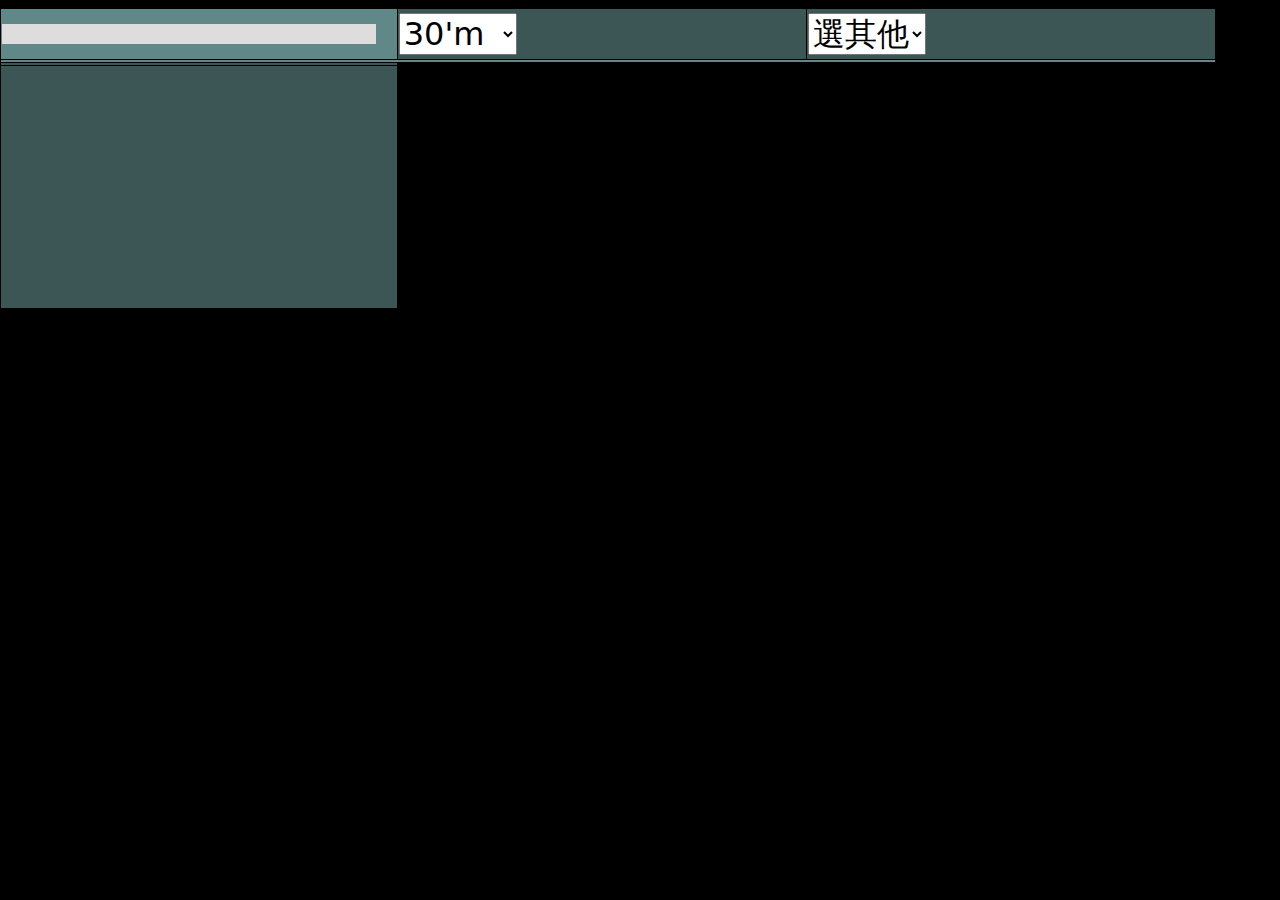
<file: index.htm>
<!DOCTYPE html>
<html lang="zh-Hant-TW">
    <head>
        <meta name="viewport" content="width=device-width, initial-scale=1, shrink-to-fit=no" />
        <title></title>
        <meta http-equiv="content-type" content="text/html;charset=utf-8" />	
        <script type="text/javascript" src="js/jquery-3.2.1.min.js"></script>
        <!-- Favicon-->
        <link rel="icon" type="image/x-icon" href="assets/favicon.ico" />
        <!-- Core theme CSS (includes Bootstrap)-->
        <link href="css/styles.css" rel="stylesheet" />
        <script type="text/javascript">
           let firstVisit = true ;     // original value:  true 
           let refSec = 3000 ; // original value:  0
        </script>
    </head>
    <body class="d-flex flex-column h-100">
    <main class="flex-shrink-0">
    <div class="my-5 text-center text-xl-start">
    <table style="width:95%">
      <thead>
        <tr>
        <th style="width:32%">
		  <div style="line-height:1.2;font-size:12px;">
		  <div id="wi-d" style="line-height:1.2;font-size:16px;"></div>
		  <div id="wi-c" class="wi-box" style="line-height:1.2;font-size:12px;"></div>
		  <div id="wi-h" class="wi-box" style="line-height:1.2;font-size:12px;"></div>
		  <div id="wi-l" class="wi-box"style="line-height:1.2;font-size:12px;"></div>
		  <div id="myProgress1"><div id="myBar1"></div></div>
		  <div>
		  </th>
          <th style="width:33%">
          <span>
        <select id="s01">
        <option value="-1">請選擇</option>
				<option value="0">STOP</option>
				<option value="A">當沖股</option>
				<option value="B">製造業</option>
                <option value="C">電子１</option>
				<option value="D">電子２</option>
				<option value="E">金融股</option>
				<option value="F">航運股</option>
				<option value="X">績優股</option>
				<option value="Z">美股</option>
                <option value="1">3's</option>
                <option value="2">5's</option>
                <option value="3">10's</option>
                <option value="5">30's</option>
                <option value="6">1'm</option>
                <option value="7">10'm</option>
                <option value="10" selected>30'm</option>
            </select></span>
          </th>
          <th style="width:33%">
          <select id="s02">
                <option value="1101" selected>選其他</option>
				<option value="2371">大同</option>
                <option value="1504">東元</option>
                <option value="2324">仁寶</option>				
                <option value="2303">聯電</option>									   
                <option value="2347">聯強</option>
                <option value="1301">台塑</option>
                <option value="1101">台泥</option>
                <option value="2002">中鋼</option>                
                <option value="8150">南茂</option>
                <option value="2603">長榮</option>
                <option value="2609">陽明</option>
                <option value="2454">聯發科</option>
                <option value="3008">大立光</option>
                <option value="2884">玉山金</option>
                <option value="2886">兆豐金</option>
                <option value="2891">中信金</option>
            </select>
          </th>                         		
        </tr>
      </thead>
      <tr>
      <td colspan="3" style="width:100%">
	  <div id="hiddenMsg2" style="display:none;">
		  <canvas id="myChart" width="750" height="400"></canvas>
		  <div id="collapseBtn2" style="display:none;justify-content:center;"></div>
	  </div>
	  <div id="hiddenMsg1">
			  <div style="display:flex">	  
				  <div id="hiddenElement1">
				  </div>
				  <div id="hiddenElement2">
				  </div>
				  <div id="collapseBtn"><img src="collapse.png" style="cursor:pointer;" onclick="collapseElement()" />
				  </div>
			  </div>
	  </div>
      </td>  
      </tr>
  <tr>
    <td>
      <div id="span11"></div>
      <div id="span12"></div>
      <div id="span13"></div>
      <div id="span14"></div>
      <div id="span15"></div>
    </td>
    <td>
      <div id="span21"></div>
      <div id="span22"></div>
      <div id="span23"></div>
      <div id="span24"></div>
      <div id="span25"></div>
    </td>   
    <td>
      <div id="span31"></div>
      <div id="span32"></div>
      <div id="span33"></div>
      <div id="span34"></div>
      <div id="span35"></div>
    </td> 
  </tr>
  <tr>
    <td>
      <div id="span41"></div>
      <div id="span42"></div>
      <div id="span43"></div>
      <div id="span44"></div>
      <div id="span45"></div>
    </td>
    <td>
      <div id="span51"></div>
      <div id="span52"></div>
      <div id="span53"></div>
      <div id="span54"></div>
      <div id="span55"></div>
    </td>   
    <td>
      <div id="op11">&nbsp;</div>
      <div id="op12">&nbsp;</div>
      <div id="op13">&nbsp;</div>
      <div id="op14">&nbsp;</div>
      <div id="op15">&nbsp;</div>	
    </td>
  </tr>
  </tbody>
</table>
</div>
 </main>
  <script src="js/scripts.js"></script>
  <script src="js/chart.js"></script>	
 </body>
</html>
</file>
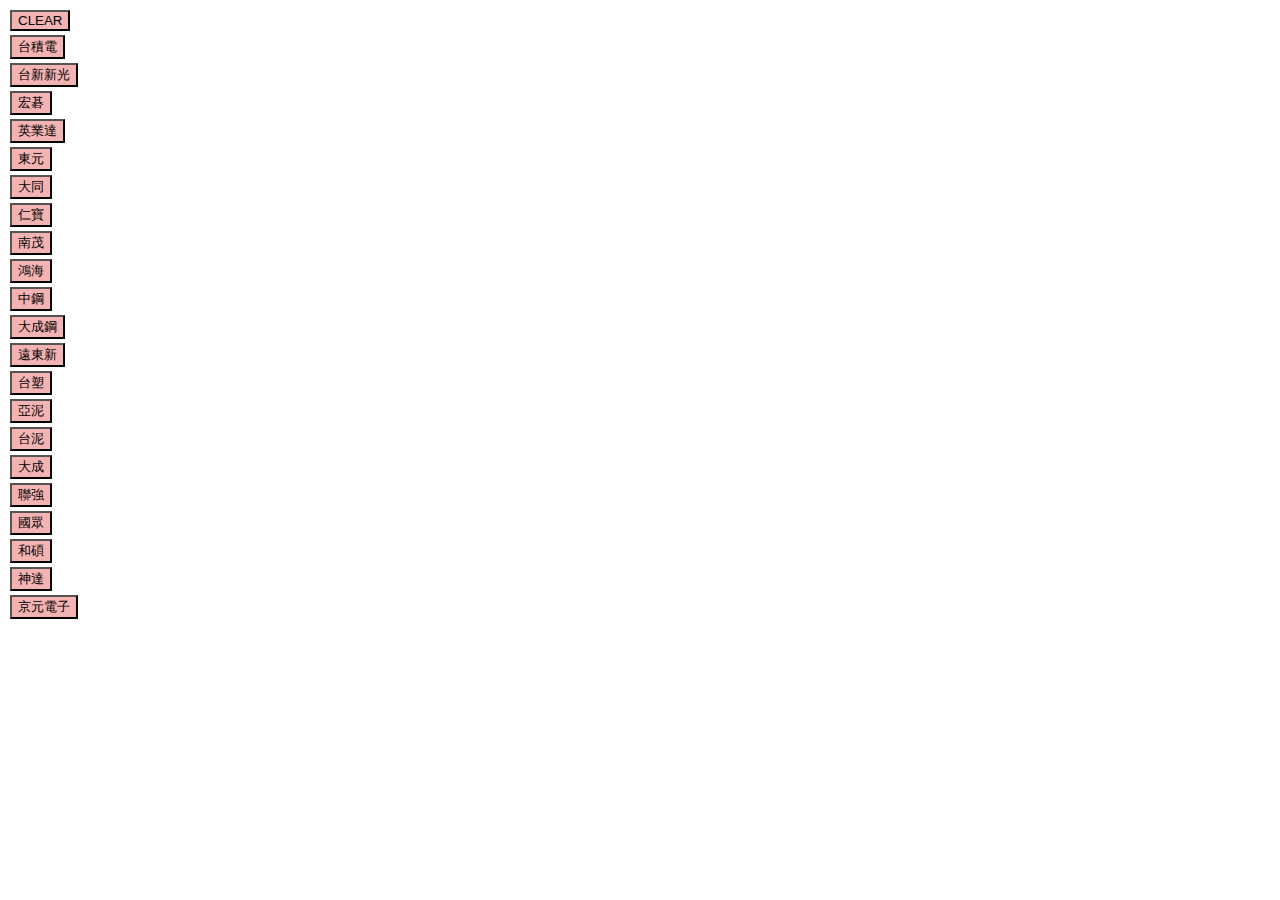
<file: graph.htm>
<!DOCTYPE html>
<html>
<head>
  <meta charset="utf-8">
  <!-- script type="text/javascript" src="js/jquery-3.2.1.min.js"></script -->
  <style>
  .btn2 {
  margin:2px;  
  padding:10px,30px;
  background-color:#f3b3b3;
  }
  </style>
  <script src="js/chart.js"></script>
  <script>
 async function getPost(stockId) {
  try {
   let itemPrice_matrix="" ;
   let oldCanvas = document.getElementById("hiddenMsg2");
   if (oldCanvas && stockId == 0) {
	  oldCanvas.outerHTML = "<div id='hiddenMsg2' style='display:none;'><canvas id='myChart' width='750' height='400'  display='none'></canvas></div>" ;
	  return 0;
	}
   else {
 	  oldCanvas.outerHTML = "<div id='hiddenMsg2'><canvas id='myChart' width='750' height='400'  display='none'></canvas></div>" ;  
   }
    let fetchUrl_str1="https://ws.api.cnyes.com/ws/api/v1/charting/history?resolution=1&symbol=TWS:" , fetchUrl_str2=":STOCK&quote=1"   ;
    let fetchUrl_str=fetchUrl_str1 + stockId + fetchUrl_str2 ;
    const response = await fetch(fetchUrl_str);
    if (!response.ok) {
      throw new Error(`HTTP error! status: ${response.status}`);
    }

    const post = await response.json(); // Convert response to JS object
    return post;
  } catch (error) {
    console.error('Fetch error:', error);
    return null;
  }
}

async function displayPost(stockId) {
  const post = await getPost(stockId);
  if ( post !=0 ) {
	  let itemPrice_name = "" , itemPrice_weight= 0 , itemPrice_height = 0 ;
	  let xValues_str="0";
	  if (post) {
		const itemPrice_arry = post.data.c;
		const quote_obj = post.data.quote ;
		for ( var n in quote_obj) {
		   if ( n == "200009" ) itemPrice_name= quote_obj[n] ;
		   if ( n == "6" ) itemPrice_weight= quote_obj[n] ;
		   if ( n == "11" ) itemPrice_height= quote_obj[n] ;
		}
		itemPrice_matrix =[...itemPrice_arry].reverse() ;	
		const xValues_matrix= Array.from({ length: itemPrice_matrix.length }, (_, index) => index + 1);
		const xValues = xValues_matrix;
		let original = itemPrice_matrix ;
		let yValues = original.map(n => n );
		let points = yValues.map((y, i) => ({ x: xValues[i], y }));
		let itemPrice_title = itemPrice_name + "(" + itemPrice_weight + ")" + "[" + itemPrice_height + "]" ; 
		var graph=new Chart(document.getElementById('myChart'), {
		  type: 'line',
		  data: {
			datasets: [{
			  label: itemPrice_title ,
			  data: points,
			  borderColor: '#1171FF',
			  cubicInterpolationMode: 'monotone',
			  tension: 0.4,
			  backgroundColor: 'rgba(17,113,255,0.6)',
			}]
		  },
		  options: { 
			scales: {
			  x: {
				type: 'linear', // 指定為數值型 x 軸
				title: { display: true, text: '時間' },
			  },
			  y: {
				beginAtZero: false,
				title: { display: true, text: '股價' },
			  }
			}
		  }
		});
	   }  
    }
  }   
  </script>

</head>
<body>
<div style="display:flex;">
<div id="hiddenMsg2" style="display:none;"><canvas id="myChart" width="750" height="400"  display="none"></canvas></div>
<div>
<div><button onclick="displayPost(0);" class="btn2">CLEAR</button></div>
<div><button onclick="displayPost(2330);" class="btn2">台積電</button></div>
<div><button onclick="displayPost(2887);" class="btn2">台新新光</button></div>
<div><button onclick="displayPost(2353);" class="btn2">宏碁</button></div>
<div><button onclick="displayPost(2356);" class="btn2">英業達</button></div>
<div><button onclick="displayPost(1504);" class="btn2">東元</button></div>
<div><button onclick="displayPost(2371);" class="btn2">大同</button></div>
<div><button onclick="displayPost(2324);" class="btn2">仁寶</button></div>
<div><button onclick="displayPost(8150);" class="btn2">南茂</button></div>
<div><button onclick="displayPost(2317);" class="btn2">鴻海</button></div>
<div><button onclick="displayPost(2002);" class="btn2">中鋼</button></div>
<div><button onclick="displayPost(2027);" class="btn2">大成鋼</button></div>
<div><button onclick="displayPost(1402);" class="btn2">遠東新</button></div>
<div><button onclick="displayPost(1301);" class="btn2">台塑</button></div>
<div><button onclick="displayPost(1102);" class="btn2">亞泥</button></div>
<div><button onclick="displayPost(1101);" class="btn2">台泥</button></div>
<div><button onclick="displayPost(1210);" class="btn2">大成</button></div>
<div><button onclick="displayPost(2347);" class="btn2">聯強</button></div>
<div><button onclick="displayPost(5410);" class="btn2">國眾</button></div>
<div><button onclick="displayPost(4938);" class="btn2">和碩</button></div>
<div><button onclick="displayPost(3706);" class="btn2">神達</button></div>
<div><button onclick="displayPost(2449);" class="btn2">京元電子</button></div>
</div>
</div>
</body>
</html>
</file>
<file: css/styles.css>
@charset "UTF-8";
:root {
  --bs-blue: #0d6efd;
  --bs-indigo: #6610f2;
  --bs-purple: #6f42c1;
  --bs-pink: #d63384;
  --bs-red: #dc3545;
  --bs-orange: #fd7e14;
  --bs-yellow: #ffc107;
  --bs-green: #198754;
  --bs-teal: #20c997;
  --bs-cyan: #0dcaf0;
  --bs-white: #fff;
  --bs-gray: #6c757d;
  --bs-gray-dark: #343a40;
  --bs-gray-100: #f8f9fa;
  --bs-gray-200: #e9ecef;
  --bs-gray-300: #dee2e6;
  --bs-gray-400: #ced4da;
  --bs-gray-500: #adb5bd;
  --bs-gray-600: #6c757d;
  --bs-gray-700: #495057;
  --bs-gray-800: #343a40;
  --bs-gray-900: #212529;
  --bs-primary: #0d6efd;
  --bs-secondary: #6c757d;
  --bs-success: #198754;
  --bs-info: #0dcaf0;
  --bs-warning: #ffc107;
  --bs-danger: #dc3545;
  --bs-light: #f8f9fa;
  --bs-dark: #212529;
  --bs-primary-rgb: 13, 110, 253;
  --bs-secondary-rgb: 108, 117, 125;
  --bs-success-rgb: 25, 135, 84;
  --bs-info-rgb: 13, 202, 240;
  --bs-warning-rgb: 255, 193, 7;
  --bs-danger-rgb: 220, 53, 69;
  --bs-light-rgb: 248, 249, 250;
  --bs-dark-rgb: 33, 37, 41;
  --bs-white-rgb: 255, 255, 255;
  --bs-black-rgb: 0, 0, 0;
  --bs-body-color-rgb: 33, 37, 41;
  --bs-body-bg-rgb: 0, 0, 0;
  --bs-font-sans-serif: system-ui, -apple-system, "Segoe UI", Roboto, "Helvetica Neue", Arial, "Noto Sans", "Liberation Sans", sans-serif, "Apple Color Emoji", "Segoe UI Emoji", "Segoe UI Symbol", "Noto Color Emoji";
  --bs-font-monospace: SFMono-Regular, Menlo, Monaco, Consolas, "Liberation Mono", "Courier New", monospace;
  --bs-gradient: linear-gradient(180deg, rgba(255, 255, 255, 0.15), rgba(255, 255, 255, 0));
  --bs-body-font-family: var(--bs-font-sans-serif);
  --bs-body-font-size: 2rem;
  --bs-body-font-weight: 400;
  --bs-body-line-height: 1.5;
  --bs-body-color: #212529;
  --bs-body-bg: #000;
}

*,
*::before,
*::after {
  box-sizing: border-box;
}

@media (prefers-reduced-motion: no-preference) {
  :root {
    scroll-behavior: smooth;
  }
}

body {
  margin: 0;
  font-family: var(--bs-body-font-family);
  font-size: var(--bs-body-font-size);
  font-weight: var(--bs-body-font-weight);
  line-height: var(--bs-body-line-height);
  color: var(--bs-body-color);
  text-align: var(--bs-body-text-align);
  background-color: var(--bs-body-bg);
  -webkit-text-size-adjust: 100%;
  -webkit-tap-highlight-color: rgba(0, 0, 0, 0);
}

hr {
  margin: 1rem 0;
  color: inherit;
  background-color: currentColor;
  border: 0;
  opacity: 0.25;
}

hr:not([size]) {
  height: 1px;
}

h6, .h6, h5, .h5, h4, .h4, h3, .h3, h2, .h2, h1, .h1 {
  margin-top: 0;
  margin-bottom: 0.5rem;
  font-weight: 500;
  line-height: 1.2;
}

h1, .h1 {
  font-size: calc(1.375rem + 1.5vw);
}
@media (min-width: 1200px) {
  h1, .h1 {
    font-size: 2.5rem;
  }
}

h2, .h2 {
  font-size: calc(1.325rem + 0.9vw);
}
@media (min-width: 1200px) {
  h2, .h2 {
    font-size: 2rem;
  }
}

h3, .h3 {
  font-size: calc(1.3rem + 0.6vw);
}
@media (min-width: 1200px) {
  h3, .h3 {
    font-size: 1.75rem;
  }
}

h4, .h4 {
  font-size: calc(1.275rem + 0.3vw);
}
@media (min-width: 1200px) {
  h4, .h4 {
    font-size: 1.5rem;
  }
}

h5, .h5 {
  font-size: 1.25rem;
}

h6, .h6 {
  font-size: 1rem;
}

p {
  margin-top: 0;
  margin-bottom: 1rem;
}

abbr[title],
abbr[data-bs-original-title] {
  -webkit-text-decoration: underline dotted;
          text-decoration: underline dotted;
  cursor: help;
  -webkit-text-decoration-skip-ink: none;
          text-decoration-skip-ink: none;
}

address {
  margin-bottom: 1rem;
  font-style: normal;
  line-height: inherit;
}

ol,
ul {
  padding-left: 2rem;
}

ol,
ul,
dl {
  margin-top: 0;
  margin-bottom: 1rem;
}

ol ol,
ul ul,
ol ul,
ul ol {
  margin-bottom: 0;
}

dt {
  font-weight: 700;
}

dd {
  margin-bottom: 0.5rem;
  margin-left: 0;
}

blockquote {
  margin: 0 0 1rem;
}

b,
strong {
  font-weight: bolder;
}

small, .small {
  font-size: 0.875em;
}

mark, .mark {
  padding: 0.2em;
  background-color: #fcf8e3;
}

sub,
sup {
  position: relative;
  font-size: 0.75em;
  line-height: 0;
  vertical-align: baseline;
}

sub {
  bottom: -0.25em;
}

sup {
  top: -0.5em;
}

a {
  color: #0d6efd;
  text-decoration: underline;
}
a:hover {
  color: #0a58ca;
}

a:not([href]):not([class]), a:not([href]):not([class]):hover {
  color: inherit;
  text-decoration: none;
}

pre,
code,
kbd,
samp {
  font-family: var(--bs-font-monospace);
  font-size: 1em;
  direction: ltr /* rtl:ignore */;
  unicode-bidi: bidi-override;
}

pre {
  display: block;
  margin-top: 0;
  margin-bottom: 1rem;
  overflow: auto;
  font-size: 0.875em;
}
pre code {
  font-size: inherit;
  color: inherit;
  word-break: normal;
}

code {
  font-size: 0.875em;
  color: #d63384;
  word-wrap: break-word;
}
a > code {
  color: inherit;
}

kbd {
  padding: 0.2rem 0.4rem;
  font-size: 0.875em;
  color: #fff;
  background-color: #212529;
  border-radius: 0.2rem;
}
kbd kbd {
  padding: 0;
  font-size: 1em;
  font-weight: 700;
}

figure {
  margin: 0 0 1rem;
}

img,
svg {
  vertical-align: middle;
}

table {
  caption-side: bottom;
  border-collapse: collapse;
}

caption {
  padding-top: 0.5rem;
  padding-bottom: 0.5rem;
  color: #6c757d;
  text-align: left;
}

th {
  text-align: inherit;
  text-align: -webkit-match-parent;
}

thead,
tbody,
tfoot,
tr,
td,
th {
  border-color: inherit;
  border-style: solid;
  border-width: 0;
}

label {
  display: inline-block;
}

button {
  border-radius: 0;
}

button:focus:not(:focus-visible) {
  outline: 0;
}

input,
button,
select,
optgroup,
textarea {
  margin: 0;
  font-family: inherit;
  font-size: inherit;
  line-height: inherit;
}

button,
select {
  text-transform: none;
}

[role=button] {
  cursor: pointer;
}

select {
  word-wrap: normal;
}
select:disabled {
  opacity: 1;
}

[list]::-webkit-calendar-picker-indicator {
  display: none;
}

button,
[type=button],
[type=reset],
[type=submit] {
  -webkit-appearance: button;
}
button:not(:disabled),
[type=button]:not(:disabled),
[type=reset]:not(:disabled),
[type=submit]:not(:disabled) {
  cursor: pointer;
}

::-moz-focus-inner {
  padding: 0;
  border-style: none;
}

textarea {
  resize: vertical;
}

fieldset {
  min-width: 0;
  padding: 0;
  margin: 0;
  border: 0;
}

legend {
  float: left;
  width: 100%;
  padding: 0;
  margin-bottom: 0.5rem;
  font-size: calc(1.275rem + 0.3vw);
  line-height: inherit;
}
@media (min-width: 1200px) {
  legend {
    font-size: 1.5rem;
  }
}
legend + * {
  clear: left;
}

::-webkit-datetime-edit-fields-wrapper,
::-webkit-datetime-edit-text,
::-webkit-datetime-edit-minute,
::-webkit-datetime-edit-hour-field,
::-webkit-datetime-edit-day-field,
::-webkit-datetime-edit-month-field,
::-webkit-datetime-edit-year-field {
  padding: 0;
}

::-webkit-inner-spin-button {
  height: auto;
}

[type=search] {
  outline-offset: -2px;
  -webkit-appearance: textfield;
}

/* rtl:raw:
[type="tel"],
[type="url"],
[type="email"],
[type="number"] {
  direction: ltr;
}
*/
::-webkit-search-decoration {
  -webkit-appearance: none;
}

::-webkit-color-swatch-wrapper {
  padding: 0;
}

::-webkit-file-upload-button {
  font: inherit;
}

::file-selector-button {
  font: inherit;
}

::-webkit-file-upload-button {
  font: inherit;
  -webkit-appearance: button;
}

output {
  display: inline-block;
}

iframe {
  border: 0;
}

summary {
  display: list-item;
  cursor: pointer;
}

progress {
  vertical-align: baseline;
}

[hidden] {
  display: none !important;
}

.lead {
  font-size: 1.25rem;
  font-weight: 300;
}

.display-1 {
  font-size: calc(1.625rem + 4.5vw);
  font-weight: 300;
  line-height: 1.2;
}
@media (min-width: 1200px) {
  .display-1 {
    font-size: 5rem;
  }
}

.display-2 {
  font-size: calc(1.575rem + 3.9vw);
  font-weight: 300;
  line-height: 1.2;
}
@media (min-width: 1200px) {
  .display-2 {
    font-size: 4.5rem;
  }
}

.display-3 {
  font-size: calc(1.525rem + 3.3vw);
  font-weight: 300;
  line-height: 1.2;
}
@media (min-width: 1200px) {
  .display-3 {
    font-size: 4rem;
  }
}

.display-4 {
  font-size: calc(1.475rem + 2.7vw);
  font-weight: 300;
  line-height: 1.2;
}
@media (min-width: 1200px) {
  .display-4 {
    font-size: 3.5rem;
  }
}

.display-5 {
  font-size: calc(1.425rem + 2.1vw);
  font-weight: 300;
  line-height: 1.2;
}
@media (min-width: 1200px) {
  .display-5 {
    font-size: 3rem;
  }
}

.display-6 {
  font-size: calc(1.375rem + 1.5vw);
  font-weight: 300;
  line-height: 1.2;
}
@media (min-width: 1200px) {
  .display-6 {
    font-size: 2.5rem;
  }
}

.list-unstyled {
  padding-left: 0;
  list-style: none;
}

.list-inline {
  padding-left: 0;
  list-style: none;
}

.list-inline-item {
  display: inline-block;
}
.list-inline-item:not(:last-child) {
  margin-right: 0.5rem;
}

.initialism {
  font-size: 0.875em;
  text-transform: uppercase;
}

.blockquote {
  margin-bottom: 1rem;
  font-size: 1.25rem;
}
.blockquote > :last-child {
  margin-bottom: 0;
}

.blockquote-footer {
  margin-top: -1rem;
  margin-bottom: 1rem;
  font-size: 0.875em;
  color: #6c757d;
}
.blockquote-footer::before {
  content: "— ";
}

.img-fluid {
  max-width: 100%;
  height: auto;
}

.img-thumbnail {
  padding: 0.25rem;
  background-color: #fff;
  border: 1px solid #dee2e6;
  border-radius: 0.25rem;
  max-width: 100%;
  height: auto;
}

.figure {
  display: inline-block;
}

.figure-img {
  margin-bottom: 0.5rem;
  line-height: 1;
}

.figure-caption {
  font-size: 0.875em;
  color: #6c757d;
}

.container,
.container-fluid,
.container-xxl,
.container-xl,
.container-lg,
.container-md,
.container-sm {
  width: 100%;
  padding-right: var(--bs-gutter-x, 0.75rem);
  padding-left: var(--bs-gutter-x, 0.75rem);
  margin-right: auto;
  margin-left: auto;
}

@media (min-width: 576px) {
  .container-sm, .container {
    max-width: 540px;
  }
}
@media (min-width: 768px) {
  .container-md, .container-sm, .container {
    max-width: 720px;
  }
}
@media (min-width: 992px) {
  .container-lg, .container-md, .container-sm, .container {
    max-width: 960px;
  }
}
@media (min-width: 1200px) {
  .container-xl, .container-lg, .container-md, .container-sm, .container {
    max-width: 1140px;
  }
}
@media (min-width: 1400px) {
  .container-xxl, .container-xl, .container-lg, .container-md, .container-sm, .container {
    max-width: 1320px;
  }
}
.row {
  --bs-gutter-x: 1.5rem;
  --bs-gutter-y: 0;
  display: flex;
  flex-wrap: wrap;
  margin-top: calc(-1 * var(--bs-gutter-y));
  margin-right: calc(-0.5 * var(--bs-gutter-x));
  margin-left: calc(-0.5 * var(--bs-gutter-x));
}
.row > * {
  flex-shrink: 0;
  width: 100%;
  max-width: 100%;
  padding-right: calc(var(--bs-gutter-x) * 0.5);
  padding-left: calc(var(--bs-gutter-x) * 0.5);
  margin-top: var(--bs-gutter-y);
}

.col {
  flex: 1 0 0%;
}

.row-cols-auto > * {
  flex: 0 0 auto;
  width: auto;
}

.row-cols-1 > * {
  flex: 0 0 auto;
  width: 100%;
}

.row-cols-2 > * {
  flex: 0 0 auto;
  width: 50%;
}

.row-cols-3 > * {
  flex: 0 0 auto;
  width: 33.3333333333%;
}

.row-cols-4 > * {
  flex: 0 0 auto;
  width: 25%;
}

.row-cols-5 > * {
  flex: 0 0 auto;
  width: 20%;
}

.row-cols-6 > * {
  flex: 0 0 auto;
  width: 16.6666666667%;
}

.col-auto {
  flex: 0 0 auto;
  width: auto;
}

.col-1 {
  flex: 0 0 auto;
  width: 8.33333333%;
}

.col-2 {
  flex: 0 0 auto;
  width: 16.66666667%;
}

.col-3 {
  flex: 0 0 auto;
  width: 25%;
}

.col-4 {
  flex: 0 0 auto;
  width: 33.33333333%;
}

.col-5 {
  flex: 0 0 auto;
  width: 41.66666667%;
}

.col-6 {
  flex: 0 0 auto;
  width: 50%;
}

.col-7 {
  flex: 0 0 auto;
  width: 58.33333333%;
}

.col-8 {
  flex: 0 0 auto;
  width: 66.66666667%;
}

.col-9 {
  flex: 0 0 auto;
  width: 75%;
}

.col-10 {
  flex: 0 0 auto;
  width: 83.33333333%;
}

.col-11 {
  flex: 0 0 auto;
  width: 91.66666667%;
}

.col-12 {
  flex: 0 0 auto;
  width: 100%;
}

.offset-1 {
  margin-left: 8.33333333%;
}

.offset-2 {
  margin-left: 16.66666667%;
}

.offset-3 {
  margin-left: 25%;
}

.offset-4 {
  margin-left: 33.33333333%;
}

.offset-5 {
  margin-left: 41.66666667%;
}

.offset-6 {
  margin-left: 50%;
}

.offset-7 {
  margin-left: 58.33333333%;
}

.offset-8 {
  margin-left: 66.66666667%;
}

.offset-9 {
  margin-left: 75%;
}

.offset-10 {
  margin-left: 83.33333333%;
}

.offset-11 {
  margin-left: 91.66666667%;
}

.g-0,
.gx-0 {
  --bs-gutter-x: 0;
}

.g-0,
.gy-0 {
  --bs-gutter-y: 0;
}

.g-1,
.gx-1 {
  --bs-gutter-x: 0.25rem;
}

.g-1,
.gy-1 {
  --bs-gutter-y: 0.25rem;
}

.g-2,
.gx-2 {
  --bs-gutter-x: 0.5rem;
}

.g-2,
.gy-2 {
  --bs-gutter-y: 0.5rem;
}

.g-3,
.gx-3 {
  --bs-gutter-x: 1rem;
}

.g-3,
.gy-3 {
  --bs-gutter-y: 1rem;
}

.g-4,
.gx-4 {
  --bs-gutter-x: 1.5rem;
}

.g-4,
.gy-4 {
  --bs-gutter-y: 1.5rem;
}

.g-5,
.gx-5 {
  --bs-gutter-x: 3rem;
}

.g-5,
.gy-5 {
  --bs-gutter-y: 3rem;
}

@media (min-width: 576px) {
  .col-sm {
    flex: 1 0 0%;
  }

  .row-cols-sm-auto > * {
    flex: 0 0 auto;
    width: auto;
  }

  .row-cols-sm-1 > * {
    flex: 0 0 auto;
    width: 100%;
  }

  .row-cols-sm-2 > * {
    flex: 0 0 auto;
    width: 50%;
  }

  .row-cols-sm-3 > * {
    flex: 0 0 auto;
    width: 33.3333333333%;
  }

  .row-cols-sm-4 > * {
    flex: 0 0 auto;
    width: 25%;
  }

  .row-cols-sm-5 > * {
    flex: 0 0 auto;
    width: 20%;
  }

  .row-cols-sm-6 > * {
    flex: 0 0 auto;
    width: 16.6666666667%;
  }

  .col-sm-auto {
    flex: 0 0 auto;
    width: auto;
  }

  .col-sm-1 {
    flex: 0 0 auto;
    width: 8.33333333%;
  }

  .col-sm-2 {
    flex: 0 0 auto;
    width: 16.66666667%;
  }

  .col-sm-3 {
    flex: 0 0 auto;
    width: 25%;
  }

  .col-sm-4 {
    flex: 0 0 auto;
    width: 33.33333333%;
  }

  .col-sm-5 {
    flex: 0 0 auto;
    width: 41.66666667%;
  }

  .col-sm-6 {
    flex: 0 0 auto;
    width: 50%;
  }

  .col-sm-7 {
    flex: 0 0 auto;
    width: 58.33333333%;
  }

  .col-sm-8 {
    flex: 0 0 auto;
    width: 66.66666667%;
  }

  .col-sm-9 {
    flex: 0 0 auto;
    width: 75%;
  }

  .col-sm-10 {
    flex: 0 0 auto;
    width: 83.33333333%;
  }

  .col-sm-11 {
    flex: 0 0 auto;
    width: 91.66666667%;
  }

  .col-sm-12 {
    flex: 0 0 auto;
    width: 100%;
  }

  .offset-sm-0 {
    margin-left: 0;
  }

  .offset-sm-1 {
    margin-left: 8.33333333%;
  }

  .offset-sm-2 {
    margin-left: 16.66666667%;
  }

  .offset-sm-3 {
    margin-left: 25%;
  }

  .offset-sm-4 {
    margin-left: 33.33333333%;
  }

  .offset-sm-5 {
    margin-left: 41.66666667%;
  }

  .offset-sm-6 {
    margin-left: 50%;
  }

  .offset-sm-7 {
    margin-left: 58.33333333%;
  }

  .offset-sm-8 {
    margin-left: 66.66666667%;
  }

  .offset-sm-9 {
    margin-left: 75%;
  }

  .offset-sm-10 {
    margin-left: 83.33333333%;
  }

  .offset-sm-11 {
    margin-left: 91.66666667%;
  }

  .g-sm-0,
.gx-sm-0 {
    --bs-gutter-x: 0;
  }

  .g-sm-0,
.gy-sm-0 {
    --bs-gutter-y: 0;
  }

  .g-sm-1,
.gx-sm-1 {
    --bs-gutter-x: 0.25rem;
  }

  .g-sm-1,
.gy-sm-1 {
    --bs-gutter-y: 0.25rem;
  }

  .g-sm-2,
.gx-sm-2 {
    --bs-gutter-x: 0.5rem;
  }

  .g-sm-2,
.gy-sm-2 {
    --bs-gutter-y: 0.5rem;
  }

  .g-sm-3,
.gx-sm-3 {
    --bs-gutter-x: 1rem;
  }

  .g-sm-3,
.gy-sm-3 {
    --bs-gutter-y: 1rem;
  }

  .g-sm-4,
.gx-sm-4 {
    --bs-gutter-x: 1.5rem;
  }

  .g-sm-4,
.gy-sm-4 {
    --bs-gutter-y: 1.5rem;
  }

  .g-sm-5,
.gx-sm-5 {
    --bs-gutter-x: 3rem;
  }

  .g-sm-5,
.gy-sm-5 {
    --bs-gutter-y: 3rem;
  }
}
@media (min-width: 768px) {
  .col-md {
    flex: 1 0 0%;
  }

  .row-cols-md-auto > * {
    flex: 0 0 auto;
    width: auto;
  }

  .row-cols-md-1 > * {
    flex: 0 0 auto;
    width: 100%;
  }

  .row-cols-md-2 > * {
    flex: 0 0 auto;
    width: 50%;
  }

  .row-cols-md-3 > * {
    flex: 0 0 auto;
    width: 33.3333333333%;
  }

  .row-cols-md-4 > * {
    flex: 0 0 auto;
    width: 25%;
  }

  .row-cols-md-5 > * {
    flex: 0 0 auto;
    width: 20%;
  }

  .row-cols-md-6 > * {
    flex: 0 0 auto;
    width: 16.6666666667%;
  }

  .col-md-auto {
    flex: 0 0 auto;
    width: auto;
  }

  .col-md-1 {
    flex: 0 0 auto;
    width: 8.33333333%;
  }

  .col-md-2 {
    flex: 0 0 auto;
    width: 16.66666667%;
  }

  .col-md-3 {
    flex: 0 0 auto;
    width: 25%;
  }

  .col-md-4 {
    flex: 0 0 auto;
    width: 33.33333333%;
  }

  .col-md-5 {
    flex: 0 0 auto;
    width: 41.66666667%;
  }

  .col-md-6 {
    flex: 0 0 auto;
    width: 50%;
  }

  .col-md-7 {
    flex: 0 0 auto;
    width: 58.33333333%;
  }

  .col-md-8 {
    flex: 0 0 auto;
    width: 66.66666667%;
  }

  .col-md-9 {
    flex: 0 0 auto;
    width: 75%;
  }

  .col-md-10 {
    flex: 0 0 auto;
    width: 83.33333333%;
  }

  .col-md-11 {
    flex: 0 0 auto;
    width: 91.66666667%;
  }

  .col-md-12 {
    flex: 0 0 auto;
    width: 100%;
  }

  .offset-md-0 {
    margin-left: 0;
  }

  .offset-md-1 {
    margin-left: 8.33333333%;
  }

  .offset-md-2 {
    margin-left: 16.66666667%;
  }

  .offset-md-3 {
    margin-left: 25%;
  }

  .offset-md-4 {
    margin-left: 33.33333333%;
  }

  .offset-md-5 {
    margin-left: 41.66666667%;
  }

  .offset-md-6 {
    margin-left: 50%;
  }

  .offset-md-7 {
    margin-left: 58.33333333%;
  }

  .offset-md-8 {
    margin-left: 66.66666667%;
  }

  .offset-md-9 {
    margin-left: 75%;
  }

  .offset-md-10 {
    margin-left: 83.33333333%;
  }

  .offset-md-11 {
    margin-left: 91.66666667%;
  }

  .g-md-0,
.gx-md-0 {
    --bs-gutter-x: 0;
  }

  .g-md-0,
.gy-md-0 {
    --bs-gutter-y: 0;
  }

  .g-md-1,
.gx-md-1 {
    --bs-gutter-x: 0.25rem;
  }

  .g-md-1,
.gy-md-1 {
    --bs-gutter-y: 0.25rem;
  }

  .g-md-2,
.gx-md-2 {
    --bs-gutter-x: 0.5rem;
  }

  .g-md-2,
.gy-md-2 {
    --bs-gutter-y: 0.5rem;
  }

  .g-md-3,
.gx-md-3 {
    --bs-gutter-x: 1rem;
  }

  .g-md-3,
.gy-md-3 {
    --bs-gutter-y: 1rem;
  }

  .g-md-4,
.gx-md-4 {
    --bs-gutter-x: 1.5rem;
  }

  .g-md-4,
.gy-md-4 {
    --bs-gutter-y: 1.5rem;
  }

  .g-md-5,
.gx-md-5 {
    --bs-gutter-x: 3rem;
  }

  .g-md-5,
.gy-md-5 {
    --bs-gutter-y: 3rem;
  }
}
@media (min-width: 992px) {
  .col-lg {
    flex: 1 0 0%;
  }

  .row-cols-lg-auto > * {
    flex: 0 0 auto;
    width: auto;
  }

  .row-cols-lg-1 > * {
    flex: 0 0 auto;
    width: 100%;
  }

  .row-cols-lg-2 > * {
    flex: 0 0 auto;
    width: 50%;
  }

  .row-cols-lg-3 > * {
    flex: 0 0 auto;
    width: 33.3333333333%;
  }

  .row-cols-lg-4 > * {
    flex: 0 0 auto;
    width: 25%;
  }

  .row-cols-lg-5 > * {
    flex: 0 0 auto;
    width: 20%;
  }

  .row-cols-lg-6 > * {
    flex: 0 0 auto;
    width: 16.6666666667%;
  }

  .col-lg-auto {
    flex: 0 0 auto;
    width: auto;
  }

  .col-lg-1 {
    flex: 0 0 auto;
    width: 8.33333333%;
  }

  .col-lg-2 {
    flex: 0 0 auto;
    width: 16.66666667%;
  }

  .col-lg-3 {
    flex: 0 0 auto;
    width: 25%;
  }

  .col-lg-4 {
    flex: 0 0 auto;
    width: 33.33333333%;
  }

  .col-lg-5 {
    flex: 0 0 auto;
    width: 41.66666667%;
  }

  .col-lg-6 {
    flex: 0 0 auto;
    width: 50%;
  }

  .col-lg-7 {
    flex: 0 0 auto;
    width: 58.33333333%;
  }

  .col-lg-8 {
    flex: 0 0 auto;
    width: 66.66666667%;
  }

  .col-lg-9 {
    flex: 0 0 auto;
    width: 75%;
  }

  .col-lg-10 {
    flex: 0 0 auto;
    width: 83.33333333%;
  }

  .col-lg-11 {
    flex: 0 0 auto;
    width: 91.66666667%;
  }

  .col-lg-12 {
    flex: 0 0 auto;
    width: 100%;
  }

  .offset-lg-0 {
    margin-left: 0;
  }

  .offset-lg-1 {
    margin-left: 8.33333333%;
  }

  .offset-lg-2 {
    margin-left: 16.66666667%;
  }

  .offset-lg-3 {
    margin-left: 25%;
  }

  .offset-lg-4 {
    margin-left: 33.33333333%;
  }

  .offset-lg-5 {
    margin-left: 41.66666667%;
  }

  .offset-lg-6 {
    margin-left: 50%;
  }

  .offset-lg-7 {
    margin-left: 58.33333333%;
  }

  .offset-lg-8 {
    margin-left: 66.66666667%;
  }

  .offset-lg-9 {
    margin-left: 75%;
  }

  .offset-lg-10 {
    margin-left: 83.33333333%;
  }

  .offset-lg-11 {
    margin-left: 91.66666667%;
  }

  .g-lg-0,
.gx-lg-0 {
    --bs-gutter-x: 0;
  }

  .g-lg-0,
.gy-lg-0 {
    --bs-gutter-y: 0;
  }

  .g-lg-1,
.gx-lg-1 {
    --bs-gutter-x: 0.25rem;
  }

  .g-lg-1,
.gy-lg-1 {
    --bs-gutter-y: 0.25rem;
  }

  .g-lg-2,
.gx-lg-2 {
    --bs-gutter-x: 0.5rem;
  }

  .g-lg-2,
.gy-lg-2 {
    --bs-gutter-y: 0.5rem;
  }

  .g-lg-3,
.gx-lg-3 {
    --bs-gutter-x: 1rem;
  }

  .g-lg-3,
.gy-lg-3 {
    --bs-gutter-y: 1rem;
  }

  .g-lg-4,
.gx-lg-4 {
    --bs-gutter-x: 1.5rem;
  }

  .g-lg-4,
.gy-lg-4 {
    --bs-gutter-y: 1.5rem;
  }

  .g-lg-5,
.gx-lg-5 {
    --bs-gutter-x: 3rem;
  }

  .g-lg-5,
.gy-lg-5 {
    --bs-gutter-y: 3rem;
  }
}
@media (min-width: 1200px) {
  .col-xl {
    flex: 1 0 0%;
  }

  .row-cols-xl-auto > * {
    flex: 0 0 auto;
    width: auto;
  }

  .row-cols-xl-1 > * {
    flex: 0 0 auto;
    width: 100%;
  }

  .row-cols-xl-2 > * {
    flex: 0 0 auto;
    width: 50%;
  }

  .row-cols-xl-3 > * {
    flex: 0 0 auto;
    width: 33.3333333333%;
  }

  .row-cols-xl-4 > * {
    flex: 0 0 auto;
    width: 25%;
  }

  .row-cols-xl-5 > * {
    flex: 0 0 auto;
    width: 20%;
  }

  .row-cols-xl-6 > * {
    flex: 0 0 auto;
    width: 16.6666666667%;
  }

  .col-xl-auto {
    flex: 0 0 auto;
    width: auto;
  }

  .col-xl-1 {
    flex: 0 0 auto;
    width: 8.33333333%;
  }

  .col-xl-2 {
    flex: 0 0 auto;
    width: 16.66666667%;
  }

  .col-xl-3 {
    flex: 0 0 auto;
    width: 25%;
  }

  .col-xl-4 {
    flex: 0 0 auto;
    width: 33.33333333%;
  }

  .col-xl-5 {
    flex: 0 0 auto;
    width: 41.66666667%;
  }

  .col-xl-6 {
    flex: 0 0 auto;
    width: 50%;
  }

  .col-xl-7 {
    flex: 0 0 auto;
    width: 58.33333333%;
  }

  .col-xl-8 {
    flex: 0 0 auto;
    width: 66.66666667%;
  }

  .col-xl-9 {
    flex: 0 0 auto;
    width: 75%;
  }

  .col-xl-10 {
    flex: 0 0 auto;
    width: 83.33333333%;
  }

  .col-xl-11 {
    flex: 0 0 auto;
    width: 91.66666667%;
  }

  .col-xl-12 {
    flex: 0 0 auto;
    width: 100%;
  }

  .offset-xl-0 {
    margin-left: 0;
  }

  .offset-xl-1 {
    margin-left: 8.33333333%;
  }

  .offset-xl-2 {
    margin-left: 16.66666667%;
  }

  .offset-xl-3 {
    margin-left: 25%;
  }

  .offset-xl-4 {
    margin-left: 33.33333333%;
  }

  .offset-xl-5 {
    margin-left: 41.66666667%;
  }

  .offset-xl-6 {
    margin-left: 50%;
  }

  .offset-xl-7 {
    margin-left: 58.33333333%;
  }

  .offset-xl-8 {
    margin-left: 66.66666667%;
  }

  .offset-xl-9 {
    margin-left: 75%;
  }

  .offset-xl-10 {
    margin-left: 83.33333333%;
  }

  .offset-xl-11 {
    margin-left: 91.66666667%;
  }

  .g-xl-0,
.gx-xl-0 {
    --bs-gutter-x: 0;
  }

  .g-xl-0,
.gy-xl-0 {
    --bs-gutter-y: 0;
  }

  .g-xl-1,
.gx-xl-1 {
    --bs-gutter-x: 0.25rem;
  }

  .g-xl-1,
.gy-xl-1 {
    --bs-gutter-y: 0.25rem;
  }

  .g-xl-2,
.gx-xl-2 {
    --bs-gutter-x: 0.5rem;
  }

  .g-xl-2,
.gy-xl-2 {
    --bs-gutter-y: 0.5rem;
  }

  .g-xl-3,
.gx-xl-3 {
    --bs-gutter-x: 1rem;
  }

  .g-xl-3,
.gy-xl-3 {
    --bs-gutter-y: 1rem;
  }

  .g-xl-4,
.gx-xl-4 {
    --bs-gutter-x: 1.5rem;
  }

  .g-xl-4,
.gy-xl-4 {
    --bs-gutter-y: 1.5rem;
  }

  .g-xl-5,
.gx-xl-5 {
    --bs-gutter-x: 3rem;
  }

  .g-xl-5,
.gy-xl-5 {
    --bs-gutter-y: 3rem;
  }
}
@media (min-width: 1400px) {
  .col-xxl {
    flex: 1 0 0%;
  }

  .row-cols-xxl-auto > * {
    flex: 0 0 auto;
    width: auto;
  }

  .row-cols-xxl-1 > * {
    flex: 0 0 auto;
    width: 100%;
  }

  .row-cols-xxl-2 > * {
    flex: 0 0 auto;
    width: 50%;
  }

  .row-cols-xxl-3 > * {
    flex: 0 0 auto;
    width: 33.3333333333%;
  }

  .row-cols-xxl-4 > * {
    flex: 0 0 auto;
    width: 25%;
  }

  .row-cols-xxl-5 > * {
    flex: 0 0 auto;
    width: 20%;
  }

  .row-cols-xxl-6 > * {
    flex: 0 0 auto;
    width: 16.6666666667%;
  }

  .col-xxl-auto {
    flex: 0 0 auto;
    width: auto;
  }

  .col-xxl-1 {
    flex: 0 0 auto;
    width: 8.33333333%;
  }

  .col-xxl-2 {
    flex: 0 0 auto;
    width: 16.66666667%;
  }

  .col-xxl-3 {
    flex: 0 0 auto;
    width: 25%;
  }

  .col-xxl-4 {
    flex: 0 0 auto;
    width: 33.33333333%;
  }

  .col-xxl-5 {
    flex: 0 0 auto;
    width: 41.66666667%;
  }

  .col-xxl-6 {
    flex: 0 0 auto;
    width: 50%;
  }

  .col-xxl-7 {
    flex: 0 0 auto;
    width: 58.33333333%;
  }

  .col-xxl-8 {
    flex: 0 0 auto;
    width: 66.66666667%;
  }

  .col-xxl-9 {
    flex: 0 0 auto;
    width: 75%;
  }

  .col-xxl-10 {
    flex: 0 0 auto;
    width: 83.33333333%;
  }

  .col-xxl-11 {
    flex: 0 0 auto;
    width: 91.66666667%;
  }

  .col-xxl-12 {
    flex: 0 0 auto;
    width: 100%;
  }

  .offset-xxl-0 {
    margin-left: 0;
  }

  .offset-xxl-1 {
    margin-left: 8.33333333%;
  }

  .offset-xxl-2 {
    margin-left: 16.66666667%;
  }

  .offset-xxl-3 {
    margin-left: 25%;
  }

  .offset-xxl-4 {
    margin-left: 33.33333333%;
  }

  .offset-xxl-5 {
    margin-left: 41.66666667%;
  }

  .offset-xxl-6 {
    margin-left: 50%;
  }

  .offset-xxl-7 {
    margin-left: 58.33333333%;
  }

  .offset-xxl-8 {
    margin-left: 66.66666667%;
  }

  .offset-xxl-9 {
    margin-left: 75%;
  }

  .offset-xxl-10 {
    margin-left: 83.33333333%;
  }

  .offset-xxl-11 {
    margin-left: 91.66666667%;
  }

  .g-xxl-0,
.gx-xxl-0 {
    --bs-gutter-x: 0;
  }

  .g-xxl-0,
.gy-xxl-0 {
    --bs-gutter-y: 0;
  }

  .g-xxl-1,
.gx-xxl-1 {
    --bs-gutter-x: 0.25rem;
  }

  .g-xxl-1,
.gy-xxl-1 {
    --bs-gutter-y: 0.25rem;
  }

  .g-xxl-2,
.gx-xxl-2 {
    --bs-gutter-x: 0.5rem;
  }

  .g-xxl-2,
.gy-xxl-2 {
    --bs-gutter-y: 0.5rem;
  }

  .g-xxl-3,
.gx-xxl-3 {
    --bs-gutter-x: 1rem;
  }

  .g-xxl-3,
.gy-xxl-3 {
    --bs-gutter-y: 1rem;
  }

  .g-xxl-4,
.gx-xxl-4 {
    --bs-gutter-x: 1.5rem;
  }

  .g-xxl-4,
.gy-xxl-4 {
    --bs-gutter-y: 1.5rem;
  }

  .g-xxl-5,
.gx-xxl-5 {
    --bs-gutter-x: 3rem;
  }

  .g-xxl-5,
.gy-xxl-5 {
    --bs-gutter-y: 3rem;
  }
}
.table {
  --bs-table-bg: transparent;
  --bs-table-accent-bg: transparent;
  --bs-table-striped-color: #212529;
  --bs-table-striped-bg: rgba(0, 0, 0, 0.05);
  --bs-table-active-color: #212529;
  --bs-table-active-bg: rgba(0, 0, 0, 0.1);
  --bs-table-hover-color: #212529;
  --bs-table-hover-bg: rgba(0, 0, 0, 0.075);
  width: 100%;
  margin-bottom: 1rem;
  color: #212529;
  vertical-align: top;
  border-color: #dee2e6;
}
.table > :not(caption) > * > * {
  padding: 0.5rem 0.5rem;
  background-color: var(--bs-table-bg);
  border-bottom-width: 1px;
  box-shadow: inset 0 0 0 9999px var(--bs-table-accent-bg);
}
.table > tbody {
  vertical-align: inherit;
}
.table > thead {
  vertical-align: bottom;
}
.table > :not(:first-child) {
  border-top: 2px solid currentColor;
}

.caption-top {
  caption-side: top;
}

.table-sm > :not(caption) > * > * {
  padding: 0.25rem 0.25rem;
}

.table-bordered > :not(caption) > * {
  border-width: 1px 0;
}
.table-bordered > :not(caption) > * > * {
  border-width: 0 1px;
}

.table-borderless > :not(caption) > * > * {
  border-bottom-width: 0;
}
.table-borderless > :not(:first-child) {
  border-top-width: 0;
}

.table-striped > tbody > tr:nth-of-type(odd) > * {
  --bs-table-accent-bg: var(--bs-table-striped-bg);
  color: var(--bs-table-striped-color);
}

.table-active {
  --bs-table-accent-bg: var(--bs-table-active-bg);
  color: var(--bs-table-active-color);
}

.table-hover > tbody > tr:hover > * {
  --bs-table-accent-bg: var(--bs-table-hover-bg);
  color: var(--bs-table-hover-color);
}

.table-primary {
  --bs-table-bg: #cfe2ff;
  --bs-table-striped-bg: #c5d7f2;
  --bs-table-striped-color: #000;
  --bs-table-active-bg: #bacbe6;
  --bs-table-active-color: #000;
  --bs-table-hover-bg: #bfd1ec;
  --bs-table-hover-color: #000;
  color: #000;
  border-color: #bacbe6;
}

.table-secondary {
  --bs-table-bg: #e2e3e5;
  --bs-table-striped-bg: #d7d8da;
  --bs-table-striped-color: #000;
  --bs-table-active-bg: #cbccce;
  --bs-table-active-color: #000;
  --bs-table-hover-bg: #d1d2d4;
  --bs-table-hover-color: #000;
  color: #000;
  border-color: #cbccce;
}

.table-success {
  --bs-table-bg: #d1e7dd;
  --bs-table-striped-bg: #c7dbd2;
  --bs-table-striped-color: #000;
  --bs-table-active-bg: #bcd0c7;
  --bs-table-active-color: #000;
  --bs-table-hover-bg: #c1d6cc;
  --bs-table-hover-color: #000;
  color: #000;
  border-color: #bcd0c7;
}

.table-info {
  --bs-table-bg: #cff4fc;
  --bs-table-striped-bg: #c5e8ef;
  --bs-table-striped-color: #000;
  --bs-table-active-bg: #badce3;
  --bs-table-active-color: #000;
  --bs-table-hover-bg: #bfe2e9;
  --bs-table-hover-color: #000;
  color: #000;
  border-color: #badce3;
}

.table-warning {
  --bs-table-bg: #fff3cd;
  --bs-table-striped-bg: #f2e7c3;
  --bs-table-striped-color: #000;
  --bs-table-active-bg: #e6dbb9;
  --bs-table-active-color: #000;
  --bs-table-hover-bg: #ece1be;
  --bs-table-hover-color: #000;
  color: #000;
  border-color: #e6dbb9;
}

.table-danger {
  --bs-table-bg: #f8d7da;
  --bs-table-striped-bg: #eccccf;
  --bs-table-striped-color: #000;
  --bs-table-active-bg: #dfc2c4;
  --bs-table-active-color: #000;
  --bs-table-hover-bg: #e5c7ca;
  --bs-table-hover-color: #000;
  color: #000;
  border-color: #dfc2c4;
}

.table-light {
  --bs-table-bg: #f8f9fa;
  --bs-table-striped-bg: #ecedee;
  --bs-table-striped-color: #000;
  --bs-table-active-bg: #dfe0e1;
  --bs-table-active-color: #000;
  --bs-table-hover-bg: #e5e6e7;
  --bs-table-hover-color: #000;
  color: #000;
  border-color: #dfe0e1;
}

.table-dark {
  --bs-table-bg: #212529;
  --bs-table-striped-bg: #2c3034;
  --bs-table-striped-color: #fff;
  --bs-table-active-bg: #373b3e;
  --bs-table-active-color: #fff;
  --bs-table-hover-bg: #323539;
  --bs-table-hover-color: #fff;
  color: #fff;
  border-color: #373b3e;
}

.table-responsive {
  overflow-x: auto;
  -webkit-overflow-scrolling: touch;
}

@media (max-width: 575.98px) {
  .table-responsive-sm {
    overflow-x: auto;
    -webkit-overflow-scrolling: touch;
  }
}
@media (max-width: 767.98px) {
  .table-responsive-md {
    overflow-x: auto;
    -webkit-overflow-scrolling: touch;
  }
}
@media (max-width: 991.98px) {
  .table-responsive-lg {
    overflow-x: auto;
    -webkit-overflow-scrolling: touch;
  }
}
@media (max-width: 1199.98px) {
  .table-responsive-xl {
    overflow-x: auto;
    -webkit-overflow-scrolling: touch;
  }
}
@media (max-width: 1399.98px) {
  .table-responsive-xxl {
    overflow-x: auto;
    -webkit-overflow-scrolling: touch;
  }
}
.form-label {
  margin-bottom: 0.5rem;
}

.col-form-label {
  padding-top: calc(0.375rem + 1px);
  padding-bottom: calc(0.375rem + 1px);
  margin-bottom: 0;
  font-size: inherit;
  line-height: 1.5;
}

.col-form-label-lg {
  padding-top: calc(0.5rem + 1px);
  padding-bottom: calc(0.5rem + 1px);
  font-size: 1.25rem;
}

.col-form-label-sm {
  padding-top: calc(0.25rem + 1px);
  padding-bottom: calc(0.25rem + 1px);
  font-size: 0.875rem;
}

.form-text {
  margin-top: 0.25rem;
  font-size: 0.875em;
  color: #6c757d;
}

.form-control {
  display: block;
  width: 100%;
  padding: 0.375rem 0.75rem;
  font-size: 1rem;
  font-weight: 400;
  line-height: 1.5;
  color: #212529;
  background-color: #fff;
  background-clip: padding-box;
  border: 1px solid #ced4da;
  -webkit-appearance: none;
     -moz-appearance: none;
          appearance: none;
  border-radius: 0.25rem;
  transition: border-color 0.15s ease-in-out, box-shadow 0.15s ease-in-out;
}
@media (prefers-reduced-motion: reduce) {
  .form-control {
    transition: none;
  }
}
.form-control[type=file] {
  overflow: hidden;
}
.form-control[type=file]:not(:disabled):not([readonly]) {
  cursor: pointer;
}
.form-control:focus {
  color: #212529;
  background-color: #fff;
  border-color: #86b7fe;
  outline: 0;
  box-shadow: 0 0 0 0.25rem rgba(13, 110, 253, 0.25);
}
.form-control::-webkit-date-and-time-value {
  height: 1.5em;
}
.form-control::-moz-placeholder {
  color: #6c757d;
  opacity: 1;
}
.form-control:-ms-input-placeholder {
  color: #6c757d;
  opacity: 1;
}
.form-control::placeholder {
  color: #6c757d;
  opacity: 1;
}
.form-control:disabled, .form-control[readonly] {
  background-color: #e9ecef;
  opacity: 1;
}
.form-control::-webkit-file-upload-button {
  padding: 0.375rem 0.75rem;
  margin: -0.375rem -0.75rem;
  -webkit-margin-end: 0.75rem;
          margin-inline-end: 0.75rem;
  color: #212529;
  background-color: #e9ecef;
  pointer-events: none;
  border-color: inherit;
  border-style: solid;
  border-width: 0;
  border-inline-end-width: 1px;
  border-radius: 0;
  -webkit-transition: color 0.15s ease-in-out, background-color 0.15s ease-in-out, border-color 0.15s ease-in-out, box-shadow 0.15s ease-in-out;
  transition: color 0.15s ease-in-out, background-color 0.15s ease-in-out, border-color 0.15s ease-in-out, box-shadow 0.15s ease-in-out;
}
.form-control::file-selector-button {
  padding: 0.375rem 0.75rem;
  margin: -0.375rem -0.75rem;
  -webkit-margin-end: 0.75rem;
          margin-inline-end: 0.75rem;
  color: #212529;
  background-color: #e9ecef;
  pointer-events: none;
  border-color: inherit;
  border-style: solid;
  border-width: 0;
  border-inline-end-width: 1px;
  border-radius: 0;
  transition: color 0.15s ease-in-out, background-color 0.15s ease-in-out, border-color 0.15s ease-in-out, box-shadow 0.15s ease-in-out;
}
@media (prefers-reduced-motion: reduce) {
  .form-control::-webkit-file-upload-button {
    -webkit-transition: none;
    transition: none;
  }
  .form-control::file-selector-button {
    transition: none;
  }
}
.form-control:hover:not(:disabled):not([readonly])::-webkit-file-upload-button {
  background-color: #dde0e3;
}
.form-control:hover:not(:disabled):not([readonly])::file-selector-button {
  background-color: #dde0e3;
}
.form-control::-webkit-file-upload-button {
  padding: 0.375rem 0.75rem;
  margin: -0.375rem -0.75rem;
  -webkit-margin-end: 0.75rem;
          margin-inline-end: 0.75rem;
  color: #212529;
  background-color: #e9ecef;
  pointer-events: none;
  border-color: inherit;
  border-style: solid;
  border-width: 0;
  border-inline-end-width: 1px;
  border-radius: 0;
  -webkit-transition: color 0.15s ease-in-out, background-color 0.15s ease-in-out, border-color 0.15s ease-in-out, box-shadow 0.15s ease-in-out;
  transition: color 0.15s ease-in-out, background-color 0.15s ease-in-out, border-color 0.15s ease-in-out, box-shadow 0.15s ease-in-out;
}
@media (prefers-reduced-motion: reduce) {
  .form-control::-webkit-file-upload-button {
    -webkit-transition: none;
    transition: none;
  }
}
.form-control:hover:not(:disabled):not([readonly])::-webkit-file-upload-button {
  background-color: #dde0e3;
}

.form-control-plaintext {
  display: block;
  width: 100%;
  padding: 0.375rem 0;
  margin-bottom: 0;
  line-height: 1.5;
  color: #212529;
  background-color: transparent;
  border: solid transparent;
  border-width: 1px 0;
}
.form-control-plaintext.form-control-sm, .form-control-plaintext.form-control-lg {
  padding-right: 0;
  padding-left: 0;
}

.form-control-sm {
  min-height: calc(1.5em + 0.5rem + 2px);
  padding: 0.25rem 0.5rem;
  font-size: 0.875rem;
  border-radius: 0.2rem;
}
.form-control-sm::-webkit-file-upload-button {
  padding: 0.25rem 0.5rem;
  margin: -0.25rem -0.5rem;
  -webkit-margin-end: 0.5rem;
          margin-inline-end: 0.5rem;
}
.form-control-sm::file-selector-button {
  padding: 0.25rem 0.5rem;
  margin: -0.25rem -0.5rem;
  -webkit-margin-end: 0.5rem;
          margin-inline-end: 0.5rem;
}
.form-control-sm::-webkit-file-upload-button {
  padding: 0.25rem 0.5rem;
  margin: -0.25rem -0.5rem;
  -webkit-margin-end: 0.5rem;
          margin-inline-end: 0.5rem;
}

.form-control-lg {
  min-height: calc(1.5em + 1rem + 2px);
  padding: 0.5rem 1rem;
  font-size: 1.25rem;
  border-radius: 0.3rem;
}
.form-control-lg::-webkit-file-upload-button {
  padding: 0.5rem 1rem;
  margin: -0.5rem -1rem;
  -webkit-margin-end: 1rem;
          margin-inline-end: 1rem;
}
.form-control-lg::file-selector-button {
  padding: 0.5rem 1rem;
  margin: -0.5rem -1rem;
  -webkit-margin-end: 1rem;
          margin-inline-end: 1rem;
}
.form-control-lg::-webkit-file-upload-button {
  padding: 0.5rem 1rem;
  margin: -0.5rem -1rem;
  -webkit-margin-end: 1rem;
          margin-inline-end: 1rem;
}

textarea.form-control {
  min-height: calc(1.5em + 0.75rem + 2px);
}
textarea.form-control-sm {
  min-height: calc(1.5em + 0.5rem + 2px);
}
textarea.form-control-lg {
  min-height: calc(1.5em + 1rem + 2px);
}

.form-control-color {
  width: 3rem;
  height: auto;
  padding: 0.375rem;
}
.form-control-color:not(:disabled):not([readonly]) {
  cursor: pointer;
}
.form-control-color::-moz-color-swatch {
  height: 1.5em;
  border-radius: 0.25rem;
}
.form-control-color::-webkit-color-swatch {
  height: 1.5em;
  border-radius: 0.25rem;
}

.form-select {
  display: block;
  width: 100%;
  padding: 0.375rem 2.25rem 0.375rem 0.75rem;
  -moz-padding-start: calc(0.75rem - 3px);
  font-size: 1rem;
  font-weight: 400;
  line-height: 1.5;
  color: #212529;
  background-color: #fff;
  background-image: url("data:image/svg+xml,%3csvg xmlns='http://www.w3.org/2000/svg' viewBox='0 0 16 16'%3e%3cpath fill='none' stroke='%23343a40' stroke-linecap='round' stroke-linejoin='round' stroke-width='2' d='M2 5l6 6 6-6'/%3e%3c/svg%3e");
  background-repeat: no-repeat;
  background-position: right 0.75rem center;
  background-size: 16px 12px;
  border: 1px solid #ced4da;
  border-radius: 0.25rem;
  transition: border-color 0.15s ease-in-out, box-shadow 0.15s ease-in-out;
  -webkit-appearance: none;
     -moz-appearance: none;
          appearance: none;
}
@media (prefers-reduced-motion: reduce) {
  .form-select {
    transition: none;
  }
}
.form-select:focus {
  border-color: #86b7fe;
  outline: 0;
  box-shadow: 0 0 0 0.25rem rgba(13, 110, 253, 0.25);
}
.form-select[multiple], .form-select[size]:not([size="1"]) {
  padding-right: 0.75rem;
  background-image: none;
}
.form-select:disabled {
  background-color: #e9ecef;
}
.form-select:-moz-focusring {
  color: transparent;
  text-shadow: 0 0 0 #212529;
}

.form-select-sm {
  padding-top: 0.25rem;
  padding-bottom: 0.25rem;
  padding-left: 0.5rem;
  font-size: 0.875rem;
  border-radius: 0.2rem;
}

.form-select-lg {
  padding-top: 0.5rem;
  padding-bottom: 0.5rem;
  padding-left: 1rem;
  font-size: 1.25rem;
  border-radius: 0.3rem;
}

.form-check {
  display: block;
  min-height: 1.5rem;
  padding-left: 1.5em;
  margin-bottom: 0.125rem;
}
.form-check .form-check-input {
  float: left;
  margin-left: -1.5em;
}

.form-check-input {
  width: 1em;
  height: 1em;
  margin-top: 0.25em;
  vertical-align: top;
  background-color: #fff;
  background-repeat: no-repeat;
  background-position: center;
  background-size: contain;
  border: 1px solid rgba(0, 0, 0, 0.25);
  -webkit-appearance: none;
     -moz-appearance: none;
          appearance: none;
  -webkit-print-color-adjust: exact;
          color-adjust: exact;
}
.form-check-input[type=checkbox] {
  border-radius: 0.25em;
}
.form-check-input[type=radio] {
  border-radius: 50%;
}
.form-check-input:active {
  filter: brightness(90%);
}
.form-check-input:focus {
  border-color: #86b7fe;
  outline: 0;
  box-shadow: 0 0 0 0.25rem rgba(13, 110, 253, 0.25);
}
.form-check-input:checked {
  background-color: #0d6efd;
  border-color: #0d6efd;
}
.form-check-input:checked[type=checkbox] {
  background-image: url("data:image/svg+xml,%3csvg xmlns='http://www.w3.org/2000/svg' viewBox='0 0 20 20'%3e%3cpath fill='none' stroke='%23fff' stroke-linecap='round' stroke-linejoin='round' stroke-width='3' d='M6 10l3 3l6-6'/%3e%3c/svg%3e");
}
.form-check-input:checked[type=radio] {
  background-image: url("data:image/svg+xml,%3csvg xmlns='http://www.w3.org/2000/svg' viewBox='-4 -4 8 8'%3e%3ccircle r='2' fill='%23fff'/%3e%3c/svg%3e");
}
.form-check-input[type=checkbox]:indeterminate {
  background-color: #0d6efd;
  border-color: #0d6efd;
  background-image: url("data:image/svg+xml,%3csvg xmlns='http://www.w3.org/2000/svg' viewBox='0 0 20 20'%3e%3cpath fill='none' stroke='%23fff' stroke-linecap='round' stroke-linejoin='round' stroke-width='3' d='M6 10h8'/%3e%3c/svg%3e");
}
.form-check-input:disabled {
  pointer-events: none;
  filter: none;
  opacity: 0.5;
}
.form-check-input[disabled] ~ .form-check-label, .form-check-input:disabled ~ .form-check-label {
  opacity: 0.5;
}

.form-switch {
  padding-left: 2.5em;
}
.form-switch .form-check-input {
  width: 2em;
  margin-left: -2.5em;
  background-image: url("data:image/svg+xml,%3csvg xmlns='http://www.w3.org/2000/svg' viewBox='-4 -4 8 8'%3e%3ccircle r='3' fill='rgba%280, 0, 0, 0.25%29'/%3e%3c/svg%3e");
  background-position: left center;
  border-radius: 2em;
  transition: background-position 0.15s ease-in-out;
}
@media (prefers-reduced-motion: reduce) {
  .form-switch .form-check-input {
    transition: none;
  }
}
.form-switch .form-check-input:focus {
  background-image: url("data:image/svg+xml,%3csvg xmlns='http://www.w3.org/2000/svg' viewBox='-4 -4 8 8'%3e%3ccircle r='3' fill='%2386b7fe'/%3e%3c/svg%3e");
}
.form-switch .form-check-input:checked {
  background-position: right center;
  background-image: url("data:image/svg+xml,%3csvg xmlns='http://www.w3.org/2000/svg' viewBox='-4 -4 8 8'%3e%3ccircle r='3' fill='%23fff'/%3e%3c/svg%3e");
}

.form-check-inline {
  display: inline-block;
  margin-right: 1rem;
}

.btn-expand {
  background-color:#b0b0b0; 
  color: #000;
  border: none;
}	

.btn2-expand {
  background-color:#f3b3b3; 
  color: #000;
  border: none;
}	

.btn-check {
  position: absolute;
  clip: rect(0, 0, 0, 0);
  pointer-events: none;
}
.btn-check[disabled] + .btn, .btn-check:disabled + .btn {
  pointer-events: none;
  filter: none;
  opacity: 0.65;
}

.form-range {
  width: 100%;
  height: 1.5rem;
  padding: 0;
  background-color: transparent;
  -webkit-appearance: none;
     -moz-appearance: none;
          appearance: none;
}
.form-range:focus {
  outline: 0;
}
.form-range:focus::-webkit-slider-thumb {
  box-shadow: 0 0 0 1px #fff, 0 0 0 0.25rem rgba(13, 110, 253, 0.25);
}
.form-range:focus::-moz-range-thumb {
  box-shadow: 0 0 0 1px #fff, 0 0 0 0.25rem rgba(13, 110, 253, 0.25);
}
.form-range::-moz-focus-outer {
  border: 0;
}
.form-range::-webkit-slider-thumb {
  width: 1rem;
  height: 1rem;
  margin-top: -0.25rem;
  background-color: #0d6efd;
  border: 0;
  border-radius: 1rem;
  -webkit-transition: background-color 0.15s ease-in-out, border-color 0.15s ease-in-out, box-shadow 0.15s ease-in-out;
  transition: background-color 0.15s ease-in-out, border-color 0.15s ease-in-out, box-shadow 0.15s ease-in-out;
  -webkit-appearance: none;
          appearance: none;
}
@media (prefers-reduced-motion: reduce) {
  .form-range::-webkit-slider-thumb {
    -webkit-transition: none;
    transition: none;
  }
}
.form-range::-webkit-slider-thumb:active {
  background-color: #b6d4fe;
}
.form-range::-webkit-slider-runnable-track {
  width: 100%;
  height: 0.5rem;
  color: transparent;
  cursor: pointer;
  background-color: #dee2e6;
  border-color: transparent;
  border-radius: 1rem;
}
.form-range::-moz-range-thumb {
  width: 1rem;
  height: 1rem;
  background-color: #0d6efd;
  border: 0;
  border-radius: 1rem;
  -moz-transition: background-color 0.15s ease-in-out, border-color 0.15s ease-in-out, box-shadow 0.15s ease-in-out;
  transition: background-color 0.15s ease-in-out, border-color 0.15s ease-in-out, box-shadow 0.15s ease-in-out;
  -moz-appearance: none;
       appearance: none;
}
@media (prefers-reduced-motion: reduce) {
  .form-range::-moz-range-thumb {
    -moz-transition: none;
    transition: none;
  }
}
.form-range::-moz-range-thumb:active {
  background-color: #b6d4fe;
}
.form-range::-moz-range-track {
  width: 100%;
  height: 0.5rem;
  color: transparent;
  cursor: pointer;
  background-color: #dee2e6;
  border-color: transparent;
  border-radius: 1rem;
}
.form-range:disabled {
  pointer-events: none;
}
.form-range:disabled::-webkit-slider-thumb {
  background-color: #adb5bd;
}
.form-range:disabled::-moz-range-thumb {
  background-color: #adb5bd;
}

.form-floating {
  position: relative;
}
.form-floating > .form-control,
.form-floating > .form-select {
  height: calc(3.5rem + 2px);
  line-height: 1.25;
}
.form-floating > label {
  position: absolute;
  top: 0;
  left: 0;
  height: 100%;
  padding: 1rem 0.75rem;
  pointer-events: none;
  border: 1px solid transparent;
  transform-origin: 0 0;
  transition: opacity 0.1s ease-in-out, transform 0.1s ease-in-out;
}
@media (prefers-reduced-motion: reduce) {
  .form-floating > label {
    transition: none;
  }
}
.form-floating > .form-control {
  padding: 1rem 0.75rem;
}
.form-floating > .form-control::-moz-placeholder {
  color: transparent;
}
.form-floating > .form-control:-ms-input-placeholder {
  color: transparent;
}
.form-floating > .form-control::placeholder {
  color: transparent;
}
.form-floating > .form-control:not(:-moz-placeholder-shown) {
  padding-top: 1.625rem;
  padding-bottom: 0.625rem;
}
.form-floating > .form-control:not(:-ms-input-placeholder) {
  padding-top: 1.625rem;
  padding-bottom: 0.625rem;
}
.form-floating > .form-control:focus, .form-floating > .form-control:not(:placeholder-shown) {
  padding-top: 1.625rem;
  padding-bottom: 0.625rem;
}
.form-floating > .form-control:-webkit-autofill {
  padding-top: 1.625rem;
  padding-bottom: 0.625rem;
}
.form-floating > .form-select {
  padding-top: 1.625rem;
  padding-bottom: 0.625rem;
}
.form-floating > .form-control:not(:-moz-placeholder-shown) ~ label {
  opacity: 0.65;
  transform: scale(0.85) translateY(-0.5rem) translateX(0.15rem);
}
.form-floating > .form-control:not(:-ms-input-placeholder) ~ label {
  opacity: 0.65;
  transform: scale(0.85) translateY(-0.5rem) translateX(0.15rem);
}
.form-floating > .form-control:focus ~ label,
.form-floating > .form-control:not(:placeholder-shown) ~ label,
.form-floating > .form-select ~ label {
  opacity: 0.65;
  transform: scale(0.85) translateY(-0.5rem) translateX(0.15rem);
}
.form-floating > .form-control:-webkit-autofill ~ label {
  opacity: 0.65;
  transform: scale(0.85) translateY(-0.5rem) translateX(0.15rem);
}

.input-group {
  position: relative;
  display: flex;
  flex-wrap: wrap;
  align-items: stretch;
  width: 100%;
}
.input-group > .form-control,
.input-group > .form-select {
  position: relative;
  flex: 1 1 auto;
  width: 1%;
  min-width: 0;
}
.input-group > .form-control:focus,
.input-group > .form-select:focus {
  z-index: 3;
}
.input-group .btn {
  position: relative;
  z-index: 2;
}
.input-group .btn:focus {
  z-index: 3;
}

.input-group-text {
  display: flex;
  align-items: center;
  padding: 0.375rem 0.75rem;
  font-size: 1rem;
  font-weight: 400;
  line-height: 1.5;
  color: #212529;
  text-align: center;
  white-space: nowrap;
  background-color: #e9ecef;
  border: 1px solid #ced4da;
  border-radius: 0.25rem;
}

.input-group-lg > .form-control,
.input-group-lg > .form-select,
.input-group-lg > .input-group-text,
.input-group-lg > .btn {
  padding: 0.5rem 1rem;
  font-size: 1.25rem;
  border-radius: 0.3rem;
}

.input-group-sm > .form-control,
.input-group-sm > .form-select,
.input-group-sm > .input-group-text,
.input-group-sm > .btn {
  padding: 0.25rem 0.5rem;
  font-size: 0.875rem;
  border-radius: 0.2rem;
}

.input-group-lg > .form-select,
.input-group-sm > .form-select {
  padding-right: 3rem;
}

.input-group:not(.has-validation) > :not(:last-child):not(.dropdown-toggle):not(.dropdown-menu),
.input-group:not(.has-validation) > .dropdown-toggle:nth-last-child(n+3) {
  border-top-right-radius: 0;
  border-bottom-right-radius: 0;
}
.input-group.has-validation > :nth-last-child(n+3):not(.dropdown-toggle):not(.dropdown-menu),
.input-group.has-validation > .dropdown-toggle:nth-last-child(n+4) {
  border-top-right-radius: 0;
  border-bottom-right-radius: 0;
}
.input-group > :not(:first-child):not(.dropdown-menu):not(.valid-tooltip):not(.valid-feedback):not(.invalid-tooltip):not(.invalid-feedback) {
  margin-left: -1px;
  border-top-left-radius: 0;
  border-bottom-left-radius: 0;
}

.valid-feedback {
  display: none;
  width: 100%;
  margin-top: 0.25rem;
  font-size: 0.875em;
  color: #198754;
}

.valid-tooltip {
  position: absolute;
  top: 100%;
  z-index: 5;
  display: none;
  max-width: 100%;
  padding: 0.25rem 0.5rem;
  margin-top: 0.1rem;
  font-size: 0.875rem;
  color: #fff;
  background-color: rgba(25, 135, 84, 0.9);
  border-radius: 0.25rem;
}

.was-validated :valid ~ .valid-feedback,
.was-validated :valid ~ .valid-tooltip,
.is-valid ~ .valid-feedback,
.is-valid ~ .valid-tooltip {
  display: block;
}

.was-validated .form-control:valid, .form-control.is-valid {
  border-color: #198754;
  padding-right: calc(1.5em + 0.75rem);
  background-image: url("data:image/svg+xml,%3csvg xmlns='http://www.w3.org/2000/svg' viewBox='0 0 8 8'%3e%3cpath fill='%23198754' d='M2.3 6.73L.6 4.53c-.4-1.04.46-1.4 1.1-.8l1.1 1.4 3.4-3.8c.6-.63 1.6-.27 1.2.7l-4 4.6c-.43.5-.8.4-1.1.1z'/%3e%3c/svg%3e");
  background-repeat: no-repeat;
  background-position: right calc(0.375em + 0.1875rem) center;
  background-size: calc(0.75em + 0.375rem) calc(0.75em + 0.375rem);
}
.was-validated .form-control:valid:focus, .form-control.is-valid:focus {
  border-color: #198754;
  box-shadow: 0 0 0 0.25rem rgba(25, 135, 84, 0.25);
}

.was-validated textarea.form-control:valid, textarea.form-control.is-valid {
  padding-right: calc(1.5em + 0.75rem);
  background-position: top calc(0.375em + 0.1875rem) right calc(0.375em + 0.1875rem);
}

.was-validated .form-select:valid, .form-select.is-valid {
  border-color: #198754;
}
.was-validated .form-select:valid:not([multiple]):not([size]), .was-validated .form-select:valid:not([multiple])[size="1"], .form-select.is-valid:not([multiple]):not([size]), .form-select.is-valid:not([multiple])[size="1"] {
  padding-right: 4.125rem;
  background-image: url("data:image/svg+xml,%3csvg xmlns='http://www.w3.org/2000/svg' viewBox='0 0 16 16'%3e%3cpath fill='none' stroke='%23343a40' stroke-linecap='round' stroke-linejoin='round' stroke-width='2' d='M2 5l6 6 6-6'/%3e%3c/svg%3e"), url("data:image/svg+xml,%3csvg xmlns='http://www.w3.org/2000/svg' viewBox='0 0 8 8'%3e%3cpath fill='%23198754' d='M2.3 6.73L.6 4.53c-.4-1.04.46-1.4 1.1-.8l1.1 1.4 3.4-3.8c.6-.63 1.6-.27 1.2.7l-4 4.6c-.43.5-.8.4-1.1.1z'/%3e%3c/svg%3e");
  background-position: right 0.75rem center, center right 2.25rem;
  background-size: 16px 12px, calc(0.75em + 0.375rem) calc(0.75em + 0.375rem);
}
.was-validated .form-select:valid:focus, .form-select.is-valid:focus {
  border-color: #198754;
  box-shadow: 0 0 0 0.25rem rgba(25, 135, 84, 0.25);
}

.was-validated .form-check-input:valid, .form-check-input.is-valid {
  border-color: #198754;
}
.was-validated .form-check-input:valid:checked, .form-check-input.is-valid:checked {
  background-color: #198754;
}
.was-validated .form-check-input:valid:focus, .form-check-input.is-valid:focus {
  box-shadow: 0 0 0 0.25rem rgba(25, 135, 84, 0.25);
}
.was-validated .form-check-input:valid ~ .form-check-label, .form-check-input.is-valid ~ .form-check-label {
  color: #198754;
}

.form-check-inline .form-check-input ~ .valid-feedback {
  margin-left: 0.5em;
}

.was-validated .input-group .form-control:valid, .input-group .form-control.is-valid,
.was-validated .input-group .form-select:valid,
.input-group .form-select.is-valid {
  z-index: 1;
}
.was-validated .input-group .form-control:valid:focus, .input-group .form-control.is-valid:focus,
.was-validated .input-group .form-select:valid:focus,
.input-group .form-select.is-valid:focus {
  z-index: 3;
}

.invalid-feedback {
  display: none;
  width: 100%;
  margin-top: 0.25rem;
  font-size: 0.875em;
  color: #dc3545;
}

.invalid-tooltip {
  position: absolute;
  top: 100%;
  z-index: 5;
  display: none;
  max-width: 100%;
  padding: 0.25rem 0.5rem;
  margin-top: 0.1rem;
  font-size: 0.875rem;
  color: #fff;
  background-color: rgba(220, 53, 69, 0.9);
  border-radius: 0.25rem;
}

.was-validated :invalid ~ .invalid-feedback,
.was-validated :invalid ~ .invalid-tooltip,
.is-invalid ~ .invalid-feedback,
.is-invalid ~ .invalid-tooltip {
  display: block;
}

.was-validated .form-control:invalid, .form-control.is-invalid {
  border-color: #dc3545;
  padding-right: calc(1.5em + 0.75rem);
  background-image: url("data:image/svg+xml,%3csvg xmlns='http://www.w3.org/2000/svg' viewBox='0 0 12 12' width='12' height='12' fill='none' stroke='%23dc3545'%3e%3ccircle cx='6' cy='6' r='4.5'/%3e%3cpath stroke-linejoin='round' d='M5.8 3.6h.4L6 6.5z'/%3e%3ccircle cx='6' cy='8.2' r='.6' fill='%23dc3545' stroke='none'/%3e%3c/svg%3e");
  background-repeat: no-repeat;
  background-position: right calc(0.375em + 0.1875rem) center;
  background-size: calc(0.75em + 0.375rem) calc(0.75em + 0.375rem);
}
.was-validated .form-control:invalid:focus, .form-control.is-invalid:focus {
  border-color: #dc3545;
  box-shadow: 0 0 0 0.25rem rgba(220, 53, 69, 0.25);
}

.was-validated textarea.form-control:invalid, textarea.form-control.is-invalid {
  padding-right: calc(1.5em + 0.75rem);
  background-position: top calc(0.375em + 0.1875rem) right calc(0.375em + 0.1875rem);
}

.was-validated .form-select:invalid, .form-select.is-invalid {
  border-color: #dc3545;
}
.was-validated .form-select:invalid:not([multiple]):not([size]), .was-validated .form-select:invalid:not([multiple])[size="1"], .form-select.is-invalid:not([multiple]):not([size]), .form-select.is-invalid:not([multiple])[size="1"] {
  padding-right: 4.125rem;
  background-image: url("data:image/svg+xml,%3csvg xmlns='http://www.w3.org/2000/svg' viewBox='0 0 16 16'%3e%3cpath fill='none' stroke='%23343a40' stroke-linecap='round' stroke-linejoin='round' stroke-width='2' d='M2 5l6 6 6-6'/%3e%3c/svg%3e"), url("data:image/svg+xml,%3csvg xmlns='http://www.w3.org/2000/svg' viewBox='0 0 12 12' width='12' height='12' fill='none' stroke='%23dc3545'%3e%3ccircle cx='6' cy='6' r='4.5'/%3e%3cpath stroke-linejoin='round' d='M5.8 3.6h.4L6 6.5z'/%3e%3ccircle cx='6' cy='8.2' r='.6' fill='%23dc3545' stroke='none'/%3e%3c/svg%3e");
  background-position: right 0.75rem center, center right 2.25rem;
  background-size: 16px 12px, calc(0.75em + 0.375rem) calc(0.75em + 0.375rem);
}
.was-validated .form-select:invalid:focus, .form-select.is-invalid:focus {
  border-color: #dc3545;
  box-shadow: 0 0 0 0.25rem rgba(220, 53, 69, 0.25);
}

.was-validated .form-check-input:invalid, .form-check-input.is-invalid {
  border-color: #dc3545;
}
.was-validated .form-check-input:invalid:checked, .form-check-input.is-invalid:checked {
  background-color: #dc3545;
}
.was-validated .form-check-input:invalid:focus, .form-check-input.is-invalid:focus {
  box-shadow: 0 0 0 0.25rem rgba(220, 53, 69, 0.25);
}
.was-validated .form-check-input:invalid ~ .form-check-label, .form-check-input.is-invalid ~ .form-check-label {
  color: #dc3545;
}

.form-check-inline .form-check-input ~ .invalid-feedback {
  margin-left: 0.5em;
}

.was-validated .input-group .form-control:invalid, .input-group .form-control.is-invalid,
.was-validated .input-group .form-select:invalid,
.input-group .form-select.is-invalid {
  z-index: 2;
}
.was-validated .input-group .form-control:invalid:focus, .input-group .form-control.is-invalid:focus,
.was-validated .input-group .form-select:invalid:focus,
.input-group .form-select.is-invalid:focus {
  z-index: 3;
}

.btn {
  display: inline-block;
  font-weight: 400;
  line-height: 1.5;
  color: #212529;
  text-align: center;
  text-decoration: none;
  vertical-align: middle;
  cursor: pointer;
  -webkit-user-select: none;
     -moz-user-select: none;
      -ms-user-select: none;
          user-select: none;
  background-color: transparent;
  border: 1px solid transparent;
  padding: 0.375rem 0.75rem;
  font-size: 1rem;
  border-radius: 0.25rem;
  transition: color 0.15s ease-in-out, background-color 0.15s ease-in-out, border-color 0.15s ease-in-out, box-shadow 0.15s ease-in-out;
}
@media (prefers-reduced-motion: reduce) {
  .btn {
    transition: none;
  }
}
.btn:hover {
  color: #212529;
}
.btn-check:focus + .btn, .btn:focus {
  outline: 0;
  box-shadow: 0 0 0 0.25rem rgba(13, 110, 253, 0.25);
}
.btn:disabled, .btn.disabled, fieldset:disabled .btn {
  pointer-events: none;
  opacity: 0.65;
}

.btn-primary {
  color: #fff;
  background-color: #0d6efd;
  border-color: #0d6efd;
}
.btn-primary:hover {
  color: #fff;
  background-color: #0b5ed7;
  border-color: #0a58ca;
}
.btn-check:focus + .btn-primary, .btn-primary:focus {
  color: #fff;
  background-color: #0b5ed7;
  border-color: #0a58ca;
  box-shadow: 0 0 0 0.25rem rgba(49, 132, 253, 0.5);
}
.btn-check:checked + .btn-primary, .btn-check:active + .btn-primary, .btn-primary:active, .btn-primary.active, .show > .btn-primary.dropdown-toggle {
  color: #fff;
  background-color: #0a58ca;
  border-color: #0a53be;
}
.btn-check:checked + .btn-primary:focus, .btn-check:active + .btn-primary:focus, .btn-primary:active:focus, .btn-primary.active:focus, .show > .btn-primary.dropdown-toggle:focus {
  box-shadow: 0 0 0 0.25rem rgba(49, 132, 253, 0.5);
}
.btn-primary:disabled, .btn-primary.disabled {
  color: #fff;
  background-color: #0d6efd;
  border-color: #0d6efd;
}

.btn-secondary {
  color: #fff;
  background-color: #6c757d;
  border-color: #6c757d;
}
.btn-secondary:hover {
  color: #fff;
  background-color: #5c636a;
  border-color: #565e64;
}
.btn-check:focus + .btn-secondary, .btn-secondary:focus {
  color: #fff;
  background-color: #5c636a;
  border-color: #565e64;
  box-shadow: 0 0 0 0.25rem rgba(130, 138, 145, 0.5);
}
.btn-check:checked + .btn-secondary, .btn-check:active + .btn-secondary, .btn-secondary:active, .btn-secondary.active, .show > .btn-secondary.dropdown-toggle {
  color: #fff;
  background-color: #565e64;
  border-color: #51585e;
}
.btn-check:checked + .btn-secondary:focus, .btn-check:active + .btn-secondary:focus, .btn-secondary:active:focus, .btn-secondary.active:focus, .show > .btn-secondary.dropdown-toggle:focus {
  box-shadow: 0 0 0 0.25rem rgba(130, 138, 145, 0.5);
}
.btn-secondary:disabled, .btn-secondary.disabled {
  color: #fff;
  background-color: #6c757d;
  border-color: #6c757d;
}

.btn-success {
  color: #fff;
  background-color: #198754;
  border-color: #198754;
}
.btn-success:hover {
  color: #fff;
  background-color: #157347;
  border-color: #146c43;
}
.btn-check:focus + .btn-success, .btn-success:focus {
  color: #fff;
  background-color: #157347;
  border-color: #146c43;
  box-shadow: 0 0 0 0.25rem rgba(60, 153, 110, 0.5);
}
.btn-check:checked + .btn-success, .btn-check:active + .btn-success, .btn-success:active, .btn-success.active, .show > .btn-success.dropdown-toggle {
  color: #fff;
  background-color: #146c43;
  border-color: #13653f;
}
.btn-check:checked + .btn-success:focus, .btn-check:active + .btn-success:focus, .btn-success:active:focus, .btn-success.active:focus, .show > .btn-success.dropdown-toggle:focus {
  box-shadow: 0 0 0 0.25rem rgba(60, 153, 110, 0.5);
}
.btn-success:disabled, .btn-success.disabled {
  color: #fff;
  background-color: #198754;
  border-color: #198754;
}

.btn-info {
  color: #000;
  background-color: #0dcaf0;
  border-color: #0dcaf0;
}
.btn-info:hover {
  color: #000;
  background-color: #31d2f2;
  border-color: #25cff2;
}
.btn-check:focus + .btn-info, .btn-info:focus {
  color: #000;
  background-color: #31d2f2;
  border-color: #25cff2;
  box-shadow: 0 0 0 0.25rem rgba(11, 172, 204, 0.5);
}
.btn-check:checked + .btn-info, .btn-check:active + .btn-info, .btn-info:active, .btn-info.active, .show > .btn-info.dropdown-toggle {
  color: #000;
  background-color: #3dd5f3;
  border-color: #25cff2;
}
.btn-check:checked + .btn-info:focus, .btn-check:active + .btn-info:focus, .btn-info:active:focus, .btn-info.active:focus, .show > .btn-info.dropdown-toggle:focus {
  box-shadow: 0 0 0 0.25rem rgba(11, 172, 204, 0.5);
}
.btn-info:disabled, .btn-info.disabled {
  color: #000;
  background-color: #0dcaf0;
  border-color: #0dcaf0;
}

.btn-warning {
  color: #000;
  background-color: #ffc107;
  border-color: #ffc107;
}
.btn-warning:hover {
  color: #000;
  background-color: #ffca2c;
  border-color: #ffc720;
}
.btn-check:focus + .btn-warning, .btn-warning:focus {
  color: #000;
  background-color: #ffca2c;
  border-color: #ffc720;
  box-shadow: 0 0 0 0.25rem rgba(217, 164, 6, 0.5);
}
.btn-check:checked + .btn-warning, .btn-check:active + .btn-warning, .btn-warning:active, .btn-warning.active, .show > .btn-warning.dropdown-toggle {
  color: #000;
  background-color: #ffcd39;
  border-color: #ffc720;
}
.btn-check:checked + .btn-warning:focus, .btn-check:active + .btn-warning:focus, .btn-warning:active:focus, .btn-warning.active:focus, .show > .btn-warning.dropdown-toggle:focus {
  box-shadow: 0 0 0 0.25rem rgba(217, 164, 6, 0.5);
}
.btn-warning:disabled, .btn-warning.disabled {
  color: #000;
  background-color: #ffc107;
  border-color: #ffc107;
}

.btn-danger {
  color: #fff;
  background-color: #dc3545;
  border-color: #dc3545;
}
.btn-danger:hover {
  color: #fff;
  background-color: #bb2d3b;
  border-color: #b02a37;
}
.btn-check:focus + .btn-danger, .btn-danger:focus {
  color: #fff;
  background-color: #bb2d3b;
  border-color: #b02a37;
  box-shadow: 0 0 0 0.25rem rgba(225, 83, 97, 0.5);
}
.btn-check:checked + .btn-danger, .btn-check:active + .btn-danger, .btn-danger:active, .btn-danger.active, .show > .btn-danger.dropdown-toggle {
  color: #fff;
  background-color: #b02a37;
  border-color: #a52834;
}
.btn-check:checked + .btn-danger:focus, .btn-check:active + .btn-danger:focus, .btn-danger:active:focus, .btn-danger.active:focus, .show > .btn-danger.dropdown-toggle:focus {
  box-shadow: 0 0 0 0.25rem rgba(225, 83, 97, 0.5);
}
.btn-danger:disabled, .btn-danger.disabled {
  color: #fff;
  background-color: #dc3545;
  border-color: #dc3545;
}

.btn-light {
  color: #000;
  background-color: #f8f9fa;
  border-color: #f8f9fa;
}
.btn-light:hover {
  color: #000;
  background-color: #f9fafb;
  border-color: #f9fafb;
}
.btn-check:focus + .btn-light, .btn-light:focus {
  color: #000;
  background-color: #f9fafb;
  border-color: #f9fafb;
  box-shadow: 0 0 0 0.25rem rgba(211, 212, 213, 0.5);
}
.btn-check:checked + .btn-light, .btn-check:active + .btn-light, .btn-light:active, .btn-light.active, .show > .btn-light.dropdown-toggle {
  color: #000;
  background-color: #f9fafb;
  border-color: #f9fafb;
}
.btn-check:checked + .btn-light:focus, .btn-check:active + .btn-light:focus, .btn-light:active:focus, .btn-light.active:focus, .show > .btn-light.dropdown-toggle:focus {
  box-shadow: 0 0 0 0.25rem rgba(211, 212, 213, 0.5);
}
.btn-light:disabled, .btn-light.disabled {
  color: #000;
  background-color: #f8f9fa;
  border-color: #f8f9fa;
}

.btn-dark {
  color: #fff;
  background-color: #212529;
  border-color: #212529;
}
.btn-dark:hover {
  color: #fff;
  background-color: #1c1f23;
  border-color: #1a1e21;
}
.btn-check:focus + .btn-dark, .btn-dark:focus {
  color: #fff;
  background-color: #1c1f23;
  border-color: #1a1e21;
  box-shadow: 0 0 0 0.25rem rgba(66, 70, 73, 0.5);
}
.btn-check:checked + .btn-dark, .btn-check:active + .btn-dark, .btn-dark:active, .btn-dark.active, .show > .btn-dark.dropdown-toggle {
  color: #fff;
  background-color: #1a1e21;
  border-color: #191c1f;
}
.btn-check:checked + .btn-dark:focus, .btn-check:active + .btn-dark:focus, .btn-dark:active:focus, .btn-dark.active:focus, .show > .btn-dark.dropdown-toggle:focus {
  box-shadow: 0 0 0 0.25rem rgba(66, 70, 73, 0.5);
}
.btn-dark:disabled, .btn-dark.disabled {
  color: #fff;
  background-color: #212529;
  border-color: #212529;
}

.btn-outline-primary {
  color: #0d6efd;
  border-color: #0d6efd;
}
.btn-outline-primary:hover {
  color: #fff;
  background-color: #0d6efd;
  border-color: #0d6efd;
}
.btn-check:focus + .btn-outline-primary, .btn-outline-primary:focus {
  box-shadow: 0 0 0 0.25rem rgba(13, 110, 253, 0.5);
}
.btn-check:checked + .btn-outline-primary, .btn-check:active + .btn-outline-primary, .btn-outline-primary:active, .btn-outline-primary.active, .btn-outline-primary.dropdown-toggle.show {
  color: #fff;
  background-color: #0d6efd;
  border-color: #0d6efd;
}
.btn-check:checked + .btn-outline-primary:focus, .btn-check:active + .btn-outline-primary:focus, .btn-outline-primary:active:focus, .btn-outline-primary.active:focus, .btn-outline-primary.dropdown-toggle.show:focus {
  box-shadow: 0 0 0 0.25rem rgba(13, 110, 253, 0.5);
}
.btn-outline-primary:disabled, .btn-outline-primary.disabled {
  color: #0d6efd;
  background-color: transparent;
}

.btn-outline-secondary {
  color: #6c757d;
  border-color: #6c757d;
}
.btn-outline-secondary:hover {
  color: #fff;
  background-color: #6c757d;
  border-color: #6c757d;
}
.btn-check:focus + .btn-outline-secondary, .btn-outline-secondary:focus {
  box-shadow: 0 0 0 0.25rem rgba(108, 117, 125, 0.5);
}
.btn-check:checked + .btn-outline-secondary, .btn-check:active + .btn-outline-secondary, .btn-outline-secondary:active, .btn-outline-secondary.active, .btn-outline-secondary.dropdown-toggle.show {
  color: #fff;
  background-color: #6c757d;
  border-color: #6c757d;
}
.btn-check:checked + .btn-outline-secondary:focus, .btn-check:active + .btn-outline-secondary:focus, .btn-outline-secondary:active:focus, .btn-outline-secondary.active:focus, .btn-outline-secondary.dropdown-toggle.show:focus {
  box-shadow: 0 0 0 0.25rem rgba(108, 117, 125, 0.5);
}
.btn-outline-secondary:disabled, .btn-outline-secondary.disabled {
  color: #6c757d;
  background-color: transparent;
}

.btn-outline-success {
  color: #198754;
  border-color: #198754;
}
.btn-outline-success:hover {
  color: #fff;
  background-color: #198754;
  border-color: #198754;
}
.btn-check:focus + .btn-outline-success, .btn-outline-success:focus {
  box-shadow: 0 0 0 0.25rem rgba(25, 135, 84, 0.5);
}
.btn-check:checked + .btn-outline-success, .btn-check:active + .btn-outline-success, .btn-outline-success:active, .btn-outline-success.active, .btn-outline-success.dropdown-toggle.show {
  color: #fff;
  background-color: #198754;
  border-color: #198754;
}
.btn-check:checked + .btn-outline-success:focus, .btn-check:active + .btn-outline-success:focus, .btn-outline-success:active:focus, .btn-outline-success.active:focus, .btn-outline-success.dropdown-toggle.show:focus {
  box-shadow: 0 0 0 0.25rem rgba(25, 135, 84, 0.5);
}
.btn-outline-success:disabled, .btn-outline-success.disabled {
  color: #198754;
  background-color: transparent;
}

.btn-outline-info {
  color: #0dcaf0;
  border-color: #0dcaf0;
}
.btn-outline-info:hover {
  color: #000;
  background-color: #0dcaf0;
  border-color: #0dcaf0;
}
.btn-check:focus + .btn-outline-info, .btn-outline-info:focus {
  box-shadow: 0 0 0 0.25rem rgba(13, 202, 240, 0.5);
}
.btn-check:checked + .btn-outline-info, .btn-check:active + .btn-outline-info, .btn-outline-info:active, .btn-outline-info.active, .btn-outline-info.dropdown-toggle.show {
  color: #000;
  background-color: #0dcaf0;
  border-color: #0dcaf0;
}
.btn-check:checked + .btn-outline-info:focus, .btn-check:active + .btn-outline-info:focus, .btn-outline-info:active:focus, .btn-outline-info.active:focus, .btn-outline-info.dropdown-toggle.show:focus {
  box-shadow: 0 0 0 0.25rem rgba(13, 202, 240, 0.5);
}
.btn-outline-info:disabled, .btn-outline-info.disabled {
  color: #0dcaf0;
  background-color: transparent;
}

.btn-outline-warning {
  color: #ffc107;
  border-color: #ffc107;
}
.btn-outline-warning:hover {
  color: #000;
  background-color: #ffc107;
  border-color: #ffc107;
}
.btn-check:focus + .btn-outline-warning, .btn-outline-warning:focus {
  box-shadow: 0 0 0 0.25rem rgba(255, 193, 7, 0.5);
}
.btn-check:checked + .btn-outline-warning, .btn-check:active + .btn-outline-warning, .btn-outline-warning:active, .btn-outline-warning.active, .btn-outline-warning.dropdown-toggle.show {
  color: #000;
  background-color: #ffc107;
  border-color: #ffc107;
}
.btn-check:checked + .btn-outline-warning:focus, .btn-check:active + .btn-outline-warning:focus, .btn-outline-warning:active:focus, .btn-outline-warning.active:focus, .btn-outline-warning.dropdown-toggle.show:focus {
  box-shadow: 0 0 0 0.25rem rgba(255, 193, 7, 0.5);
}
.btn-outline-warning:disabled, .btn-outline-warning.disabled {
  color: #ffc107;
  background-color: transparent;
}

.btn-outline-danger {
  color: #dc3545;
  border-color: #dc3545;
}
.btn-outline-danger:hover {
  color: #fff;
  background-color: #dc3545;
  border-color: #dc3545;
}
.btn-check:focus + .btn-outline-danger, .btn-outline-danger:focus {
  box-shadow: 0 0 0 0.25rem rgba(220, 53, 69, 0.5);
}
.btn-check:checked + .btn-outline-danger, .btn-check:active + .btn-outline-danger, .btn-outline-danger:active, .btn-outline-danger.active, .btn-outline-danger.dropdown-toggle.show {
  color: #fff;
  background-color: #dc3545;
  border-color: #dc3545;
}
.btn-check:checked + .btn-outline-danger:focus, .btn-check:active + .btn-outline-danger:focus, .btn-outline-danger:active:focus, .btn-outline-danger.active:focus, .btn-outline-danger.dropdown-toggle.show:focus {
  box-shadow: 0 0 0 0.25rem rgba(220, 53, 69, 0.5);
}
.btn-outline-danger:disabled, .btn-outline-danger.disabled {
  color: #dc3545;
  background-color: transparent;
}

.btn-outline-light {
  color: #f8f9fa;
  border-color: #f8f9fa;
}
.btn-outline-light:hover {
  color: #000;
  background-color: #f8f9fa;
  border-color: #f8f9fa;
}
.btn-check:focus + .btn-outline-light, .btn-outline-light:focus {
  box-shadow: 0 0 0 0.25rem rgba(248, 249, 250, 0.5);
}
.btn-check:checked + .btn-outline-light, .btn-check:active + .btn-outline-light, .btn-outline-light:active, .btn-outline-light.active, .btn-outline-light.dropdown-toggle.show {
  color: #000;
  background-color: #f8f9fa;
  border-color: #f8f9fa;
}
.btn-check:checked + .btn-outline-light:focus, .btn-check:active + .btn-outline-light:focus, .btn-outline-light:active:focus, .btn-outline-light.active:focus, .btn-outline-light.dropdown-toggle.show:focus {
  box-shadow: 0 0 0 0.25rem rgba(248, 249, 250, 0.5);
}
.btn-outline-light:disabled, .btn-outline-light.disabled {
  color: #f8f9fa;
  background-color: transparent;
}

.btn-outline-dark {
  color: #212529;
  border-color: #212529;
}
.btn-outline-dark:hover {
  color: #fff;
  background-color: #212529;
  border-color: #212529;
}
.btn-check:focus + .btn-outline-dark, .btn-outline-dark:focus {
  box-shadow: 0 0 0 0.25rem rgba(33, 37, 41, 0.5);
}
.btn-check:checked + .btn-outline-dark, .btn-check:active + .btn-outline-dark, .btn-outline-dark:active, .btn-outline-dark.active, .btn-outline-dark.dropdown-toggle.show {
  color: #fff;
  background-color: #212529;
  border-color: #212529;
}
.btn-check:checked + .btn-outline-dark:focus, .btn-check:active + .btn-outline-dark:focus, .btn-outline-dark:active:focus, .btn-outline-dark.active:focus, .btn-outline-dark.dropdown-toggle.show:focus {
  box-shadow: 0 0 0 0.25rem rgba(33, 37, 41, 0.5);
}
.btn-outline-dark:disabled, .btn-outline-dark.disabled {
  color: #212529;
  background-color: transparent;
}

.btn-link {
  font-weight: 400;
  color: #0d6efd;
  text-decoration: underline;
}
.btn-link:hover {
  color: #0a58ca;
}
.btn-link:disabled, .btn-link.disabled {
  color: #6c757d;
}

.btn-lg, .btn-group-lg > .btn {
  padding: 0.5rem 1rem;
  font-size: 1.25rem;
  border-radius: 0.3rem;
}

.btn-sm, .btn-group-sm > .btn {
  padding: 0.25rem 0.5rem;
  font-size: 0.875rem;
  border-radius: 0.2rem;
}

.fade {
  transition: opacity 0.15s linear;
}
@media (prefers-reduced-motion: reduce) {
  .fade {
    transition: none;
  }
}
.fade:not(.show) {
  opacity: 0;
}

.collapse:not(.show) {
  display: none;
}

.collapsing {
  height: 0;
  overflow: hidden;
  transition: height 0.35s ease;
}
@media (prefers-reduced-motion: reduce) {
  .collapsing {
    transition: none;
  }
}
.collapsing.collapse-horizontal {
  width: 0;
  height: auto;
  transition: width 0.35s ease;
}
@media (prefers-reduced-motion: reduce) {
  .collapsing.collapse-horizontal {
    transition: none;
  }
}

.dropup,
.dropend,
.dropdown,
.dropstart {
  position: relative;
}

.dropdown-toggle {
  white-space: nowrap;
}
.dropdown-toggle::after {
  display: inline-block;
  margin-left: 0.255em;
  vertical-align: 0.255em;
  content: "";
  border-top: 0.3em solid;
  border-right: 0.3em solid transparent;
  border-bottom: 0;
  border-left: 0.3em solid transparent;
}
.dropdown-toggle:empty::after {
  margin-left: 0;
}

.dropdown-menu {
  position: absolute;
  z-index: 1000;
  display: none;
  min-width: 10rem;
  padding: 0.5rem 0;
  margin: 0;
  font-size: 1rem;
  color: #212529;
  text-align: left;
  list-style: none;
  background-color: #fff;
  background-clip: padding-box;
  border: 1px solid rgba(0, 0, 0, 0.15);
  border-radius: 0.25rem;
}
.dropdown-menu[data-bs-popper] {
  top: 100%;
  left: 0;
  margin-top: 0.125rem;
}

.dropdown-menu-start {
  --bs-position: start;
}
.dropdown-menu-start[data-bs-popper] {
  right: auto;
  left: 0;
}

.dropdown-menu-end {
  --bs-position: end;
}
.dropdown-menu-end[data-bs-popper] {
  right: 0;
  left: auto;
}

@media (min-width: 576px) {
  .dropdown-menu-sm-start {
    --bs-position: start;
  }
  .dropdown-menu-sm-start[data-bs-popper] {
    right: auto;
    left: 0;
  }

  .dropdown-menu-sm-end {
    --bs-position: end;
  }
  .dropdown-menu-sm-end[data-bs-popper] {
    right: 0;
    left: auto;
  }
}
@media (min-width: 768px) {
  .dropdown-menu-md-start {
    --bs-position: start;
  }
  .dropdown-menu-md-start[data-bs-popper] {
    right: auto;
    left: 0;
  }

  .dropdown-menu-md-end {
    --bs-position: end;
  }
  .dropdown-menu-md-end[data-bs-popper] {
    right: 0;
    left: auto;
  }
}
@media (min-width: 992px) {
  .dropdown-menu-lg-start {
    --bs-position: start;
  }
  .dropdown-menu-lg-start[data-bs-popper] {
    right: auto;
    left: 0;
  }

  .dropdown-menu-lg-end {
    --bs-position: end;
  }
  .dropdown-menu-lg-end[data-bs-popper] {
    right: 0;
    left: auto;
  }
}
@media (min-width: 1200px) {
  .dropdown-menu-xl-start {
    --bs-position: start;
  }
  .dropdown-menu-xl-start[data-bs-popper] {
    right: auto;
    left: 0;
  }

  .dropdown-menu-xl-end {
    --bs-position: end;
  }
  .dropdown-menu-xl-end[data-bs-popper] {
    right: 0;
    left: auto;
  }
}
@media (min-width: 1400px) {
  .dropdown-menu-xxl-start {
    --bs-position: start;
  }
  .dropdown-menu-xxl-start[data-bs-popper] {
    right: auto;
    left: 0;
  }

  .dropdown-menu-xxl-end {
    --bs-position: end;
  }
  .dropdown-menu-xxl-end[data-bs-popper] {
    right: 0;
    left: auto;
  }
}
.dropup .dropdown-menu[data-bs-popper] {
  top: auto;
  bottom: 100%;
  margin-top: 0;
  margin-bottom: 0.125rem;
}
.dropup .dropdown-toggle::after {
  display: inline-block;
  margin-left: 0.255em;
  vertical-align: 0.255em;
  content: "";
  border-top: 0;
  border-right: 0.3em solid transparent;
  border-bottom: 0.3em solid;
  border-left: 0.3em solid transparent;
}
.dropup .dropdown-toggle:empty::after {
  margin-left: 0;
}

.dropend .dropdown-menu[data-bs-popper] {
  top: 0;
  right: auto;
  left: 100%;
  margin-top: 0;
  margin-left: 0.125rem;
}
.dropend .dropdown-toggle::after {
  display: inline-block;
  margin-left: 0.255em;
  vertical-align: 0.255em;
  content: "";
  border-top: 0.3em solid transparent;
  border-right: 0;
  border-bottom: 0.3em solid transparent;
  border-left: 0.3em solid;
}
.dropend .dropdown-toggle:empty::after {
  margin-left: 0;
}
.dropend .dropdown-toggle::after {
  vertical-align: 0;
}

.dropstart .dropdown-menu[data-bs-popper] {
  top: 0;
  right: 100%;
  left: auto;
  margin-top: 0;
  margin-right: 0.125rem;
}
.dropstart .dropdown-toggle::after {
  display: inline-block;
  margin-left: 0.255em;
  vertical-align: 0.255em;
  content: "";
}
.dropstart .dropdown-toggle::after {
  display: none;
}
.dropstart .dropdown-toggle::before {
  display: inline-block;
  margin-right: 0.255em;
  vertical-align: 0.255em;
  content: "";
  border-top: 0.3em solid transparent;
  border-right: 0.3em solid;
  border-bottom: 0.3em solid transparent;
}
.dropstart .dropdown-toggle:empty::after {
  margin-left: 0;
}
.dropstart .dropdown-toggle::before {
  vertical-align: 0;
}

.dropdown-divider {
  height: 0;
  margin: 0.5rem 0;
  overflow: hidden;
  border-top: 1px solid rgba(0, 0, 0, 0.15);
}

.dropdown-item {
  display: block;
  width: 100%;
  padding: 0.25rem 1rem;
  clear: both;
  font-weight: 400;
  color: #212529;
  text-align: inherit;
  text-decoration: none;
  white-space: nowrap;
  background-color: transparent;
  border: 0;
}
.dropdown-item:hover, .dropdown-item:focus {
  color: #1e2125;
  background-color: #e9ecef;
}
.dropdown-item.active, .dropdown-item:active {
  color: #fff;
  text-decoration: none;
  background-color: #0d6efd;
}
.dropdown-item.disabled, .dropdown-item:disabled {
  color: #adb5bd;
  pointer-events: none;
  background-color: transparent;
}

.dropdown-menu.show {
  display: block;
}

.dropdown-header {
  display: block;
  padding: 0.5rem 1rem;
  margin-bottom: 0;
  font-size: 0.875rem;
  color: #6c757d;
  white-space: nowrap;
}

.dropdown-item-text {
  display: block;
  padding: 0.25rem 1rem;
  color: #212529;
}

.dropdown-menu-dark {
  color: #dee2e6;
  background-color: #343a40;
  border-color: rgba(0, 0, 0, 0.15);
}
.dropdown-menu-dark .dropdown-item {
  color: #dee2e6;
}
.dropdown-menu-dark .dropdown-item:hover, .dropdown-menu-dark .dropdown-item:focus {
  color: #fff;
  background-color: rgba(255, 255, 255, 0.15);
}
.dropdown-menu-dark .dropdown-item.active, .dropdown-menu-dark .dropdown-item:active {
  color: #fff;
  background-color: #0d6efd;
}
.dropdown-menu-dark .dropdown-item.disabled, .dropdown-menu-dark .dropdown-item:disabled {
  color: #adb5bd;
}
.dropdown-menu-dark .dropdown-divider {
  border-color: rgba(0, 0, 0, 0.15);
}
.dropdown-menu-dark .dropdown-item-text {
  color: #dee2e6;
}
.dropdown-menu-dark .dropdown-header {
  color: #adb5bd;
}

.btn-group,
.btn-group-vertical {
  position: relative;
  display: inline-flex;
  vertical-align: middle;
}
.btn-group > .btn,
.btn-group-vertical > .btn {
  position: relative;
  flex: 1 1 auto;
}
.btn-group > .btn-check:checked + .btn,
.btn-group > .btn-check:focus + .btn,
.btn-group > .btn:hover,
.btn-group > .btn:focus,
.btn-group > .btn:active,
.btn-group > .btn.active,
.btn-group-vertical > .btn-check:checked + .btn,
.btn-group-vertical > .btn-check:focus + .btn,
.btn-group-vertical > .btn:hover,
.btn-group-vertical > .btn:focus,
.btn-group-vertical > .btn:active,
.btn-group-vertical > .btn.active {
  z-index: 1;
}

.btn-toolbar {
  display: flex;
  flex-wrap: wrap;
  justify-content: flex-start;
}
.btn-toolbar .input-group {
  width: auto;
}

.btn-group > .btn:not(:first-child),
.btn-group > .btn-group:not(:first-child) {
  margin-left: -1px;
}
.btn-group > .btn:not(:last-child):not(.dropdown-toggle),
.btn-group > .btn-group:not(:last-child) > .btn {
  border-top-right-radius: 0;
  border-bottom-right-radius: 0;
}
.btn-group > .btn:nth-child(n+3),
.btn-group > :not(.btn-check) + .btn,
.btn-group > .btn-group:not(:first-child) > .btn {
  border-top-left-radius: 0;
  border-bottom-left-radius: 0;
}

.dropdown-toggle-split {
  padding-right: 0.5625rem;
  padding-left: 0.5625rem;
}
.dropdown-toggle-split::after, .dropup .dropdown-toggle-split::after, .dropend .dropdown-toggle-split::after {
  margin-left: 0;
}
.dropstart .dropdown-toggle-split::before {
  margin-right: 0;
}

.btn-sm + .dropdown-toggle-split, .btn-group-sm > .btn + .dropdown-toggle-split {
  padding-right: 0.375rem;
  padding-left: 0.375rem;
}

.btn-lg + .dropdown-toggle-split, .btn-group-lg > .btn + .dropdown-toggle-split {
  padding-right: 0.75rem;
  padding-left: 0.75rem;
}

.btn-group-vertical {
  flex-direction: column;
  align-items: flex-start;
  justify-content: center;
}
.btn-group-vertical > .btn,
.btn-group-vertical > .btn-group {
  width: 100%;
}
.btn-group-vertical > .btn:not(:first-child),
.btn-group-vertical > .btn-group:not(:first-child) {
  margin-top: -1px;
}
.btn-group-vertical > .btn:not(:last-child):not(.dropdown-toggle),
.btn-group-vertical > .btn-group:not(:last-child) > .btn {
  border-bottom-right-radius: 0;
  border-bottom-left-radius: 0;
}
.btn-group-vertical > .btn ~ .btn,
.btn-group-vertical > .btn-group:not(:first-child) > .btn {
  border-top-left-radius: 0;
  border-top-right-radius: 0;
}

.nav {
  display: flex;
  flex-wrap: wrap;
  padding-left: 0;
  margin-bottom: 0;
  list-style: none;
}

.nav-link {
  display: block;
  padding: 0.5rem 1rem;
  color: #0d6efd;
  text-decoration: none;
  transition: color 0.15s ease-in-out, background-color 0.15s ease-in-out, border-color 0.15s ease-in-out;
}
@media (prefers-reduced-motion: reduce) {
  .nav-link {
    transition: none;
  }
}
.nav-link:hover, .nav-link:focus {
  color: #0a58ca;
}
.nav-link.disabled {
  color: #6c757d;
  pointer-events: none;
  cursor: default;
}

.nav-tabs {
  border-bottom: 1px solid #dee2e6;
}
.nav-tabs .nav-link {
  margin-bottom: -1px;
  background: none;
  border: 1px solid transparent;
  border-top-left-radius: 0.25rem;
  border-top-right-radius: 0.25rem;
}
.nav-tabs .nav-link:hover, .nav-tabs .nav-link:focus {
  border-color: #e9ecef #e9ecef #dee2e6;
  isolation: isolate;
}
.nav-tabs .nav-link.disabled {
  color: #6c757d;
  background-color: transparent;
  border-color: transparent;
}
.nav-tabs .nav-link.active,
.nav-tabs .nav-item.show .nav-link {
  color: #495057;
  background-color: #fff;
  border-color: #dee2e6 #dee2e6 #fff;
}
.nav-tabs .dropdown-menu {
  margin-top: -1px;
  border-top-left-radius: 0;
  border-top-right-radius: 0;
}

.nav-pills .nav-link {
  background: none;
  border: 0;
  border-radius: 0.25rem;
}
.nav-pills .nav-link.active,
.nav-pills .show > .nav-link {
  color: #fff;
  background-color: #0d6efd;
}

.nav-fill > .nav-link,
.nav-fill .nav-item {
  flex: 1 1 auto;
  text-align: center;
}

.nav-justified > .nav-link,
.nav-justified .nav-item {
  flex-basis: 0;
  flex-grow: 1;
  text-align: center;
}

.nav-fill .nav-item .nav-link,
.nav-justified .nav-item .nav-link {
  width: 100%;
}

.tab-content > .tab-pane {
  display: none;
}
.tab-content > .active {
  display: block;
}

.navbar {
  position: relative;
  display: flex;
  flex-wrap: wrap;
  align-items: center;
  justify-content: space-between;
  padding-top: 0.5rem;
  padding-bottom: 0.5rem;
}
.navbar > .container,
.navbar > .container-fluid,
.navbar > .container-sm,
.navbar > .container-md,
.navbar > .container-lg,
.navbar > .container-xl,
.navbar > .container-xxl {
  display: flex;
  flex-wrap: inherit;
  align-items: center;
  justify-content: space-between;
}
.navbar-brand {
  padding-top: 0.3125rem;
  padding-bottom: 0.3125rem;
  margin-right: 1rem;
  font-size: 1.25rem;
  text-decoration: none;
  white-space: nowrap;
}
.navbar-nav {
  display: flex;
  flex-direction: column;
  padding-left: 0;
  margin-bottom: 0;
  list-style: none;
}
.navbar-nav .nav-link {
  padding-right: 0;
  padding-left: 0;
}
.navbar-nav .dropdown-menu {
  position: static;
}

.navbar-text {
  padding-top: 0.5rem;
  padding-bottom: 0.5rem;
}

.navbar-collapse {
  flex-basis: 100%;
  flex-grow: 1;
  align-items: center;
}

.navbar-toggler {
  padding: 0.25rem 0.75rem;
  font-size: 1.25rem;
  line-height: 1;
  background-color: transparent;
  border: 1px solid transparent;
  border-radius: 0.25rem;
  transition: box-shadow 0.15s ease-in-out;
}
@media (prefers-reduced-motion: reduce) {
  .navbar-toggler {
    transition: none;
  }
}
.navbar-toggler:hover {
  text-decoration: none;
}
.navbar-toggler:focus {
  text-decoration: none;
  outline: 0;
  box-shadow: 0 0 0 0.25rem;
}

.navbar-toggler-icon {
  display: inline-block;
  width: 1.5em;
  height: 1.5em;
  vertical-align: middle;
  background-repeat: no-repeat;
  background-position: center;
  background-size: 100%;
}

.navbar-nav-scroll {
  max-height: var(--bs-scroll-height, 75vh);
  overflow-y: auto;
}

@media (min-width: 576px) {
  .navbar-expand-sm {
    flex-wrap: nowrap;
    justify-content: flex-start;
  }
  .navbar-expand-sm .navbar-nav {
    flex-direction: row;
  }
  .navbar-expand-sm .navbar-nav .dropdown-menu {
    position: absolute;
  }
  .navbar-expand-sm .navbar-nav .nav-link {
    padding-right: 0.5rem;
    padding-left: 0.5rem;
  }
  .navbar-expand-sm .navbar-nav-scroll {
    overflow: visible;
  }
  .navbar-expand-sm .navbar-collapse {
    display: flex !important;
    flex-basis: auto;
  }
  .navbar-expand-sm .navbar-toggler {
    display: none;
  }
  .navbar-expand-sm .offcanvas-header {
    display: none;
  }
  .navbar-expand-sm .offcanvas {
    position: inherit;
    bottom: 0;
    z-index: 1000;
    flex-grow: 1;
    visibility: visible !important;
    background-color: transparent;
    border-right: 0;
    border-left: 0;
    transition: none;
    transform: none;
  }
  .navbar-expand-sm .offcanvas-top,
.navbar-expand-sm .offcanvas-bottom {
    height: auto;
    border-top: 0;
    border-bottom: 0;
  }
  .navbar-expand-sm .offcanvas-body {
    display: flex;
    flex-grow: 0;
    padding: 0;
    overflow-y: visible;
  }
}
@media (min-width: 768px) {
  .navbar-expand-md {
    flex-wrap: nowrap;
    justify-content: flex-start;
  }
  .navbar-expand-md .navbar-nav {
    flex-direction: row;
  }
  .navbar-expand-md .navbar-nav .dropdown-menu {
    position: absolute;
  }
  .navbar-expand-md .navbar-nav .nav-link {
    padding-right: 0.5rem;
    padding-left: 0.5rem;
  }
  .navbar-expand-md .navbar-nav-scroll {
    overflow: visible;
  }
  .navbar-expand-md .navbar-collapse {
    display: flex !important;
    flex-basis: auto;
  }
  .navbar-expand-md .navbar-toggler {
    display: none;
  }
  .navbar-expand-md .offcanvas-header {
    display: none;
  }
  .navbar-expand-md .offcanvas {
    position: inherit;
    bottom: 0;
    z-index: 1000;
    flex-grow: 1;
    visibility: visible !important;
    background-color: transparent;
    border-right: 0;
    border-left: 0;
    transition: none;
    transform: none;
  }
  .navbar-expand-md .offcanvas-top,
.navbar-expand-md .offcanvas-bottom {
    height: auto;
    border-top: 0;
    border-bottom: 0;
  }
  .navbar-expand-md .offcanvas-body {
    display: flex;
    flex-grow: 0;
    padding: 0;
    overflow-y: visible;
  }
}
@media (min-width: 992px) {
  .navbar-expand-lg {
    flex-wrap: nowrap;
    justify-content: flex-start;
  }
  .navbar-expand-lg .navbar-nav {
    flex-direction: row;
  }
  .navbar-expand-lg .navbar-nav .dropdown-menu {
    position: absolute;
  }
  .navbar-expand-lg .navbar-nav .nav-link {
    padding-right: 0.5rem;
    padding-left: 0.5rem;
  }
  .navbar-expand-lg .navbar-nav-scroll {
    overflow: visible;
  }
  .navbar-expand-lg .navbar-collapse {
    display: flex !important;
    flex-basis: auto;
  }
  .navbar-expand-lg .navbar-toggler {
    display: none;
  }
  .navbar-expand-lg .offcanvas-header {
    display: none;
  }
  .navbar-expand-lg .offcanvas {
    position: inherit;
    bottom: 0;
    z-index: 1000;
    flex-grow: 1;
    visibility: visible !important;
    background-color: transparent;
    border-right: 0;
    border-left: 0;
    transition: none;
    transform: none;
  }
  .navbar-expand-lg .offcanvas-top,
.navbar-expand-lg .offcanvas-bottom {
    height: auto;
    border-top: 0;
    border-bottom: 0;
  }
  .navbar-expand-lg .offcanvas-body {
    display: flex;
    flex-grow: 0;
    padding: 0;
    overflow-y: visible;
  }
}
@media (min-width: 1200px) {
  .navbar-expand-xl {
    flex-wrap: nowrap;
    justify-content: flex-start;
  }
  .navbar-expand-xl .navbar-nav {
    flex-direction: row;
  }
  .navbar-expand-xl .navbar-nav .dropdown-menu {
    position: absolute;
  }
  .navbar-expand-xl .navbar-nav .nav-link {
    padding-right: 0.5rem;
    padding-left: 0.5rem;
  }
  .navbar-expand-xl .navbar-nav-scroll {
    overflow: visible;
  }
  .navbar-expand-xl .navbar-collapse {
    display: flex !important;
    flex-basis: auto;
  }
  .navbar-expand-xl .navbar-toggler {
    display: none;
  }
  .navbar-expand-xl .offcanvas-header {
    display: none;
  }
  .navbar-expand-xl .offcanvas {
    position: inherit;
    bottom: 0;
    z-index: 1000;
    flex-grow: 1;
    visibility: visible !important;
    background-color: transparent;
    border-right: 0;
    border-left: 0;
    transition: none;
    transform: none;
  }
  .navbar-expand-xl .offcanvas-top,
.navbar-expand-xl .offcanvas-bottom {
    height: auto;
    border-top: 0;
    border-bottom: 0;
  }
  .navbar-expand-xl .offcanvas-body {
    display: flex;
    flex-grow: 0;
    padding: 0;
    overflow-y: visible;
  }
}
@media (min-width: 1400px) {
  .navbar-expand-xxl {
    flex-wrap: nowrap;
    justify-content: flex-start;
  }
  .navbar-expand-xxl .navbar-nav {
    flex-direction: row;
  }
  .navbar-expand-xxl .navbar-nav .dropdown-menu {
    position: absolute;
  }
  .navbar-expand-xxl .navbar-nav .nav-link {
    padding-right: 0.5rem;
    padding-left: 0.5rem;
  }
  .navbar-expand-xxl .navbar-nav-scroll {
    overflow: visible;
  }
  .navbar-expand-xxl .navbar-collapse {
    display: flex !important;
    flex-basis: auto;
  }
  .navbar-expand-xxl .navbar-toggler {
    display: none;
  }
  .navbar-expand-xxl .offcanvas-header {
    display: none;
  }
  .navbar-expand-xxl .offcanvas {
    position: inherit;
    bottom: 0;
    z-index: 1000;
    flex-grow: 1;
    visibility: visible !important;
    background-color: transparent;
    border-right: 0;
    border-left: 0;
    transition: none;
    transform: none;
  }
  .navbar-expand-xxl .offcanvas-top,
.navbar-expand-xxl .offcanvas-bottom {
    height: auto;
    border-top: 0;
    border-bottom: 0;
  }
  .navbar-expand-xxl .offcanvas-body {
    display: flex;
    flex-grow: 0;
    padding: 0;
    overflow-y: visible;
  }
}
.navbar-expand {
  flex-wrap: nowrap;
  justify-content: flex-start;
}
.navbar-expand .navbar-nav {
  flex-direction: row;
}
.navbar-expand .navbar-nav .dropdown-menu {
  position: absolute;
}
.navbar-expand .navbar-nav .nav-link {
  padding-right: 0.5rem;
  padding-left: 0.5rem;
}
.navbar-expand .navbar-nav-scroll {
  overflow: visible;
}
.navbar-expand .navbar-collapse {
  display: flex !important;
  flex-basis: auto;
}
.navbar-expand .navbar-toggler {
  display: none;
}
.navbar-expand .offcanvas-header {
  display: none;
}
.navbar-expand .offcanvas {
  position: inherit;
  bottom: 0;
  z-index: 1000;
  flex-grow: 1;
  visibility: visible !important;
  background-color: transparent;
  border-right: 0;
  border-left: 0;
  transition: none;
  transform: none;
}
.navbar-expand .offcanvas-top,
.navbar-expand .offcanvas-bottom {
  height: auto;
  border-top: 0;
  border-bottom: 0;
}
.navbar-expand .offcanvas-body {
  display: flex;
  flex-grow: 0;
  padding: 0;
  overflow-y: visible;
}

.navbar-light .navbar-brand {
  color: rgba(0, 0, 0, 0.9);
}
.navbar-light .navbar-brand:hover, .navbar-light .navbar-brand:focus {
  color: rgba(0, 0, 0, 0.9);
}
.navbar-light .navbar-nav .nav-link {
  color: rgba(0, 0, 0, 0.55);
}
.navbar-light .navbar-nav .nav-link:hover, .navbar-light .navbar-nav .nav-link:focus {
  color: rgba(0, 0, 0, 0.7);
}
.navbar-light .navbar-nav .nav-link.disabled {
  color: rgba(0, 0, 0, 0.3);
}
.navbar-light .navbar-nav .show > .nav-link,
.navbar-light .navbar-nav .nav-link.active {
  color: rgba(0, 0, 0, 0.9);
}
.navbar-light .navbar-toggler {
  color: rgba(0, 0, 0, 0.55);
  border-color: rgba(0, 0, 0, 0.1);
}
.navbar-light .navbar-toggler-icon {
  background-image: url("data:image/svg+xml,%3csvg xmlns='http://www.w3.org/2000/svg' viewBox='0 0 30 30'%3e%3cpath stroke='rgba%280, 0, 0, 0.55%29' stroke-linecap='round' stroke-miterlimit='10' stroke-width='2' d='M4 7h22M4 15h22M4 23h22'/%3e%3c/svg%3e");
}
.navbar-light .navbar-text {
  color: rgba(0, 0, 0, 0.55);
}
.navbar-light .navbar-text a,
.navbar-light .navbar-text a:hover,
.navbar-light .navbar-text a:focus {
  color: rgba(0, 0, 0, 0.9);
}

.navbar-dark .navbar-brand {
  color: #fff;
}
.navbar-dark .navbar-brand:hover, .navbar-dark .navbar-brand:focus {
  color: #fff;
}
.navbar-dark .navbar-nav .nav-link {
  color: rgba(255, 255, 255, 0.55);
}
.navbar-dark .navbar-nav .nav-link:hover, .navbar-dark .navbar-nav .nav-link:focus {
  color: rgba(255, 255, 255, 0.75);
}
.navbar-dark .navbar-nav .nav-link.disabled {
  color: rgba(255, 255, 255, 0.25);
}
.navbar-dark .navbar-nav .show > .nav-link,
.navbar-dark .navbar-nav .nav-link.active {
  color: #fff;
}
.navbar-dark .navbar-toggler {
  color: rgba(255, 255, 255, 0.55);
  border-color: rgba(255, 255, 255, 0.1);
}
.navbar-dark .navbar-toggler-icon {
  background-image: url("data:image/svg+xml,%3csvg xmlns='http://www.w3.org/2000/svg' viewBox='0 0 30 30'%3e%3cpath stroke='rgba%28255, 255, 255, 0.55%29' stroke-linecap='round' stroke-miterlimit='10' stroke-width='2' d='M4 7h22M4 15h22M4 23h22'/%3e%3c/svg%3e");
}
.navbar-dark .navbar-text {
  color: rgba(255, 255, 255, 0.55);
}
.navbar-dark .navbar-text a,
.navbar-dark .navbar-text a:hover,
.navbar-dark .navbar-text a:focus {
  color: #fff;
}

.card {
  position: relative;
  display: flex;
  flex-direction: column;
  min-width: 0;
  word-wrap: break-word;
  background-color: #fff;
  background-clip: border-box;
  border: 1px solid rgba(0, 0, 0, 0.125);
  border-radius: 0.25rem;
}
.card > hr {
  margin-right: 0;
  margin-left: 0;
}
.card > .list-group {
  border-top: inherit;
  border-bottom: inherit;
}
.card > .list-group:first-child {
  border-top-width: 0;
  border-top-left-radius: calc(0.25rem - 1px);
  border-top-right-radius: calc(0.25rem - 1px);
}
.card > .list-group:last-child {
  border-bottom-width: 0;
  border-bottom-right-radius: calc(0.25rem - 1px);
  border-bottom-left-radius: calc(0.25rem - 1px);
}
.card > .card-header + .list-group,
.card > .list-group + .card-footer {
  border-top: 0;
}

.card-body {
  flex: 1 1 auto;
  padding: 1rem 1rem;
}

.card-title {
  margin-bottom: 0.5rem;
}

.card-subtitle {
  margin-top: -0.25rem;
  margin-bottom: 0;
}

.card-text:last-child {
  margin-bottom: 0;
}

.card-link + .card-link {
  margin-left: 1rem;
}

.card-header {
  padding: 0.5rem 1rem;
  margin-bottom: 0;
  background-color: rgba(0, 0, 0, 0.03);
  border-bottom: 1px solid rgba(0, 0, 0, 0.125);
}
.card-header:first-child {
  border-radius: calc(0.25rem - 1px) calc(0.25rem - 1px) 0 0;
}

.card-footer {
  padding: 0.5rem 1rem;
  background-color: rgba(0, 0, 0, 0.03);
  border-top: 1px solid rgba(0, 0, 0, 0.125);
}
.card-footer:last-child {
  border-radius: 0 0 calc(0.25rem - 1px) calc(0.25rem - 1px);
}

.card-header-tabs {
  margin-right: -0.5rem;
  margin-bottom: -0.5rem;
  margin-left: -0.5rem;
  border-bottom: 0;
}

.card-header-pills {
  margin-right: -0.5rem;
  margin-left: -0.5rem;
}

.card-img-overlay {
  position: absolute;
  top: 0;
  right: 0;
  bottom: 0;
  left: 0;
  padding: 1rem;
  border-radius: calc(0.25rem - 1px);
}

.card-img,
.card-img-top,
.card-img-bottom {
  width: 100%;
}

.card-img,
.card-img-top {
  border-top-left-radius: calc(0.25rem - 1px);
  border-top-right-radius: calc(0.25rem - 1px);
}

.card-img,
.card-img-bottom {
  border-bottom-right-radius: calc(0.25rem - 1px);
  border-bottom-left-radius: calc(0.25rem - 1px);
}

.card-group > .card {
  margin-bottom: 0.75rem;
}
@media (min-width: 576px) {
  .card-group {
    display: flex;
    flex-flow: row wrap;
  }
  .card-group > .card {
    flex: 1 0 0%;
    margin-bottom: 0;
  }
  .card-group > .card + .card {
    margin-left: 0;
    border-left: 0;
  }
  .card-group > .card:not(:last-child) {
    border-top-right-radius: 0;
    border-bottom-right-radius: 0;
  }
  .card-group > .card:not(:last-child) .card-img-top,
.card-group > .card:not(:last-child) .card-header {
    border-top-right-radius: 0;
  }
  .card-group > .card:not(:last-child) .card-img-bottom,
.card-group > .card:not(:last-child) .card-footer {
    border-bottom-right-radius: 0;
  }
  .card-group > .card:not(:first-child) {
    border-top-left-radius: 0;
    border-bottom-left-radius: 0;
  }
  .card-group > .card:not(:first-child) .card-img-top,
.card-group > .card:not(:first-child) .card-header {
    border-top-left-radius: 0;
  }
  .card-group > .card:not(:first-child) .card-img-bottom,
.card-group > .card:not(:first-child) .card-footer {
    border-bottom-left-radius: 0;
  }
}

.accordion-button {
  position: relative;
  display: flex;
  align-items: center;
  width: 100%;
  padding: 1rem 1.25rem;
  font-size: 1rem;
  color: #212529;
  text-align: left;
  background-color: #fff;
  border: 0;
  border-radius: 0;
  overflow-anchor: none;
  transition: color 0.15s ease-in-out, background-color 0.15s ease-in-out, border-color 0.15s ease-in-out, box-shadow 0.15s ease-in-out, border-radius 0.15s ease;
}
@media (prefers-reduced-motion: reduce) {
  .accordion-button {
    transition: none;
  }
}
.accordion-button:not(.collapsed) {
  color: #0c63e4;
  background-color: #e7f1ff;
  box-shadow: inset 0 -1px 0 rgba(0, 0, 0, 0.125);
}
.accordion-button:not(.collapsed)::after {
  background-image: url("data:image/svg+xml,%3csvg xmlns='http://www.w3.org/2000/svg' viewBox='0 0 16 16' fill='%230c63e4'%3e%3cpath fill-rule='evenodd' d='M1.646 4.646a.5.5 0 0 1 .708 0L8 10.293l5.646-5.647a.5.5 0 0 1 .708.708l-6 6a.5.5 0 0 1-.708 0l-6-6a.5.5 0 0 1 0-.708z'/%3e%3c/svg%3e");
  transform: rotate(-180deg);
}
.accordion-button::after {
  flex-shrink: 0;
  width: 1.25rem;
  height: 1.25rem;
  margin-left: auto;
  content: "";
  background-image: url("data:image/svg+xml,%3csvg xmlns='http://www.w3.org/2000/svg' viewBox='0 0 16 16' fill='%23212529'%3e%3cpath fill-rule='evenodd' d='M1.646 4.646a.5.5 0 0 1 .708 0L8 10.293l5.646-5.647a.5.5 0 0 1 .708.708l-6 6a.5.5 0 0 1-.708 0l-6-6a.5.5 0 0 1 0-.708z'/%3e%3c/svg%3e");
  background-repeat: no-repeat;
  background-size: 1.25rem;
  transition: transform 0.2s ease-in-out;
}
@media (prefers-reduced-motion: reduce) {
  .accordion-button::after {
    transition: none;
  }
}
.accordion-button:hover {
  z-index: 2;
}
.accordion-button:focus {
  z-index: 3;
  border-color: #86b7fe;
  outline: 0;
  box-shadow: 0 0 0 0.25rem rgba(13, 110, 253, 0.25);
}

.accordion-header {
  margin-bottom: 0;
}

.accordion-item {
  background-color: #fff;
  border: 1px solid rgba(0, 0, 0, 0.125);
}
.accordion-item:first-of-type {
  border-top-left-radius: 0.25rem;
  border-top-right-radius: 0.25rem;
}
.accordion-item:first-of-type .accordion-button {
  border-top-left-radius: calc(0.25rem - 1px);
  border-top-right-radius: calc(0.25rem - 1px);
}
.accordion-item:not(:first-of-type) {
  border-top: 0;
}
.accordion-item:last-of-type {
  border-bottom-right-radius: 0.25rem;
  border-bottom-left-radius: 0.25rem;
}
.accordion-item:last-of-type .accordion-button.collapsed {
  border-bottom-right-radius: calc(0.25rem - 1px);
  border-bottom-left-radius: calc(0.25rem - 1px);
}
.accordion-item:last-of-type .accordion-collapse {
  border-bottom-right-radius: 0.25rem;
  border-bottom-left-radius: 0.25rem;
}

.accordion-body {
  padding: 1rem 1.25rem;
}

.accordion-flush .accordion-collapse {
  border-width: 0;
}
.accordion-flush .accordion-item {
  border-right: 0;
  border-left: 0;
  border-radius: 0;
}
.accordion-flush .accordion-item:first-child {
  border-top: 0;
}
.accordion-flush .accordion-item:last-child {
  border-bottom: 0;
}
.accordion-flush .accordion-item .accordion-button {
  border-radius: 0;
}

.breadcrumb {
  display: flex;
  flex-wrap: wrap;
  padding: 0 0;
  margin-bottom: 1rem;
  list-style: none;
}

.breadcrumb-item + .breadcrumb-item {
  padding-left: 0.5rem;
}
.breadcrumb-item + .breadcrumb-item::before {
  float: left;
  padding-right: 0.5rem;
  color: #6c757d;
  content: var(--bs-breadcrumb-divider, "/") /* rtl: var(--bs-breadcrumb-divider, "/") */;
}
.breadcrumb-item.active {
  color: #6c757d;
}

.pagination {
  display: flex;
  padding-left: 0;
  list-style: none;
}

.page-link {
  position: relative;
  display: block;
  color: #0d6efd;
  text-decoration: none;
  background-color: #fff;
  border: 1px solid #dee2e6;
  transition: color 0.15s ease-in-out, background-color 0.15s ease-in-out, border-color 0.15s ease-in-out, box-shadow 0.15s ease-in-out;
}
@media (prefers-reduced-motion: reduce) {
  .page-link {
    transition: none;
  }
}
.page-link:hover {
  z-index: 2;
  color: #0a58ca;
  background-color: #e9ecef;
  border-color: #dee2e6;
}
.page-link:focus {
  z-index: 3;
  color: #0a58ca;
  background-color: #e9ecef;
  outline: 0;
  box-shadow: 0 0 0 0.25rem rgba(13, 110, 253, 0.25);
}

.page-item:not(:first-child) .page-link {
  margin-left: -1px;
}
.page-item.active .page-link {
  z-index: 3;
  color: #fff;
  background-color: #0d6efd;
  border-color: #0d6efd;
}
.page-item.disabled .page-link {
  color: #6c757d;
  pointer-events: none;
  background-color: #fff;
  border-color: #dee2e6;
}

.page-link {
  padding: 0.375rem 0.75rem;
}

.page-item:first-child .page-link {
  border-top-left-radius: 0.25rem;
  border-bottom-left-radius: 0.25rem;
}
.page-item:last-child .page-link {
  border-top-right-radius: 0.25rem;
  border-bottom-right-radius: 0.25rem;
}

.pagination-lg .page-link {
  padding: 0.75rem 1.5rem;
  font-size: 1.25rem;
}
.pagination-lg .page-item:first-child .page-link {
  border-top-left-radius: 0.3rem;
  border-bottom-left-radius: 0.3rem;
}
.pagination-lg .page-item:last-child .page-link {
  border-top-right-radius: 0.3rem;
  border-bottom-right-radius: 0.3rem;
}

.pagination-sm .page-link {
  padding: 0.25rem 0.5rem;
  font-size: 0.875rem;
}
.pagination-sm .page-item:first-child .page-link {
  border-top-left-radius: 0.2rem;
  border-bottom-left-radius: 0.2rem;
}
.pagination-sm .page-item:last-child .page-link {
  border-top-right-radius: 0.2rem;
  border-bottom-right-radius: 0.2rem;
}

.badge {
  display: inline-block;
  padding: 0.35em 0.65em;
  font-size: 0.75em;
  font-weight: 700;
  line-height: 1;
  color: #fff;
  text-align: center;
  white-space: nowrap;
  vertical-align: baseline;
  border-radius: 0.25rem;
}
.badge:empty {
  display: none;
}

.btn .badge {
  position: relative;
  top: -1px;
}

.alert {
  position: relative;
  padding: 1rem 1rem;
  margin-bottom: 1rem;
  border: 1px solid transparent;
  border-radius: 0.25rem;
}

.alert-heading {
  color: inherit;
}

.alert-link {
  font-weight: 700;
}

.alert-dismissible {
  padding-right: 3rem;
}
.alert-dismissible .btn-close {
  position: absolute;
  top: 0;
  right: 0;
  z-index: 2;
  padding: 1.25rem 1rem;
}

.alert-primary {
  color: #084298;
  background-color: #cfe2ff;
  border-color: #b6d4fe;
}
.alert-primary .alert-link {
  color: #06357a;
}

.alert-secondary {
  color: #41464b;
  background-color: #e2e3e5;
  border-color: #d3d6d8;
}
.alert-secondary .alert-link {
  color: #34383c;
}

.alert-success {
  color: #0f5132;
  background-color: #d1e7dd;
  border-color: #badbcc;
}
.alert-success .alert-link {
  color: #0c4128;
}

.alert-info {
  color: #055160;
  background-color: #cff4fc;
  border-color: #b6effb;
}
.alert-info .alert-link {
  color: #04414d;
}

.alert-warning {
  color: #664d03;
  background-color: #fff3cd;
  border-color: #ffecb5;
}
.alert-warning .alert-link {
  color: #523e02;
}

.alert-danger {
  color: #842029;
  background-color: #f8d7da;
  border-color: #f5c2c7;
}
.alert-danger .alert-link {
  color: #6a1a21;
}

.alert-light {
  color: #636464;
  background-color: #fefefe;
  border-color: #fdfdfe;
}
.alert-light .alert-link {
  color: #4f5050;
}

.alert-dark {
  color: #141619;
  background-color: #d3d3d4;
  border-color: #bcbebf;
}
.alert-dark .alert-link {
  color: #101214;
}

@-webkit-keyframes progress-bar-stripes {
  0% {
    background-position-x: 1rem;
  }
}

@keyframes progress-bar-stripes {
  0% {
    background-position-x: 1rem;
  }
}
.progress {
  display: flex;
  height: 1rem;
  overflow: hidden;
  font-size: 0.75rem;
  background-color: #e9ecef;
  border-radius: 0.25rem;
}

.progress-bar {
  display: flex;
  flex-direction: column;
  justify-content: center;
  overflow: hidden;
  color: #fff;
  text-align: center;
  white-space: nowrap;
  background-color: #0d6efd;
  transition: width 0.6s ease;
}
@media (prefers-reduced-motion: reduce) {
  .progress-bar {
    transition: none;
  }
}

.progress-bar-striped {
  background-image: linear-gradient(45deg, rgba(255, 255, 255, 0.15) 25%, transparent 25%, transparent 50%, rgba(255, 255, 255, 0.15) 50%, rgba(255, 255, 255, 0.15) 75%, transparent 75%, transparent);
  background-size: 1rem 1rem;
}

.progress-bar-animated {
  -webkit-animation: 1s linear infinite progress-bar-stripes;
          animation: 1s linear infinite progress-bar-stripes;
}
@media (prefers-reduced-motion: reduce) {
  .progress-bar-animated {
    -webkit-animation: none;
            animation: none;
  }
}

.list-group {
  display: flex;
  flex-direction: column;
  padding-left: 0;
  margin-bottom: 0;
  border-radius: 0.25rem;
}

.list-group-numbered {
  list-style-type: none;
  counter-reset: section;
}
.list-group-numbered > li::before {
  content: counters(section, ".") ". ";
  counter-increment: section;
}

.list-group-item-action {
  width: 100%;
  color: #495057;
  text-align: inherit;
}
.list-group-item-action:hover, .list-group-item-action:focus {
  z-index: 1;
  color: #495057;
  text-decoration: none;
  background-color: #f8f9fa;
}
.list-group-item-action:active {
  color: #212529;
  background-color: #e9ecef;
}

.list-group-item {
  position: relative;
  display: block;
  padding: 0.5rem 1rem;
  color: #212529;
  text-decoration: none;
  background-color: #fff;
  border: 1px solid rgba(0, 0, 0, 0.125);
}
.list-group-item:first-child {
  border-top-left-radius: inherit;
  border-top-right-radius: inherit;
}
.list-group-item:last-child {
  border-bottom-right-radius: inherit;
  border-bottom-left-radius: inherit;
}
.list-group-item.disabled, .list-group-item:disabled {
  color: #6c757d;
  pointer-events: none;
  background-color: #fff;
}
.list-group-item.active {
  z-index: 2;
  color: #fff;
  background-color: #0d6efd;
  border-color: #0d6efd;
}
.list-group-item + .list-group-item {
  border-top-width: 0;
}
.list-group-item + .list-group-item.active {
  margin-top: -1px;
  border-top-width: 1px;
}

.list-group-horizontal {
  flex-direction: row;
}
.list-group-horizontal > .list-group-item:first-child {
  border-bottom-left-radius: 0.25rem;
  border-top-right-radius: 0;
}
.list-group-horizontal > .list-group-item:last-child {
  border-top-right-radius: 0.25rem;
  border-bottom-left-radius: 0;
}
.list-group-horizontal > .list-group-item.active {
  margin-top: 0;
}
.list-group-horizontal > .list-group-item + .list-group-item {
  border-top-width: 1px;
  border-left-width: 0;
}
.list-group-horizontal > .list-group-item + .list-group-item.active {
  margin-left: -1px;
  border-left-width: 1px;
}

@media (min-width: 576px) {
  .list-group-horizontal-sm {
    flex-direction: row;
  }
  .list-group-horizontal-sm > .list-group-item:first-child {
    border-bottom-left-radius: 0.25rem;
    border-top-right-radius: 0;
  }
  .list-group-horizontal-sm > .list-group-item:last-child {
    border-top-right-radius: 0.25rem;
    border-bottom-left-radius: 0;
  }
  .list-group-horizontal-sm > .list-group-item.active {
    margin-top: 0;
  }
  .list-group-horizontal-sm > .list-group-item + .list-group-item {
    border-top-width: 1px;
    border-left-width: 0;
  }
  .list-group-horizontal-sm > .list-group-item + .list-group-item.active {
    margin-left: -1px;
    border-left-width: 1px;
  }
}
@media (min-width: 768px) {
  .list-group-horizontal-md {
    flex-direction: row;
  }
  .list-group-horizontal-md > .list-group-item:first-child {
    border-bottom-left-radius: 0.25rem;
    border-top-right-radius: 0;
  }
  .list-group-horizontal-md > .list-group-item:last-child {
    border-top-right-radius: 0.25rem;
    border-bottom-left-radius: 0;
  }
  .list-group-horizontal-md > .list-group-item.active {
    margin-top: 0;
  }
  .list-group-horizontal-md > .list-group-item + .list-group-item {
    border-top-width: 1px;
    border-left-width: 0;
  }
  .list-group-horizontal-md > .list-group-item + .list-group-item.active {
    margin-left: -1px;
    border-left-width: 1px;
  }
}
@media (min-width: 992px) {
  .list-group-horizontal-lg {
    flex-direction: row;
  }
  .list-group-horizontal-lg > .list-group-item:first-child {
    border-bottom-left-radius: 0.25rem;
    border-top-right-radius: 0;
  }
  .list-group-horizontal-lg > .list-group-item:last-child {
    border-top-right-radius: 0.25rem;
    border-bottom-left-radius: 0;
  }
  .list-group-horizontal-lg > .list-group-item.active {
    margin-top: 0;
  }
  .list-group-horizontal-lg > .list-group-item + .list-group-item {
    border-top-width: 1px;
    border-left-width: 0;
  }
  .list-group-horizontal-lg > .list-group-item + .list-group-item.active {
    margin-left: -1px;
    border-left-width: 1px;
  }
}
@media (min-width: 1200px) {
  .list-group-horizontal-xl {
    flex-direction: row;
  }
  .list-group-horizontal-xl > .list-group-item:first-child {
    border-bottom-left-radius: 0.25rem;
    border-top-right-radius: 0;
  }
  .list-group-horizontal-xl > .list-group-item:last-child {
    border-top-right-radius: 0.25rem;
    border-bottom-left-radius: 0;
  }
  .list-group-horizontal-xl > .list-group-item.active {
    margin-top: 0;
  }
  .list-group-horizontal-xl > .list-group-item + .list-group-item {
    border-top-width: 1px;
    border-left-width: 0;
  }
  .list-group-horizontal-xl > .list-group-item + .list-group-item.active {
    margin-left: -1px;
    border-left-width: 1px;
  }
}
@media (min-width: 1400px) {
  .list-group-horizontal-xxl {
    flex-direction: row;
  }
  .list-group-horizontal-xxl > .list-group-item:first-child {
    border-bottom-left-radius: 0.25rem;
    border-top-right-radius: 0;
  }
  .list-group-horizontal-xxl > .list-group-item:last-child {
    border-top-right-radius: 0.25rem;
    border-bottom-left-radius: 0;
  }
  .list-group-horizontal-xxl > .list-group-item.active {
    margin-top: 0;
  }
  .list-group-horizontal-xxl > .list-group-item + .list-group-item {
    border-top-width: 1px;
    border-left-width: 0;
  }
  .list-group-horizontal-xxl > .list-group-item + .list-group-item.active {
    margin-left: -1px;
    border-left-width: 1px;
  }
}
.list-group-flush {
  border-radius: 0;
}
.list-group-flush > .list-group-item {
  border-width: 0 0 1px;
}
.list-group-flush > .list-group-item:last-child {
  border-bottom-width: 0;
}

.list-group-item-primary {
  color: #084298;
  background-color: #cfe2ff;
}
.list-group-item-primary.list-group-item-action:hover, .list-group-item-primary.list-group-item-action:focus {
  color: #084298;
  background-color: #bacbe6;
}
.list-group-item-primary.list-group-item-action.active {
  color: #fff;
  background-color: #084298;
  border-color: #084298;
}

.list-group-item-secondary {
  color: #41464b;
  background-color: #e2e3e5;
}
.list-group-item-secondary.list-group-item-action:hover, .list-group-item-secondary.list-group-item-action:focus {
  color: #41464b;
  background-color: #cbccce;
}
.list-group-item-secondary.list-group-item-action.active {
  color: #fff;
  background-color: #41464b;
  border-color: #41464b;
}

.list-group-item-success {
  color: #0f5132;
  background-color: #d1e7dd;
}
.list-group-item-success.list-group-item-action:hover, .list-group-item-success.list-group-item-action:focus {
  color: #0f5132;
  background-color: #bcd0c7;
}
.list-group-item-success.list-group-item-action.active {
  color: #fff;
  background-color: #0f5132;
  border-color: #0f5132;
}

.list-group-item-info {
  color: #055160;
  background-color: #cff4fc;
}
.list-group-item-info.list-group-item-action:hover, .list-group-item-info.list-group-item-action:focus {
  color: #055160;
  background-color: #badce3;
}
.list-group-item-info.list-group-item-action.active {
  color: #fff;
  background-color: #055160;
  border-color: #055160;
}

.list-group-item-warning {
  color: #664d03;
  background-color: #fff3cd;
}
.list-group-item-warning.list-group-item-action:hover, .list-group-item-warning.list-group-item-action:focus {
  color: #664d03;
  background-color: #e6dbb9;
}
.list-group-item-warning.list-group-item-action.active {
  color: #fff;
  background-color: #664d03;
  border-color: #664d03;
}

.list-group-item-danger {
  color: #842029;
  background-color: #f8d7da;
}
.list-group-item-danger.list-group-item-action:hover, .list-group-item-danger.list-group-item-action:focus {
  color: #842029;
  background-color: #dfc2c4;
}
.list-group-item-danger.list-group-item-action.active {
  color: #fff;
  background-color: #842029;
  border-color: #842029;
}

.list-group-item-light {
  color: #636464;
  background-color: #fefefe;
}
.list-group-item-light.list-group-item-action:hover, .list-group-item-light.list-group-item-action:focus {
  color: #636464;
  background-color: #e5e5e5;
}
.list-group-item-light.list-group-item-action.active {
  color: #fff;
  background-color: #636464;
  border-color: #636464;
}

.list-group-item-dark {
  color: #141619;
  background-color: #d3d3d4;
}
.list-group-item-dark.list-group-item-action:hover, .list-group-item-dark.list-group-item-action:focus {
  color: #141619;
  background-color: #bebebf;
}
.list-group-item-dark.list-group-item-action.active {
  color: #fff;
  background-color: #141619;
  border-color: #141619;
}

.btn-close {
  box-sizing: content-box;
  width: 1em;
  height: 1em;
  padding: 0.25em 0.25em;
  color: #000;
  background: transparent url("data:image/svg+xml,%3csvg xmlns='http://www.w3.org/2000/svg' viewBox='0 0 16 16' fill='%23000'%3e%3cpath d='M.293.293a1 1 0 011.414 0L8 6.586 14.293.293a1 1 0 111.414 1.414L9.414 8l6.293 6.293a1 1 0 01-1.414 1.414L8 9.414l-6.293 6.293a1 1 0 01-1.414-1.414L6.586 8 .293 1.707a1 1 0 010-1.414z'/%3e%3c/svg%3e") center/1em auto no-repeat;
  border: 0;
  border-radius: 0.25rem;
  opacity: 0.5;
}
.btn-close:hover {
  color: #000;
  text-decoration: none;
  opacity: 0.75;
}
.btn-close:focus {
  outline: 0;
  box-shadow: 0 0 0 0.25rem rgba(13, 110, 253, 0.25);
  opacity: 1;
}
.btn-close:disabled, .btn-close.disabled {
  pointer-events: none;
  -webkit-user-select: none;
     -moz-user-select: none;
      -ms-user-select: none;
          user-select: none;
  opacity: 0.25;
}

.btn-close-white {
  filter: invert(1) grayscale(100%) brightness(200%);
}

.toast {
  width: 350px;
  max-width: 100%;
  font-size: 0.875rem;
  pointer-events: auto;
  background-color: rgba(255, 255, 255, 0.85);
  background-clip: padding-box;
  border: 1px solid rgba(0, 0, 0, 0.1);
  box-shadow: 0 0.5rem 1rem rgba(0, 0, 0, 0.15);
  border-radius: 0.25rem;
}
.toast.showing {
  opacity: 0;
}
.toast:not(.show) {
  display: none;
}

.toast-container {
  width: -webkit-max-content;
  width: -moz-max-content;
  width: max-content;
  max-width: 100%;
  pointer-events: none;
}
.toast-container > :not(:last-child) {
  margin-bottom: 0.75rem;
}

.toast-header {
  display: flex;
  align-items: center;
  padding: 0.5rem 0.75rem;
  color: #6c757d;
  background-color: rgba(255, 255, 255, 0.85);
  background-clip: padding-box;
  border-bottom: 1px solid rgba(0, 0, 0, 0.05);
  border-top-left-radius: calc(0.25rem - 1px);
  border-top-right-radius: calc(0.25rem - 1px);
}
.toast-header .btn-close {
  margin-right: -0.375rem;
  margin-left: 0.75rem;
}

.toast-body {
  padding: 0.75rem;
  word-wrap: break-word;
}

.modal {
  position: fixed;
  top: 0;
  left: 0;
  z-index: 1055;
  display: none;
  width: 100%;
  height: 100%;
  overflow-x: hidden;
  overflow-y: auto;
  outline: 0;
}

.modal-dialog {
  position: relative;
  width: auto;
  margin: 0.5rem;
  pointer-events: none;
}
.modal.fade .modal-dialog {
  transition: transform 0.3s ease-out;
  transform: translate(0, -50px);
}
@media (prefers-reduced-motion: reduce) {
  .modal.fade .modal-dialog {
    transition: none;
  }
}
.modal.show .modal-dialog {
  transform: none;
}
.modal.modal-static .modal-dialog {
  transform: scale(1.02);
}

.modal-dialog-scrollable {
  height: calc(100% - 1rem);
}
.modal-dialog-scrollable .modal-content {
  max-height: 100%;
  overflow: hidden;
}
.modal-dialog-scrollable .modal-body {
  overflow-y: auto;
}

.modal-dialog-centered {
  display: flex;
  align-items: center;
  min-height: calc(100% - 1rem);
}

.modal-content {
  position: relative;
  display: flex;
  flex-direction: column;
  width: 100%;
  pointer-events: auto;
  background-color: #fff;
  background-clip: padding-box;
  border: 1px solid rgba(0, 0, 0, 0.2);
  border-radius: 0.3rem;
  outline: 0;
}

.modal-backdrop {
  position: fixed;
  top: 0;
  left: 0;
  z-index: 1050;
  width: 100vw;
  height: 100vh;
  background-color: #000;
}
.modal-backdrop.fade {
  opacity: 0;
}
.modal-backdrop.show {
  opacity: 0.5;
}

.modal-header {
  display: flex;
  flex-shrink: 0;
  align-items: center;
  justify-content: space-between;
  padding: 1rem 1rem;
  border-bottom: 1px solid #dee2e6;
  border-top-left-radius: calc(0.3rem - 1px);
  border-top-right-radius: calc(0.3rem - 1px);
}
.modal-header .btn-close {
  padding: 0.5rem 0.5rem;
  margin: -0.5rem -0.5rem -0.5rem auto;
}

.modal-title {
  margin-bottom: 0;
  line-height: 1.5;
}

.modal-body {
  position: relative;
  flex: 1 1 auto;
  padding: 1rem;
}

.modal-footer {
  display: flex;
  flex-wrap: wrap;
  flex-shrink: 0;
  align-items: center;
  justify-content: flex-end;
  padding: 0.75rem;
  border-top: 1px solid #dee2e6;
  border-bottom-right-radius: calc(0.3rem - 1px);
  border-bottom-left-radius: calc(0.3rem - 1px);
}
.modal-footer > * {
  margin: 0.25rem;
}

@media (min-width: 576px) {
  .modal-dialog {
    max-width: 500px;
    margin: 1.75rem auto;
  }

  .modal-dialog-scrollable {
    height: calc(100% - 3.5rem);
  }

  .modal-dialog-centered {
    min-height: calc(100% - 3.5rem);
  }

  .modal-sm {
    max-width: 300px;
  }
}
@media (min-width: 992px) {
  .modal-lg,
.modal-xl {
    max-width: 800px;
  }
}
@media (min-width: 1200px) {
  .modal-xl {
    max-width: 1140px;
  }
}
.modal-fullscreen {
  width: 100vw;
  max-width: none;
  height: 100%;
  margin: 0;
}
.modal-fullscreen .modal-content {
  height: 100%;
  border: 0;
  border-radius: 0;
}
.modal-fullscreen .modal-header {
  border-radius: 0;
}
.modal-fullscreen .modal-body {
  overflow-y: auto;
}
.modal-fullscreen .modal-footer {
  border-radius: 0;
}

@media (max-width: 575.98px) {
  .modal-fullscreen-sm-down {
    width: 100vw;
    max-width: none;
    height: 100%;
    margin: 0;
  }
  .modal-fullscreen-sm-down .modal-content {
    height: 100%;
    border: 0;
    border-radius: 0;
  }
  .modal-fullscreen-sm-down .modal-header {
    border-radius: 0;
  }
  .modal-fullscreen-sm-down .modal-body {
    overflow-y: auto;
  }
  .modal-fullscreen-sm-down .modal-footer {
    border-radius: 0;
  }
}
@media (max-width: 767.98px) {
  .modal-fullscreen-md-down {
    width: 100vw;
    max-width: none;
    height: 100%;
    margin: 0;
  }
  .modal-fullscreen-md-down .modal-content {
    height: 100%;
    border: 0;
    border-radius: 0;
  }
  .modal-fullscreen-md-down .modal-header {
    border-radius: 0;
  }
  .modal-fullscreen-md-down .modal-body {
    overflow-y: auto;
  }
  .modal-fullscreen-md-down .modal-footer {
    border-radius: 0;
  }
}
@media (max-width: 991.98px) {
  .modal-fullscreen-lg-down {
    width: 100vw;
    max-width: none;
    height: 100%;
    margin: 0;
  }
  .modal-fullscreen-lg-down .modal-content {
    height: 100%;
    border: 0;
    border-radius: 0;
  }
  .modal-fullscreen-lg-down .modal-header {
    border-radius: 0;
  }
  .modal-fullscreen-lg-down .modal-body {
    overflow-y: auto;
  }
  .modal-fullscreen-lg-down .modal-footer {
    border-radius: 0;
  }
}
@media (max-width: 1199.98px) {
  .modal-fullscreen-xl-down {
    width: 100vw;
    max-width: none;
    height: 100%;
    margin: 0;
  }
  .modal-fullscreen-xl-down .modal-content {
    height: 100%;
    border: 0;
    border-radius: 0;
  }
  .modal-fullscreen-xl-down .modal-header {
    border-radius: 0;
  }
  .modal-fullscreen-xl-down .modal-body {
    overflow-y: auto;
  }
  .modal-fullscreen-xl-down .modal-footer {
    border-radius: 0;
  }
}
@media (max-width: 1399.98px) {
  .modal-fullscreen-xxl-down {
    width: 100vw;
    max-width: none;
    height: 100%;
    margin: 0;
  }
  .modal-fullscreen-xxl-down .modal-content {
    height: 100%;
    border: 0;
    border-radius: 0;
  }
  .modal-fullscreen-xxl-down .modal-header {
    border-radius: 0;
  }
  .modal-fullscreen-xxl-down .modal-body {
    overflow-y: auto;
  }
  .modal-fullscreen-xxl-down .modal-footer {
    border-radius: 0;
  }
}
.tooltip {
  position: absolute;
  z-index: 1080;
  display: block;
  margin: 0;
  font-family: var(--bs-font-sans-serif);
  font-style: normal;
  font-weight: 400;
  line-height: 1.5;
  text-align: left;
  text-align: start;
  text-decoration: none;
  text-shadow: none;
  text-transform: none;
  letter-spacing: normal;
  word-break: normal;
  word-spacing: normal;
  white-space: normal;
  line-break: auto;
  font-size: 0.875rem;
  word-wrap: break-word;
  opacity: 0;
}
.tooltip.show {
  opacity: 0.9;
}
.tooltip .tooltip-arrow {
  position: absolute;
  display: block;
  width: 0.8rem;
  height: 0.4rem;
}
.tooltip .tooltip-arrow::before {
  position: absolute;
  content: "";
  border-color: transparent;
  border-style: solid;
}

.bs-tooltip-top, .bs-tooltip-auto[data-popper-placement^=top] {
  padding: 0.4rem 0;
}
.bs-tooltip-top .tooltip-arrow, .bs-tooltip-auto[data-popper-placement^=top] .tooltip-arrow {
  bottom: 0;
}
.bs-tooltip-top .tooltip-arrow::before, .bs-tooltip-auto[data-popper-placement^=top] .tooltip-arrow::before {
  top: -1px;
  border-width: 0.4rem 0.4rem 0;
  border-top-color: #000;
}

.bs-tooltip-end, .bs-tooltip-auto[data-popper-placement^=right] {
  padding: 0 0.4rem;
}
.bs-tooltip-end .tooltip-arrow, .bs-tooltip-auto[data-popper-placement^=right] .tooltip-arrow {
  left: 0;
  width: 0.4rem;
  height: 0.8rem;
}
.bs-tooltip-end .tooltip-arrow::before, .bs-tooltip-auto[data-popper-placement^=right] .tooltip-arrow::before {
  right: -1px;
  border-width: 0.4rem 0.4rem 0.4rem 0;
  border-right-color: #000;
}

.bs-tooltip-bottom, .bs-tooltip-auto[data-popper-placement^=bottom] {
  padding: 0.4rem 0;
}
.bs-tooltip-bottom .tooltip-arrow, .bs-tooltip-auto[data-popper-placement^=bottom] .tooltip-arrow {
  top: 0;
}
.bs-tooltip-bottom .tooltip-arrow::before, .bs-tooltip-auto[data-popper-placement^=bottom] .tooltip-arrow::before {
  bottom: -1px;
  border-width: 0 0.4rem 0.4rem;
  border-bottom-color: #000;
}

.bs-tooltip-start, .bs-tooltip-auto[data-popper-placement^=left] {
  padding: 0 0.4rem;
}
.bs-tooltip-start .tooltip-arrow, .bs-tooltip-auto[data-popper-placement^=left] .tooltip-arrow {
  right: 0;
  width: 0.4rem;
  height: 0.8rem;
}
.bs-tooltip-start .tooltip-arrow::before, .bs-tooltip-auto[data-popper-placement^=left] .tooltip-arrow::before {
  left: -1px;
  border-width: 0.4rem 0 0.4rem 0.4rem;
  border-left-color: #000;
}

.tooltip-inner {
  max-width: 200px;
  padding: 0.25rem 0.5rem;
  color: #fff;
  text-align: center;
  background-color: #000;
  border-radius: 0.25rem;
}

.popover {
  position: absolute;
  top: 0;
  left: 0 /* rtl:ignore */;
  z-index: 1070;
  display: block;
  max-width: 276px;
  font-family: var(--bs-font-sans-serif);
  font-style: normal;
  font-weight: 400;
  line-height: 1.5;
  text-align: left;
  text-align: start;
  text-decoration: none;
  text-shadow: none;
  text-transform: none;
  letter-spacing: normal;
  word-break: normal;
  word-spacing: normal;
  white-space: normal;
  line-break: auto;
  font-size: 0.875rem;
  word-wrap: break-word;
  background-color: #fff;
  background-clip: padding-box;
  border: 1px solid rgba(0, 0, 0, 0.2);
  border-radius: 0.3rem;
}
.popover .popover-arrow {
  position: absolute;
  display: block;
  width: 1rem;
  height: 0.5rem;
}
.popover .popover-arrow::before, .popover .popover-arrow::after {
  position: absolute;
  display: block;
  content: "";
  border-color: transparent;
  border-style: solid;
}

.bs-popover-top > .popover-arrow, .bs-popover-auto[data-popper-placement^=top] > .popover-arrow {
  bottom: calc(-0.5rem - 1px);
}
.bs-popover-top > .popover-arrow::before, .bs-popover-auto[data-popper-placement^=top] > .popover-arrow::before {
  bottom: 0;
  border-width: 0.5rem 0.5rem 0;
  border-top-color: rgba(0, 0, 0, 0.25);
}
.bs-popover-top > .popover-arrow::after, .bs-popover-auto[data-popper-placement^=top] > .popover-arrow::after {
  bottom: 1px;
  border-width: 0.5rem 0.5rem 0;
  border-top-color: #fff;
}

.bs-popover-end > .popover-arrow, .bs-popover-auto[data-popper-placement^=right] > .popover-arrow {
  left: calc(-0.5rem - 1px);
  width: 0.5rem;
  height: 1rem;
}
.bs-popover-end > .popover-arrow::before, .bs-popover-auto[data-popper-placement^=right] > .popover-arrow::before {
  left: 0;
  border-width: 0.5rem 0.5rem 0.5rem 0;
  border-right-color: rgba(0, 0, 0, 0.25);
}
.bs-popover-end > .popover-arrow::after, .bs-popover-auto[data-popper-placement^=right] > .popover-arrow::after {
  left: 1px;
  border-width: 0.5rem 0.5rem 0.5rem 0;
  border-right-color: #fff;
}

.bs-popover-bottom > .popover-arrow, .bs-popover-auto[data-popper-placement^=bottom] > .popover-arrow {
  top: calc(-0.5rem - 1px);
}
.bs-popover-bottom > .popover-arrow::before, .bs-popover-auto[data-popper-placement^=bottom] > .popover-arrow::before {
  top: 0;
  border-width: 0 0.5rem 0.5rem 0.5rem;
  border-bottom-color: rgba(0, 0, 0, 0.25);
}
.bs-popover-bottom > .popover-arrow::after, .bs-popover-auto[data-popper-placement^=bottom] > .popover-arrow::after {
  top: 1px;
  border-width: 0 0.5rem 0.5rem 0.5rem;
  border-bottom-color: #fff;
}
.bs-popover-bottom .popover-header::before, .bs-popover-auto[data-popper-placement^=bottom] .popover-header::before {
  position: absolute;
  top: 0;
  left: 50%;
  display: block;
  width: 1rem;
  margin-left: -0.5rem;
  content: "";
  border-bottom: 1px solid #f0f0f0;
}

.bs-popover-start > .popover-arrow, .bs-popover-auto[data-popper-placement^=left] > .popover-arrow {
  right: calc(-0.5rem - 1px);
  width: 0.5rem;
  height: 1rem;
}
.bs-popover-start > .popover-arrow::before, .bs-popover-auto[data-popper-placement^=left] > .popover-arrow::before {
  right: 0;
  border-width: 0.5rem 0 0.5rem 0.5rem;
  border-left-color: rgba(0, 0, 0, 0.25);
}
.bs-popover-start > .popover-arrow::after, .bs-popover-auto[data-popper-placement^=left] > .popover-arrow::after {
  right: 1px;
  border-width: 0.5rem 0 0.5rem 0.5rem;
  border-left-color: #fff;
}

.popover-header {
  padding: 0.5rem 1rem;
  margin-bottom: 0;
  font-size: 1rem;
  background-color: #f0f0f0;
  border-bottom: 1px solid rgba(0, 0, 0, 0.2);
  border-top-left-radius: calc(0.3rem - 1px);
  border-top-right-radius: calc(0.3rem - 1px);
}
.popover-header:empty {
  display: none;
}

.popover-body {
  padding: 1rem 1rem;
  color: #212529;
}

.carousel {
  position: relative;
}

.carousel.pointer-event {
  touch-action: pan-y;
}

.carousel-inner {
  position: relative;
  width: 100%;
  overflow: hidden;
}
.carousel-inner::after {
  display: block;
  clear: both;
  content: "";
}

.carousel-item {
  position: relative;
  display: none;
  float: left;
  width: 100%;
  margin-right: -100%;
  -webkit-backface-visibility: hidden;
          backface-visibility: hidden;
  transition: transform 0.6s ease-in-out;
}
@media (prefers-reduced-motion: reduce) {
  .carousel-item {
    transition: none;
  }
}

.carousel-item.active,
.carousel-item-next,
.carousel-item-prev {
  display: block;
}

/* rtl:begin:ignore */
.carousel-item-next:not(.carousel-item-start),
.active.carousel-item-end {
  transform: translateX(100%);
}

.carousel-item-prev:not(.carousel-item-end),
.active.carousel-item-start {
  transform: translateX(-100%);
}

/* rtl:end:ignore */
.carousel-fade .carousel-item {
  opacity: 0;
  transition-property: opacity;
  transform: none;
}
.carousel-fade .carousel-item.active,
.carousel-fade .carousel-item-next.carousel-item-start,
.carousel-fade .carousel-item-prev.carousel-item-end {
  z-index: 1;
  opacity: 1;
}
.carousel-fade .active.carousel-item-start,
.carousel-fade .active.carousel-item-end {
  z-index: 0;
  opacity: 0;
  transition: opacity 0s 0.6s;
}
@media (prefers-reduced-motion: reduce) {
  .carousel-fade .active.carousel-item-start,
.carousel-fade .active.carousel-item-end {
    transition: none;
  }
}

.carousel-control-prev,
.carousel-control-next {
  position: absolute;
  top: 0;
  bottom: 0;
  z-index: 1;
  display: flex;
  align-items: center;
  justify-content: center;
  width: 15%;
  padding: 0;
  color: #fff;
  text-align: center;
  background: none;
  border: 0;
  opacity: 0.5;
  transition: opacity 0.15s ease;
}
@media (prefers-reduced-motion: reduce) {
  .carousel-control-prev,
.carousel-control-next {
    transition: none;
  }
}
.carousel-control-prev:hover, .carousel-control-prev:focus,
.carousel-control-next:hover,
.carousel-control-next:focus {
  color: #fff;
  text-decoration: none;
  outline: 0;
  opacity: 0.9;
}

.carousel-control-prev {
  left: 0;
}

.carousel-control-next {
  right: 0;
}

.carousel-control-prev-icon,
.carousel-control-next-icon {
  display: inline-block;
  width: 2rem;
  height: 2rem;
  background-repeat: no-repeat;
  background-position: 50%;
  background-size: 100% 100%;
}

/* rtl:options: {
  "autoRename": true,
  "stringMap":[ {
    "name"    : "prev-next",
    "search"  : "prev",
    "replace" : "next"
  } ]
} */
.carousel-control-prev-icon {
  background-image: url("data:image/svg+xml,%3csvg xmlns='http://www.w3.org/2000/svg' viewBox='0 0 16 16' fill='%23fff'%3e%3cpath d='M11.354 1.646a.5.5 0 0 1 0 .708L5.707 8l5.647 5.646a.5.5 0 0 1-.708.708l-6-6a.5.5 0 0 1 0-.708l6-6a.5.5 0 0 1 .708 0z'/%3e%3c/svg%3e");
}

.carousel-control-next-icon {
  background-image: url("data:image/svg+xml,%3csvg xmlns='http://www.w3.org/2000/svg' viewBox='0 0 16 16' fill='%23fff'%3e%3cpath d='M4.646 1.646a.5.5 0 0 1 .708 0l6 6a.5.5 0 0 1 0 .708l-6 6a.5.5 0 0 1-.708-.708L10.293 8 4.646 2.354a.5.5 0 0 1 0-.708z'/%3e%3c/svg%3e");
}

.carousel-indicators {
  position: absolute;
  right: 0;
  bottom: 0;
  left: 0;
  z-index: 2;
  display: flex;
  justify-content: center;
  padding: 0;
  margin-right: 15%;
  margin-bottom: 1rem;
  margin-left: 15%;
  list-style: none;
}
.carousel-indicators [data-bs-target] {
  box-sizing: content-box;
  flex: 0 1 auto;
  width: 30px;
  height: 3px;
  padding: 0;
  margin-right: 3px;
  margin-left: 3px;
  text-indent: -999px;
  cursor: pointer;
  background-color: #fff;
  background-clip: padding-box;
  border: 0;
  border-top: 10px solid transparent;
  border-bottom: 10px solid transparent;
  opacity: 0.5;
  transition: opacity 0.6s ease;
}
@media (prefers-reduced-motion: reduce) {
  .carousel-indicators [data-bs-target] {
    transition: none;
  }
}
.carousel-indicators .active {
  opacity: 1;
}

.carousel-caption {
  position: absolute;
  right: 15%;
  bottom: 1.25rem;
  left: 15%;
  padding-top: 1.25rem;
  padding-bottom: 1.25rem;
  color: #fff;
  text-align: center;
}

.carousel-dark .carousel-control-prev-icon,
.carousel-dark .carousel-control-next-icon {
  filter: invert(1) grayscale(100);
}
.carousel-dark .carousel-indicators [data-bs-target] {
  background-color: #000;
}
.carousel-dark .carousel-caption {
  color: #000;
}

@-webkit-keyframes spinner-border {
  to {
    transform: rotate(360deg) /* rtl:ignore */;
  }
}

@keyframes spinner-border {
  to {
    transform: rotate(360deg) /* rtl:ignore */;
  }
}
.spinner-border {
  display: inline-block;
  width: 2rem;
  height: 2rem;
  vertical-align: -0.125em;
  border: 0.25em solid currentColor;
  border-right-color: transparent;
  border-radius: 50%;
  -webkit-animation: 0.75s linear infinite spinner-border;
          animation: 0.75s linear infinite spinner-border;
}

.spinner-border-sm {
  width: 1rem;
  height: 1rem;
  border-width: 0.2em;
}

@-webkit-keyframes spinner-grow {
  0% {
    transform: scale(0);
  }
  50% {
    opacity: 1;
    transform: none;
  }
}

@keyframes spinner-grow {
  0% {
    transform: scale(0);
  }
  50% {
    opacity: 1;
    transform: none;
  }
}
.spinner-grow {
  display: inline-block;
  width: 2rem;
  height: 2rem;
  vertical-align: -0.125em;
  background-color: currentColor;
  border-radius: 50%;
  opacity: 0;
  -webkit-animation: 0.75s linear infinite spinner-grow;
          animation: 0.75s linear infinite spinner-grow;
}

.spinner-grow-sm {
  width: 1rem;
  height: 1rem;
}

@media (prefers-reduced-motion: reduce) {
  .spinner-border,
.spinner-grow {
    -webkit-animation-duration: 1.5s;
            animation-duration: 1.5s;
  }
}
.offcanvas {
  position: fixed;
  bottom: 0;
  z-index: 1045;
  display: flex;
  flex-direction: column;
  max-width: 100%;
  visibility: hidden;
  background-color: #fff;
  background-clip: padding-box;
  outline: 0;
  transition: transform 0.3s ease-in-out;
}
@media (prefers-reduced-motion: reduce) {
  .offcanvas {
    transition: none;
  }
}

.offcanvas-backdrop {
  position: fixed;
  top: 0;
  left: 0;
  z-index: 1040;
  width: 100vw;
  height: 100vh;
  background-color: #000;
}
.offcanvas-backdrop.fade {
  opacity: 0;
}
.offcanvas-backdrop.show {
  opacity: 0.5;
}

.offcanvas-header {
  display: flex;
  align-items: center;
  justify-content: space-between;
  padding: 1rem 1rem;
}
.offcanvas-header .btn-close {
  padding: 0.5rem 0.5rem;
  margin-top: -0.5rem;
  margin-right: -0.5rem;
  margin-bottom: -0.5rem;
}

.offcanvas-title {
  margin-bottom: 0;
  line-height: 1.5;
}

.offcanvas-body {
  flex-grow: 1;
  padding: 1rem 1rem;
  overflow-y: auto;
}

.offcanvas-start {
  top: 0;
  left: 0;
  width: 400px;
  border-right: 1px solid rgba(0, 0, 0, 0.2);
  transform: translateX(-100%);
}

.offcanvas-end {
  top: 0;
  right: 0;
  width: 400px;
  border-left: 1px solid rgba(0, 0, 0, 0.2);
  transform: translateX(100%);
}

.offcanvas-top {
  top: 0;
  right: 0;
  left: 0;
  height: 30vh;
  max-height: 100%;
  border-bottom: 1px solid rgba(0, 0, 0, 0.2);
  transform: translateY(-100%);
}

.offcanvas-bottom {
  right: 0;
  left: 0;
  height: 30vh;
  max-height: 100%;
  border-top: 1px solid rgba(0, 0, 0, 0.2);
  transform: translateY(100%);
}

.offcanvas.show {
  transform: none;
}

.placeholder {
  display: inline-block;
  min-height: 1em;
  vertical-align: middle;
  cursor: wait;
  background-color: currentColor;
  opacity: 0.5;
}
.placeholder.btn::before {
  display: inline-block;
  content: "";
}

.placeholder-xs {
  min-height: 0.6em;
}

.placeholder-sm {
  min-height: 0.8em;
}

.placeholder-lg {
  min-height: 1.2em;
}

.placeholder-glow .placeholder {
  -webkit-animation: placeholder-glow 2s ease-in-out infinite;
          animation: placeholder-glow 2s ease-in-out infinite;
}

@-webkit-keyframes placeholder-glow {
  50% {
    opacity: 0.2;
  }
}

@keyframes placeholder-glow {
  50% {
    opacity: 0.2;
  }
}
.placeholder-wave {
  -webkit-mask-image: linear-gradient(130deg, #000 55%, rgba(0, 0, 0, 0.8) 75%, #000 95%);
          mask-image: linear-gradient(130deg, #000 55%, rgba(0, 0, 0, 0.8) 75%, #000 95%);
  -webkit-mask-size: 200% 100%;
          mask-size: 200% 100%;
  -webkit-animation: placeholder-wave 2s linear infinite;
          animation: placeholder-wave 2s linear infinite;
}

@-webkit-keyframes placeholder-wave {
  100% {
    -webkit-mask-position: -200% 0%;
            mask-position: -200% 0%;
  }
}

@keyframes placeholder-wave {
  100% {
    -webkit-mask-position: -200% 0%;
            mask-position: -200% 0%;
  }
}
.clearfix::after {
  display: block;
  clear: both;
  content: "";
}

.link-primary {
  color: #0d6efd;
}
.link-primary:hover, .link-primary:focus {
  color: #0a58ca;
}

.link-secondary {
  color: #6c757d;
}
.link-secondary:hover, .link-secondary:focus {
  color: #565e64;
}

.link-success {
  color: #198754;
}
.link-success:hover, .link-success:focus {
  color: #146c43;
}

.link-info {
  color: #0dcaf0;
}
.link-info:hover, .link-info:focus {
  color: #3dd5f3;
}

.link-warning {
  color: #ffc107;
}
.link-warning:hover, .link-warning:focus {
  color: #ffcd39;
}

.link-danger {
  color: #dc3545;
}
.link-danger:hover, .link-danger:focus {
  color: #b02a37;
}

.link-light {
  color: #f8f9fa;
}
.link-light:hover, .link-light:focus {
  color: #f9fafb;
}

.link-dark {
  color: #212529;
}
.link-dark:hover, .link-dark:focus {
  color: #1a1e21;
}

.ratio {
  position: relative;
  width: 100%;
}
.ratio::before {
  display: block;
  padding-top: var(--bs-aspect-ratio);
  content: "";
}
.ratio > * {
  position: absolute;
  top: 0;
  left: 0;
  width: 100%;
  height: 100%;
}

.ratio-1x1 {
  --bs-aspect-ratio: 100%;
}

.ratio-4x3 {
  --bs-aspect-ratio: 75%;
}

.ratio-16x9 {
  --bs-aspect-ratio: 56.25%;
}

.ratio-21x9 {
  --bs-aspect-ratio: 42.8571428571%;
}

.fixed-top {
  position: fixed;
  top: 0;
  right: 0;
  left: 0;
  z-index: 1030;
}

.fixed-bottom {
  position: fixed;
  right: 0;
  bottom: 0;
  left: 0;
  z-index: 1030;
}

.sticky-top {
  position: -webkit-sticky;
  position: sticky;
  top: 0;
  z-index: 1020;
}

@media (min-width: 576px) {
  .sticky-sm-top {
    position: -webkit-sticky;
    position: sticky;
    top: 0;
    z-index: 1020;
  }
}
@media (min-width: 768px) {
  .sticky-md-top {
    position: -webkit-sticky;
    position: sticky;
    top: 0;
    z-index: 1020;
  }
}
@media (min-width: 992px) {
  .sticky-lg-top {
    position: -webkit-sticky;
    position: sticky;
    top: 0;
    z-index: 1020;
  }
}
@media (min-width: 1200px) {
  .sticky-xl-top {
    position: -webkit-sticky;
    position: sticky;
    top: 0;
    z-index: 1020;
  }
}
@media (min-width: 1400px) {
  .sticky-xxl-top {
    position: -webkit-sticky;
    position: sticky;
    top: 0;
    z-index: 1020;
  }
}
.hstack {
  display: flex;
  flex-direction: row;
  align-items: center;
  align-self: stretch;
}

.vstack {
  display: flex;
  flex: 1 1 auto;
  flex-direction: column;
  align-self: stretch;
}

.visually-hidden,
.visually-hidden-focusable:not(:focus):not(:focus-within) {
  position: absolute !important;
  width: 1px !important;
  height: 1px !important;
  padding: 0 !important;
  margin: -1px !important;
  overflow: hidden !important;
  clip: rect(0, 0, 0, 0) !important;
  white-space: nowrap !important;
  border: 0 !important;
}

.stretched-link::after {
  position: absolute;
  top: 0;
  right: 0;
  bottom: 0;
  left: 0;
  z-index: 1;
  content: "";
}

.text-truncate {
  overflow: hidden;
  text-overflow: ellipsis;
  white-space: nowrap;
}

.vr {
  display: inline-block;
  align-self: stretch;
  width: 1px;
  min-height: 1em;
  background-color: currentColor;
  opacity: 0.25;
}

.align-baseline {
  vertical-align: baseline !important;
}

.align-top {
  vertical-align: top !important;
}

.align-middle {
  vertical-align: middle !important;
}

.align-bottom {
  vertical-align: bottom !important;
}

.align-text-bottom {
  vertical-align: text-bottom !important;
}

.align-text-top {
  vertical-align: text-top !important;
}

.float-start {
  float: left !important;
}

.float-end {
  float: right !important;
}

.float-none {
  float: none !important;
}

.opacity-0 {
  opacity: 0 !important;
}

.opacity-25 {
  opacity: 0.25 !important;
}

.opacity-50 {
  opacity: 0.5 !important;
}

.opacity-75 {
  opacity: 0.75 !important;
}

.opacity-100 {
  opacity: 1 !important;
}

.overflow-auto {
  overflow: auto !important;
}

.overflow-hidden {
  overflow: hidden !important;
}

.overflow-visible {
  overflow: visible !important;
}

.overflow-scroll {
  overflow: scroll !important;
}

.d-inline {
  display: inline !important;
}

.d-inline-block {
  display: inline-block !important;
}

.d-block {
  display: block !important;
}

.d-grid {
  display: grid !important;
}

.d-table {
  display: table !important;
}

.d-table-row {
  display: table-row !important;
}

.d-table-cell {
  display: table-cell !important;
}

.d-flex {
  display: flex !important;
}

.d-inline-flex {
  display: inline-flex !important;
}

.d-none {
  display: none !important;
}

.shadow {
  box-shadow: 0 0.5rem 1rem rgba(0, 0, 0, 0.15) !important;
}

.shadow-sm {
  box-shadow: 0 0.125rem 0.25rem rgba(0, 0, 0, 0.075) !important;
}

.shadow-lg {
  box-shadow: 0 1rem 3rem rgba(0, 0, 0, 0.175) !important;
}

.shadow-none {
  box-shadow: none !important;
}

.position-static {
  position: static !important;
}

.position-relative {
  position: relative !important;
}

.position-absolute {
  position: absolute !important;
}

.position-fixed {
  position: fixed !important;
}

.position-sticky {
  position: -webkit-sticky !important;
  position: sticky !important;
}

.top-0 {
  top: 0 !important;
}

.top-50 {
  top: 50% !important;
}

.top-100 {
  top: 100% !important;
}

.bottom-0 {
  bottom: 0 !important;
}

.bottom-50 {
  bottom: 50% !important;
}

.bottom-100 {
  bottom: 100% !important;
}

.start-0 {
  left: 0 !important;
}

.start-50 {
  left: 50% !important;
}

.start-100 {
  left: 100% !important;
}

.end-0 {
  right: 0 !important;
}

.end-50 {
  right: 50% !important;
}

.end-100 {
  right: 100% !important;
}

.translate-middle {
  transform: translate(-50%, -50%) !important;
}

.translate-middle-x {
  transform: translateX(-50%) !important;
}

.translate-middle-y {
  transform: translateY(-50%) !important;
}

.border {
  border: 1px solid #dee2e6 !important;
}

.border-0 {
  border: 0 !important;
}

.border-top {
  border-top: 1px solid #dee2e6 !important;
}

.border-top-0 {
  border-top: 0 !important;
}

.border-end {
  border-right: 1px solid #dee2e6 !important;
}

.border-end-0 {
  border-right: 0 !important;
}

.border-bottom {
  border-bottom: 1px solid #dee2e6 !important;
}

.border-bottom-0 {
  border-bottom: 0 !important;
}

.border-start {
  border-left: 1px solid #dee2e6 !important;
}

.border-start-0 {
  border-left: 0 !important;
}

.border-primary {
  border-color: #0d6efd !important;
}

.border-secondary {
  border-color: #6c757d !important;
}

.border-success {
  border-color: #198754 !important;
}

.border-info {
  border-color: #0dcaf0 !important;
}

.border-warning {
  border-color: #ffc107 !important;
}

.border-danger {
  border-color: #dc3545 !important;
}

.border-light {
  border-color: #f8f9fa !important;
}

.border-dark {
  border-color: #212529 !important;
}

.border-white {
  border-color: #fff !important;
}

.border-1 {
  border-width: 1px !important;
}

.border-2 {
  border-width: 2px !important;
}

.border-3 {
  border-width: 3px !important;
}

.border-4 {
  border-width: 4px !important;
}

.border-5 {
  border-width: 5px !important;
}

.w-25 {
  width: 25% !important;
}

.w-50 {
  width: 50% !important;
}

.w-75 {
  width: 75% !important;
}

.w-100 {
  width: 100% !important;
}

.w-auto {
  width: auto !important;
}

.mw-100 {
  max-width: 100% !important;
}

.vw-100 {
  width: 100vw !important;
}

.min-vw-100 {
  min-width: 100vw !important;
}

.h-25 {
  height: 25% !important;
}

.h-50 {
  height: 50% !important;
}

.h-75 {
  height: 75% !important;
}

.h-100 {
  height: 100% !important;
}

.h-auto {
  height: auto !important;
}

.mh-100 {
  max-height: 100% !important;
}

.vh-100 {
  height: 100vh !important;
}

.min-vh-100 {
  min-height: 100vh !important;
}

.flex-fill {
  flex: 1 1 auto !important;
}

.flex-row {
  flex-direction: row !important;
}

.flex-column {
  flex-direction: column !important;
}

.flex-row-reverse {
  flex-direction: row-reverse !important;
}

.flex-column-reverse {
  flex-direction: column-reverse !important;
}

.flex-grow-0 {
  flex-grow: 0 !important;
}

.flex-grow-1 {
  flex-grow: 1 !important;
}

.flex-shrink-0 {
  flex-shrink: 0 !important;
}

.flex-shrink-1 {
  flex-shrink: 1 !important;
}

.flex-wrap {
  flex-wrap: wrap !important;
}

.flex-nowrap {
  flex-wrap: nowrap !important;
}

.flex-wrap-reverse {
  flex-wrap: wrap-reverse !important;
}

.gap-0 {
  gap: 0 !important;
}

.gap-1 {
  gap: 0.25rem !important;
}

.gap-2 {
  gap: 0.5rem !important;
}

.gap-3 {
  gap: 1rem !important;
}

.gap-4 {
  gap: 1.5rem !important;
}

.gap-5 {
  gap: 3rem !important;
}

.justify-content-start {
  justify-content: flex-start !important;
}

.justify-content-end {
  justify-content: flex-end !important;
}

.justify-content-center {
  justify-content: center !important;
}

.justify-content-between {
  justify-content: space-between !important;
}

.justify-content-around {
  justify-content: space-around !important;
}

.justify-content-evenly {
  justify-content: space-evenly !important;
}

.align-items-start {
  align-items: flex-start !important;
}

.align-items-end {
  align-items: flex-end !important;
}

.align-items-center {
  align-items: center !important;
}

.align-items-baseline {
  align-items: baseline !important;
}

.align-items-stretch {
  align-items: stretch !important;
}

.align-content-start {
  align-content: flex-start !important;
}

.align-content-end {
  align-content: flex-end !important;
}

.align-content-center {
  align-content: center !important;
}

.align-content-between {
  align-content: space-between !important;
}

.align-content-around {
  align-content: space-around !important;
}

.align-content-stretch {
  align-content: stretch !important;
}

.align-self-auto {
  align-self: auto !important;
}

.align-self-start {
  align-self: flex-start !important;
}

.align-self-end {
  align-self: flex-end !important;
}

.align-self-center {
  align-self: center !important;
}

.align-self-baseline {
  align-self: baseline !important;
}

.align-self-stretch {
  align-self: stretch !important;
}

.order-first {
  order: -1 !important;
}

.order-0 {
  order: 0 !important;
}

.order-1 {
  order: 1 !important;
}

.order-2 {
  order: 2 !important;
}

.order-3 {
  order: 3 !important;
}

.order-4 {
  order: 4 !important;
}

.order-5 {
  order: 5 !important;
}

.order-last {
  order: 6 !important;
}

.m-0 {
  margin: 0 !important;
}

.m-1 {
  margin: 0.25rem !important;
}

.m-2 {
  margin: 0.5rem !important;
}

.m-3 {
  margin: 1rem !important;
}

.m-4 {
  margin: 1.5rem !important;
}

.m-5 {
  margin: 3rem !important;
}

.m-auto {
  margin: auto !important;
}

.mx-0 {
  margin-right: 0 !important;
  margin-left: 0 !important;
}

.mx-1 {
  margin-right: 0.25rem !important;
  margin-left: 0.25rem !important;
}

.mx-2 {
  margin-right: 0.5rem !important;
  margin-left: 0.5rem !important;
}

.mx-3 {
  margin-right: 1rem !important;
  margin-left: 1rem !important;
}

.mx-4 {
  margin-right: 1.5rem !important;
  margin-left: 1.5rem !important;
}

.mx-5 {
  margin-right: 3rem !important;
  margin-left: 3rem !important;
}

.mx-auto {
  margin-right: auto !important;
  margin-left: auto !important;
}

.my-0 {
  margin-top: 0 !important;
  margin-bottom: 0 !important;
}

.my-1 {
  margin-top: 0.25rem !important;
  margin-bottom: 0.25rem !important;
}

.my-2 {
  margin-top: 0.5rem !important;
  margin-bottom: 0.5rem !important;
}

.my-3 {
  margin-top: 1rem !important;
  margin-bottom: 1rem !important;
}

.my-4 {
  margin-top: 1.5rem !important;
  margin-bottom: 1.5rem !important;
}

.my-5 {
  margin-top: 0.5rem !important;
  margin-bottom: 0.5rem !important;
}

.my-auto {
  margin-top: auto !important;
  margin-bottom: auto !important;
}

.mt-0 {
  margin-top: 0 !important;
}

.mt-1 {
  margin-top: 0.25rem !important;
}

.mt-2 {
  margin-top: 0.5rem !important;
}

.mt-3 {
  margin-top: 1rem !important;
}

.mt-4 {
  margin-top: 1.5rem !important;
}

.mt-5 {
  margin-top: 3rem !important;
}

.mt-auto {
  margin-top: auto !important;
}

.me-0 {
  margin-right: 0 !important;
}

.me-1 {
  margin-right: 0.25rem !important;
}

.me-2 {
  margin-right: 0.5rem !important;
}

.me-3 {
  margin-right: 1rem !important;
}

.me-4 {
  margin-right: 1.5rem !important;
}

.me-5 {
  margin-right: 3rem !important;
}

.me-auto {
  margin-right: auto !important;
}

.mb-0 {
  margin-bottom: 0 !important;
}

.mb-1 {
  margin-bottom: 0.25rem !important;
}

.mb-2 {
  margin-bottom: 0.5rem !important;
}

.mb-3 {
  margin-bottom: 1rem !important;
}

.mb-4 {
  margin-bottom: 1.5rem !important;
}

.mb-5 {
  margin-bottom: 3rem !important;
}

.mb-auto {
  margin-bottom: auto !important;
}

.ms-0 {
  margin-left: 0 !important;
}

.ms-1 {
  margin-left: 0.25rem !important;
}

.ms-2 {
  margin-left: 0.5rem !important;
}

.ms-3 {
  margin-left: 1rem !important;
}

.ms-4 {
  margin-left: 1.5rem !important;
}

.ms-5 {
  margin-left: 3rem !important;
}

.ms-auto {
  margin-left: auto !important;
}

.p-0 {
  padding: 0 !important;
}

.p-1 {
  padding: 0.25rem !important;
}

.p-2 {
  padding: 0.5rem !important;
}

.p-3 {
  padding: 1rem !important;
}

.p-4 {
  padding: 1.5rem !important;
}

.p-5 {
  padding: 3rem !important;
}

.px-0 {
  padding-right: 0 !important;
  padding-left: 0 !important;
}

.px-1 {
  padding-right: 0.25rem !important;
  padding-left: 0.25rem !important;
}

.px-2 {
  padding-right: 0.5rem !important;
  padding-left: 0.5rem !important;
}

.px-3 {
  padding-right: 1rem !important;
  padding-left: 1rem !important;
}

.px-4 {
  padding-right: 1.5rem !important;
  padding-left: 1.5rem !important;
}

.px-5 {
  padding-right: 3rem !important;
  padding-left: 3rem !important;
}

.py-0 {
  padding-top: 0 !important;
  padding-bottom: 0 !important;
}

.py-1 {
  padding-top: 0.25rem !important;
  padding-bottom: 0.25rem !important;
}

.py-2 {
  padding-top: 0.5rem !important;
  padding-bottom: 0.5rem !important;
}

.py-3 {
  padding-top: 1rem !important;
  padding-bottom: 1rem !important;
}

.py-4 {
  padding-top: 1.5rem !important;
  padding-bottom: 1.5rem !important;
}

.py-5 {
  padding-top: 3rem !important;
  padding-bottom: 3rem !important;
}

.pt-0 {
  padding-top: 0 !important;
}

.pt-1 {
  padding-top: 0.25rem !important;
}

.pt-2 {
  padding-top: 0.5rem !important;
}

.pt-3 {
  padding-top: 1rem !important;
}

.pt-4 {
  padding-top: 1.5rem !important;
}

.pt-5 {
  padding-top: 3rem !important;
}

.pe-0 {
  padding-right: 0 !important;
}

.pe-1 {
  padding-right: 0.25rem !important;
}

.pe-2 {
  padding-right: 0.5rem !important;
}

.pe-3 {
  padding-right: 1rem !important;
}

.pe-4 {
  padding-right: 1.5rem !important;
}

.pe-5 {
  padding-right: 3rem !important;
}

.pb-0 {
  padding-bottom: 0 !important;
}

.pb-1 {
  padding-bottom: 0.25rem !important;
}

.pb-2 {
  padding-bottom: 0.5rem !important;
}

.pb-3 {
  padding-bottom: 1rem !important;
}

.pb-4 {
  padding-bottom: 1.5rem !important;
}

.pb-5 {
  padding-bottom: 3rem !important;
}

.ps-0 {
  padding-left: 0 !important;
}

.ps-1 {
  padding-left: 0.25rem !important;
}

.ps-2 {
  padding-left: 0.5rem !important;
}

.ps-3 {
  padding-left: 1rem !important;
}

.ps-4 {
  padding-left: 1.5rem !important;
}

.ps-5 {
  padding-left: 3rem !important;
}

.font-monospace {
  font-family: var(--bs-font-monospace) !important;
}

.fs-1 {
  font-size: calc(1.375rem + 1.5vw) !important;
}

.fs-2 {
  font-size: calc(1.325rem + 0.9vw) !important;
}

.fs-3 {
  font-size: calc(1.3rem + 0.6vw) !important;
}

.fs-4 {
  font-size: calc(1.275rem + 0.3vw) !important;
}

.fs-5 {
  font-size: 1.25rem !important;
}

.fs-6 {
  font-size: 1rem !important;
}

.fst-italic {
  font-style: italic !important;
}

.fst-normal {
  font-style: normal !important;
}

.fw-light {
  font-weight: 300 !important;
}

.fw-lighter {
  font-weight: lighter !important;
}

.fw-normal {
  font-weight: 400 !important;
}

.fw-bold {
  font-weight: 700 !important;
}

.fw-bolder {
  font-weight: bolder !important;
}

.lh-1 {
  line-height: 1 !important;
}

.lh-sm {
  line-height: 1.25 !important;
}

.lh-base {
  line-height: 1.5 !important;
}

.lh-lg {
  line-height: 2 !important;
}

.text-start {
  text-align: left !important;
}

.text-end {
  text-align: right !important;
}

.text-center {
  text-align: center !important;
}

.text-decoration-none {
  text-decoration: none !important;
}

.text-decoration-underline {
  text-decoration: underline !important;
}

.text-decoration-line-through {
  text-decoration: line-through !important;
}

.text-lowercase {
  text-transform: lowercase !important;
}

.text-uppercase {
  text-transform: uppercase !important;
}

.text-capitalize {
  text-transform: capitalize !important;
}

.text-wrap {
  white-space: normal !important;
}

.text-nowrap {
  white-space: nowrap !important;
}

/* rtl:begin:remove */
.text-break {
  word-wrap: break-word !important;
  word-break: break-word !important;
}

/* rtl:end:remove */
.text-primary {
  --bs-text-opacity: 1;
  color: rgba(var(--bs-primary-rgb), var(--bs-text-opacity)) !important;
}

.text-secondary {
  --bs-text-opacity: 1;
  color: rgba(var(--bs-secondary-rgb), var(--bs-text-opacity)) !important;
}

.text-success {
  --bs-text-opacity: 1;
  color: rgba(var(--bs-success-rgb), var(--bs-text-opacity)) !important;
}

.text-info {
  --bs-text-opacity: 1;
  color: rgba(var(--bs-info-rgb), var(--bs-text-opacity)) !important;
}

.text-warning {
  --bs-text-opacity: 1;
  color: rgba(var(--bs-warning-rgb), var(--bs-text-opacity)) !important;
}

.text-danger {
  --bs-text-opacity: 1;
  color: rgba(var(--bs-danger-rgb), var(--bs-text-opacity)) !important;
}

.text-light {
  --bs-text-opacity: 1;
  color: rgba(var(--bs-light-rgb), var(--bs-text-opacity)) !important;
}

.text-dark {
  --bs-text-opacity: 1;
  color: rgba(var(--bs-dark-rgb), var(--bs-text-opacity)) !important;
}

.text-black {
  --bs-text-opacity: 1;
  color: rgba(var(--bs-black-rgb), var(--bs-text-opacity)) !important;
}

.text-white {
  --bs-text-opacity: 1;
  color: rgba(var(--bs-white-rgb), var(--bs-text-opacity)) !important;
}

.text-body {
  --bs-text-opacity: 1;
  color: rgba(var(--bs-body-color-rgb), var(--bs-text-opacity)) !important;
}

.text-muted {
  --bs-text-opacity: 1;
  color: #6c757d !important;
}

.text-black-50 {
  --bs-text-opacity: 1;
  color: rgba(0, 0, 0, 0.5) !important;
}

.text-white-50 {
  --bs-text-opacity: 1;
  color: rgba(255, 255, 255, 0.5) !important;
}

.text-reset {
  --bs-text-opacity: 1;
  color: inherit !important;
}

.text-opacity-25 {
  --bs-text-opacity: 0.25;
}

.text-opacity-50 {
  --bs-text-opacity: 0.5;
}

.text-opacity-75 {
  --bs-text-opacity: 0.75;
}

.text-opacity-100 {
  --bs-text-opacity: 1;
}

.bg-primary {
  --bs-bg-opacity: 1;
  background-color: rgba(var(--bs-primary-rgb), var(--bs-bg-opacity)) !important;
}

.bg-secondary {
  --bs-bg-opacity: 1;
  background-color: rgba(var(--bs-secondary-rgb), var(--bs-bg-opacity)) !important;
}

.bg-success {
  --bs-bg-opacity: 1;
  background-color: rgba(var(--bs-success-rgb), var(--bs-bg-opacity)) !important;
}

.bg-info {
  --bs-bg-opacity: 1;
  background-color: rgba(var(--bs-info-rgb), var(--bs-bg-opacity)) !important;
}

.bg-warning {
  --bs-bg-opacity: 1;
  background-color: rgba(var(--bs-warning-rgb), var(--bs-bg-opacity)) !important;
}

.bg-danger {
  --bs-bg-opacity: 1;
  background-color: rgba(var(--bs-danger-rgb), var(--bs-bg-opacity)) !important;
}

.bg-light {
  --bs-bg-opacity: 1;
  background-color: rgba(var(--bs-light-rgb), var(--bs-bg-opacity)) !important;
}

.bg-dark {
  --bs-bg-opacity: 1;
  background-color: rgba(var(--bs-dark-rgb), var(--bs-bg-opacity)) !important;
}

.bg-black {
  --bs-bg-opacity: 1;
  background-color: rgba(var(--bs-black-rgb), var(--bs-bg-opacity)) !important;
}

.bg-white {
  --bs-bg-opacity: 1;
  background-color: rgba(var(--bs-white-rgb), var(--bs-bg-opacity)) !important;
}

.bg-body {
  --bs-bg-opacity: 1;
  background-color: rgba(var(--bs-body-bg-rgb), var(--bs-bg-opacity)) !important;
}

.bg-transparent {
  --bs-bg-opacity: 1;
  background-color: transparent !important;
}

.bg-opacity-10 {
  --bs-bg-opacity: 0.1;
}

.bg-opacity-25 {
  --bs-bg-opacity: 0.25;
}

.bg-opacity-50 {
  --bs-bg-opacity: 0.5;
}

.bg-opacity-75 {
  --bs-bg-opacity: 0.75;
}

.bg-opacity-100 {
  --bs-bg-opacity: 1;
}

.bg-gradient {
  background-image: var(--bs-gradient) !important;
}

.user-select-all {
  -webkit-user-select: all !important;
     -moz-user-select: all !important;
          user-select: all !important;
}

.user-select-auto {
  -webkit-user-select: auto !important;
     -moz-user-select: auto !important;
      -ms-user-select: auto !important;
          user-select: auto !important;
}

.user-select-none {
  -webkit-user-select: none !important;
     -moz-user-select: none !important;
      -ms-user-select: none !important;
          user-select: none !important;
}

.pe-none {
  pointer-events: none !important;
}

.pe-auto {
  pointer-events: auto !important;
}

.rounded {
  border-radius: 0.25rem !important;
}

.rounded-0 {
  border-radius: 0 !important;
}

.rounded-1 {
  border-radius: 0.2rem !important;
}

.rounded-2 {
  border-radius: 0.25rem !important;
}

.rounded-3 {
  border-radius: 0.3rem !important;
}

.rounded-circle {
  border-radius: 50% !important;
}

.rounded-pill {
  border-radius: 50rem !important;
}

.rounded-top {
  border-top-left-radius: 0.25rem !important;
  border-top-right-radius: 0.25rem !important;
}

.rounded-end {
  border-top-right-radius: 0.25rem !important;
  border-bottom-right-radius: 0.25rem !important;
}

.rounded-bottom {
  border-bottom-right-radius: 0.25rem !important;
  border-bottom-left-radius: 0.25rem !important;
}

.rounded-start {
  border-bottom-left-radius: 0.25rem !important;
  border-top-left-radius: 0.25rem !important;
}

.visible {
  visibility: visible !important;
}

.invisible {
  visibility: hidden !important;
}

@media (min-width: 576px) {
  .float-sm-start {
    float: left !important;
  }

  .float-sm-end {
    float: right !important;
  }

  .float-sm-none {
    float: none !important;
  }

  .d-sm-inline {
    display: inline !important;
  }

  .d-sm-inline-block {
    display: inline-block !important;
  }

  .d-sm-block {
    display: block !important;
  }

  .d-sm-grid {
    display: grid !important;
  }

  .d-sm-table {
    display: table !important;
  }

  .d-sm-table-row {
    display: table-row !important;
  }

  .d-sm-table-cell {
    display: table-cell !important;
  }

  .d-sm-flex {
    display: flex !important;
  }

  .d-sm-inline-flex {
    display: inline-flex !important;
  }

  .d-sm-none {
    display: none !important;
  }

  .flex-sm-fill {
    flex: 1 1 auto !important;
  }

  .flex-sm-row {
    flex-direction: row !important;
  }

  .flex-sm-column {
    flex-direction: column !important;
  }

  .flex-sm-row-reverse {
    flex-direction: row-reverse !important;
  }

  .flex-sm-column-reverse {
    flex-direction: column-reverse !important;
  }

  .flex-sm-grow-0 {
    flex-grow: 0 !important;
  }

  .flex-sm-grow-1 {
    flex-grow: 1 !important;
  }

  .flex-sm-shrink-0 {
    flex-shrink: 0 !important;
  }

  .flex-sm-shrink-1 {
    flex-shrink: 1 !important;
  }

  .flex-sm-wrap {
    flex-wrap: wrap !important;
  }

  .flex-sm-nowrap {
    flex-wrap: nowrap !important;
  }

  .flex-sm-wrap-reverse {
    flex-wrap: wrap-reverse !important;
  }

  .gap-sm-0 {
    gap: 0 !important;
  }

  .gap-sm-1 {
    gap: 0.25rem !important;
  }

  .gap-sm-2 {
    gap: 0.5rem !important;
  }

  .gap-sm-3 {
    gap: 1rem !important;
  }

  .gap-sm-4 {
    gap: 1.5rem !important;
  }

  .gap-sm-5 {
    gap: 3rem !important;
  }

  .justify-content-sm-start {
    justify-content: flex-start !important;
  }

  .justify-content-sm-end {
    justify-content: flex-end !important;
  }

  .justify-content-sm-center {
    justify-content: center !important;
  }

  .justify-content-sm-between {
    justify-content: space-between !important;
  }

  .justify-content-sm-around {
    justify-content: space-around !important;
  }

  .justify-content-sm-evenly {
    justify-content: space-evenly !important;
  }

  .align-items-sm-start {
    align-items: flex-start !important;
  }

  .align-items-sm-end {
    align-items: flex-end !important;
  }

  .align-items-sm-center {
    align-items: center !important;
  }

  .align-items-sm-baseline {
    align-items: baseline !important;
  }

  .align-items-sm-stretch {
    align-items: stretch !important;
  }

  .align-content-sm-start {
    align-content: flex-start !important;
  }

  .align-content-sm-end {
    align-content: flex-end !important;
  }

  .align-content-sm-center {
    align-content: center !important;
  }

  .align-content-sm-between {
    align-content: space-between !important;
  }

  .align-content-sm-around {
    align-content: space-around !important;
  }

  .align-content-sm-stretch {
    align-content: stretch !important;
  }

  .align-self-sm-auto {
    align-self: auto !important;
  }

  .align-self-sm-start {
    align-self: flex-start !important;
  }

  .align-self-sm-end {
    align-self: flex-end !important;
  }

  .align-self-sm-center {
    align-self: center !important;
  }

  .align-self-sm-baseline {
    align-self: baseline !important;
  }

  .align-self-sm-stretch {
    align-self: stretch !important;
  }

  .order-sm-first {
    order: -1 !important;
  }

  .order-sm-0 {
    order: 0 !important;
  }

  .order-sm-1 {
    order: 1 !important;
  }

  .order-sm-2 {
    order: 2 !important;
  }

  .order-sm-3 {
    order: 3 !important;
  }

  .order-sm-4 {
    order: 4 !important;
  }

  .order-sm-5 {
    order: 5 !important;
  }

  .order-sm-last {
    order: 6 !important;
  }

  .m-sm-0 {
    margin: 0 !important;
  }

  .m-sm-1 {
    margin: 0.25rem !important;
  }

  .m-sm-2 {
    margin: 0.5rem !important;
  }

  .m-sm-3 {
    margin: 1rem !important;
  }

  .m-sm-4 {
    margin: 1.5rem !important;
  }

  .m-sm-5 {
    margin: 3rem !important;
  }

  .m-sm-auto {
    margin: auto !important;
  }

  .mx-sm-0 {
    margin-right: 0 !important;
    margin-left: 0 !important;
  }

  .mx-sm-1 {
    margin-right: 0.25rem !important;
    margin-left: 0.25rem !important;
  }

  .mx-sm-2 {
    margin-right: 0.5rem !important;
    margin-left: 0.5rem !important;
  }

  .mx-sm-3 {
    margin-right: 1rem !important;
    margin-left: 1rem !important;
  }

  .mx-sm-4 {
    margin-right: 1.5rem !important;
    margin-left: 1.5rem !important;
  }

  .mx-sm-5 {
    margin-right: 3rem !important;
    margin-left: 3rem !important;
  }

  .mx-sm-auto {
    margin-right: auto !important;
    margin-left: auto !important;
  }

  .my-sm-0 {
    margin-top: 0 !important;
    margin-bottom: 0 !important;
  }

  .my-sm-1 {
    margin-top: 0.25rem !important;
    margin-bottom: 0.25rem !important;
  }

  .my-sm-2 {
    margin-top: 0.5rem !important;
    margin-bottom: 0.5rem !important;
  }

  .my-sm-3 {
    margin-top: 1rem !important;
    margin-bottom: 1rem !important;
  }

  .my-sm-4 {
    margin-top: 1.5rem !important;
    margin-bottom: 1.5rem !important;
  }

  .my-sm-5 {
    margin-top: 3rem !important;
    margin-bottom: 3rem !important;
  }

  .my-sm-auto {
    margin-top: auto !important;
    margin-bottom: auto !important;
  }

  .mt-sm-0 {
    margin-top: 0 !important;
  }

  .mt-sm-1 {
    margin-top: 0.25rem !important;
  }

  .mt-sm-2 {
    margin-top: 0.5rem !important;
  }

  .mt-sm-3 {
    margin-top: 1rem !important;
  }

  .mt-sm-4 {
    margin-top: 1.5rem !important;
  }

  .mt-sm-5 {
    margin-top: 3rem !important;
  }

  .mt-sm-auto {
    margin-top: auto !important;
  }

  .me-sm-0 {
    margin-right: 0 !important;
  }

  .me-sm-1 {
    margin-right: 0.25rem !important;
  }

  .me-sm-2 {
    margin-right: 0.5rem !important;
  }

  .me-sm-3 {
    margin-right: 1rem !important;
  }

  .me-sm-4 {
    margin-right: 1.5rem !important;
  }

  .me-sm-5 {
    margin-right: 3rem !important;
  }

  .me-sm-auto {
    margin-right: auto !important;
  }

  .mb-sm-0 {
    margin-bottom: 0 !important;
  }

  .mb-sm-1 {
    margin-bottom: 0.25rem !important;
  }

  .mb-sm-2 {
    margin-bottom: 0.5rem !important;
  }

  .mb-sm-3 {
    margin-bottom: 1rem !important;
  }

  .mb-sm-4 {
    margin-bottom: 1.5rem !important;
  }

  .mb-sm-5 {
    margin-bottom: 3rem !important;
  }

  .mb-sm-auto {
    margin-bottom: auto !important;
  }

  .ms-sm-0 {
    margin-left: 0 !important;
  }

  .ms-sm-1 {
    margin-left: 0.25rem !important;
  }

  .ms-sm-2 {
    margin-left: 0.5rem !important;
  }

  .ms-sm-3 {
    margin-left: 1rem !important;
  }

  .ms-sm-4 {
    margin-left: 1.5rem !important;
  }

  .ms-sm-5 {
    margin-left: 3rem !important;
  }

  .ms-sm-auto {
    margin-left: auto !important;
  }

  .p-sm-0 {
    padding: 0 !important;
  }

  .p-sm-1 {
    padding: 0.25rem !important;
  }

  .p-sm-2 {
    padding: 0.5rem !important;
  }

  .p-sm-3 {
    padding: 1rem !important;
  }

  .p-sm-4 {
    padding: 1.5rem !important;
  }

  .p-sm-5 {
    padding: 3rem !important;
  }

  .px-sm-0 {
    padding-right: 0 !important;
    padding-left: 0 !important;
  }

  .px-sm-1 {
    padding-right: 0.25rem !important;
    padding-left: 0.25rem !important;
  }

  .px-sm-2 {
    padding-right: 0.5rem !important;
    padding-left: 0.5rem !important;
  }

  .px-sm-3 {
    padding-right: 1rem !important;
    padding-left: 1rem !important;
  }

  .px-sm-4 {
    padding-right: 1.5rem !important;
    padding-left: 1.5rem !important;
  }

  .px-sm-5 {
    padding-right: 3rem !important;
    padding-left: 3rem !important;
  }

  .py-sm-0 {
    padding-top: 0 !important;
    padding-bottom: 0 !important;
  }

  .py-sm-1 {
    padding-top: 0.25rem !important;
    padding-bottom: 0.25rem !important;
  }

  .py-sm-2 {
    padding-top: 0.5rem !important;
    padding-bottom: 0.5rem !important;
  }

  .py-sm-3 {
    padding-top: 1rem !important;
    padding-bottom: 1rem !important;
  }

  .py-sm-4 {
    padding-top: 1.5rem !important;
    padding-bottom: 1.5rem !important;
  }

  .py-sm-5 {
    padding-top: 3rem !important;
    padding-bottom: 3rem !important;
  }

  .pt-sm-0 {
    padding-top: 0 !important;
  }

  .pt-sm-1 {
    padding-top: 0.25rem !important;
  }

  .pt-sm-2 {
    padding-top: 0.5rem !important;
  }

  .pt-sm-3 {
    padding-top: 1rem !important;
  }

  .pt-sm-4 {
    padding-top: 1.5rem !important;
  }

  .pt-sm-5 {
    padding-top: 3rem !important;
  }

  .pe-sm-0 {
    padding-right: 0 !important;
  }

  .pe-sm-1 {
    padding-right: 0.25rem !important;
  }

  .pe-sm-2 {
    padding-right: 0.5rem !important;
  }

  .pe-sm-3 {
    padding-right: 1rem !important;
  }

  .pe-sm-4 {
    padding-right: 1.5rem !important;
  }

  .pe-sm-5 {
    padding-right: 3rem !important;
  }

  .pb-sm-0 {
    padding-bottom: 0 !important;
  }

  .pb-sm-1 {
    padding-bottom: 0.25rem !important;
  }

  .pb-sm-2 {
    padding-bottom: 0.5rem !important;
  }

  .pb-sm-3 {
    padding-bottom: 1rem !important;
  }

  .pb-sm-4 {
    padding-bottom: 1.5rem !important;
  }

  .pb-sm-5 {
    padding-bottom: 3rem !important;
  }

  .ps-sm-0 {
    padding-left: 0 !important;
  }

  .ps-sm-1 {
    padding-left: 0.25rem !important;
  }

  .ps-sm-2 {
    padding-left: 0.5rem !important;
  }

  .ps-sm-3 {
    padding-left: 1rem !important;
  }

  .ps-sm-4 {
    padding-left: 1.5rem !important;
  }

  .ps-sm-5 {
    padding-left: 3rem !important;
  }

  .text-sm-start {
    text-align: left !important;
  }

  .text-sm-end {
    text-align: right !important;
  }

  .text-sm-center {
    text-align: center !important;
  }
}
@media (min-width: 768px) {
  .float-md-start {
    float: left !important;
  }

  .float-md-end {
    float: right !important;
  }

  .float-md-none {
    float: none !important;
  }

  .d-md-inline {
    display: inline !important;
  }

  .d-md-inline-block {
    display: inline-block !important;
  }

  .d-md-block {
    display: block !important;
  }

  .d-md-grid {
    display: grid !important;
  }

  .d-md-table {
    display: table !important;
  }

  .d-md-table-row {
    display: table-row !important;
  }

  .d-md-table-cell {
    display: table-cell !important;
  }

  .d-md-flex {
    display: flex !important;
  }

  .d-md-inline-flex {
    display: inline-flex !important;
  }

  .d-md-none {
    display: none !important;
  }

  .flex-md-fill {
    flex: 1 1 auto !important;
  }

  .flex-md-row {
    flex-direction: row !important;
  }

  .flex-md-column {
    flex-direction: column !important;
  }

  .flex-md-row-reverse {
    flex-direction: row-reverse !important;
  }

  .flex-md-column-reverse {
    flex-direction: column-reverse !important;
  }

  .flex-md-grow-0 {
    flex-grow: 0 !important;
  }

  .flex-md-grow-1 {
    flex-grow: 1 !important;
  }

  .flex-md-shrink-0 {
    flex-shrink: 0 !important;
  }

  .flex-md-shrink-1 {
    flex-shrink: 1 !important;
  }

  .flex-md-wrap {
    flex-wrap: wrap !important;
  }

  .flex-md-nowrap {
    flex-wrap: nowrap !important;
  }

  .flex-md-wrap-reverse {
    flex-wrap: wrap-reverse !important;
  }

  .gap-md-0 {
    gap: 0 !important;
  }

  .gap-md-1 {
    gap: 0.25rem !important;
  }

  .gap-md-2 {
    gap: 0.5rem !important;
  }

  .gap-md-3 {
    gap: 1rem !important;
  }

  .gap-md-4 {
    gap: 1.5rem !important;
  }

  .gap-md-5 {
    gap: 3rem !important;
  }

  .justify-content-md-start {
    justify-content: flex-start !important;
  }

  .justify-content-md-end {
    justify-content: flex-end !important;
  }

  .justify-content-md-center {
    justify-content: center !important;
  }

  .justify-content-md-between {
    justify-content: space-between !important;
  }

  .justify-content-md-around {
    justify-content: space-around !important;
  }

  .justify-content-md-evenly {
    justify-content: space-evenly !important;
  }

  .align-items-md-start {
    align-items: flex-start !important;
  }

  .align-items-md-end {
    align-items: flex-end !important;
  }

  .align-items-md-center {
    align-items: center !important;
  }

  .align-items-md-baseline {
    align-items: baseline !important;
  }

  .align-items-md-stretch {
    align-items: stretch !important;
  }

  .align-content-md-start {
    align-content: flex-start !important;
  }

  .align-content-md-end {
    align-content: flex-end !important;
  }

  .align-content-md-center {
    align-content: center !important;
  }

  .align-content-md-between {
    align-content: space-between !important;
  }

  .align-content-md-around {
    align-content: space-around !important;
  }

  .align-content-md-stretch {
    align-content: stretch !important;
  }

  .align-self-md-auto {
    align-self: auto !important;
  }

  .align-self-md-start {
    align-self: flex-start !important;
  }

  .align-self-md-end {
    align-self: flex-end !important;
  }

  .align-self-md-center {
    align-self: center !important;
  }

  .align-self-md-baseline {
    align-self: baseline !important;
  }

  .align-self-md-stretch {
    align-self: stretch !important;
  }

  .order-md-first {
    order: -1 !important;
  }

  .order-md-0 {
    order: 0 !important;
  }

  .order-md-1 {
    order: 1 !important;
  }

  .order-md-2 {
    order: 2 !important;
  }

  .order-md-3 {
    order: 3 !important;
  }

  .order-md-4 {
    order: 4 !important;
  }

  .order-md-5 {
    order: 5 !important;
  }

  .order-md-last {
    order: 6 !important;
  }

  .m-md-0 {
    margin: 0 !important;
  }

  .m-md-1 {
    margin: 0.25rem !important;
  }

  .m-md-2 {
    margin: 0.5rem !important;
  }

  .m-md-3 {
    margin: 1rem !important;
  }

  .m-md-4 {
    margin: 1.5rem !important;
  }

  .m-md-5 {
    margin: 3rem !important;
  }

  .m-md-auto {
    margin: auto !important;
  }

  .mx-md-0 {
    margin-right: 0 !important;
    margin-left: 0 !important;
  }

  .mx-md-1 {
    margin-right: 0.25rem !important;
    margin-left: 0.25rem !important;
  }

  .mx-md-2 {
    margin-right: 0.5rem !important;
    margin-left: 0.5rem !important;
  }

  .mx-md-3 {
    margin-right: 1rem !important;
    margin-left: 1rem !important;
  }

  .mx-md-4 {
    margin-right: 1.5rem !important;
    margin-left: 1.5rem !important;
  }

  .mx-md-5 {
    margin-right: 3rem !important;
    margin-left: 3rem !important;
  }

  .mx-md-auto {
    margin-right: auto !important;
    margin-left: auto !important;
  }

  .my-md-0 {
    margin-top: 0 !important;
    margin-bottom: 0 !important;
  }

  .my-md-1 {
    margin-top: 0.25rem !important;
    margin-bottom: 0.25rem !important;
  }

  .my-md-2 {
    margin-top: 0.5rem !important;
    margin-bottom: 0.5rem !important;
  }

  .my-md-3 {
    margin-top: 1rem !important;
    margin-bottom: 1rem !important;
  }

  .my-md-4 {
    margin-top: 1.5rem !important;
    margin-bottom: 1.5rem !important;
  }

  .my-md-5 {
    margin-top: 3rem !important;
    margin-bottom: 3rem !important;
  }

  .my-md-auto {
    margin-top: auto !important;
    margin-bottom: auto !important;
  }

  .mt-md-0 {
    margin-top: 0 !important;
  }

  .mt-md-1 {
    margin-top: 0.25rem !important;
  }

  .mt-md-2 {
    margin-top: 0.5rem !important;
  }

  .mt-md-3 {
    margin-top: 1rem !important;
  }

  .mt-md-4 {
    margin-top: 1.5rem !important;
  }

  .mt-md-5 {
    margin-top: 3rem !important;
  }

  .mt-md-auto {
    margin-top: auto !important;
  }

  .me-md-0 {
    margin-right: 0 !important;
  }

  .me-md-1 {
    margin-right: 0.25rem !important;
  }

  .me-md-2 {
    margin-right: 0.5rem !important;
  }

  .me-md-3 {
    margin-right: 1rem !important;
  }

  .me-md-4 {
    margin-right: 1.5rem !important;
  }

  .me-md-5 {
    margin-right: 3rem !important;
  }

  .me-md-auto {
    margin-right: auto !important;
  }

  .mb-md-0 {
    margin-bottom: 0 !important;
  }

  .mb-md-1 {
    margin-bottom: 0.25rem !important;
  }

  .mb-md-2 {
    margin-bottom: 0.5rem !important;
  }

  .mb-md-3 {
    margin-bottom: 1rem !important;
  }

  .mb-md-4 {
    margin-bottom: 1.5rem !important;
  }

  .mb-md-5 {
    margin-bottom: 3rem !important;
  }

  .mb-md-auto {
    margin-bottom: auto !important;
  }

  .ms-md-0 {
    margin-left: 0 !important;
  }

  .ms-md-1 {
    margin-left: 0.25rem !important;
  }

  .ms-md-2 {
    margin-left: 0.5rem !important;
  }

  .ms-md-3 {
    margin-left: 1rem !important;
  }

  .ms-md-4 {
    margin-left: 1.5rem !important;
  }

  .ms-md-5 {
    margin-left: 3rem !important;
  }

  .ms-md-auto {
    margin-left: auto !important;
  }

  .p-md-0 {
    padding: 0 !important;
  }

  .p-md-1 {
    padding: 0.25rem !important;
  }

  .p-md-2 {
    padding: 0.5rem !important;
  }

  .p-md-3 {
    padding: 1rem !important;
  }

  .p-md-4 {
    padding: 1.5rem !important;
  }

  .p-md-5 {
    padding: 3rem !important;
  }

  .px-md-0 {
    padding-right: 0 !important;
    padding-left: 0 !important;
  }

  .px-md-1 {
    padding-right: 0.25rem !important;
    padding-left: 0.25rem !important;
  }

  .px-md-2 {
    padding-right: 0.5rem !important;
    padding-left: 0.5rem !important;
  }

  .px-md-3 {
    padding-right: 1rem !important;
    padding-left: 1rem !important;
  }

  .px-md-4 {
    padding-right: 1.5rem !important;
    padding-left: 1.5rem !important;
  }

  .px-md-5 {
    padding-right: 3rem !important;
    padding-left: 3rem !important;
  }

  .py-md-0 {
    padding-top: 0 !important;
    padding-bottom: 0 !important;
  }

  .py-md-1 {
    padding-top: 0.25rem !important;
    padding-bottom: 0.25rem !important;
  }

  .py-md-2 {
    padding-top: 0.5rem !important;
    padding-bottom: 0.5rem !important;
  }

  .py-md-3 {
    padding-top: 1rem !important;
    padding-bottom: 1rem !important;
  }

  .py-md-4 {
    padding-top: 1.5rem !important;
    padding-bottom: 1.5rem !important;
  }

  .py-md-5 {
    padding-top: 3rem !important;
    padding-bottom: 3rem !important;
  }

  .pt-md-0 {
    padding-top: 0 !important;
  }

  .pt-md-1 {
    padding-top: 0.25rem !important;
  }

  .pt-md-2 {
    padding-top: 0.5rem !important;
  }

  .pt-md-3 {
    padding-top: 1rem !important;
  }

  .pt-md-4 {
    padding-top: 1.5rem !important;
  }

  .pt-md-5 {
    padding-top: 3rem !important;
  }

  .pe-md-0 {
    padding-right: 0 !important;
  }

  .pe-md-1 {
    padding-right: 0.25rem !important;
  }

  .pe-md-2 {
    padding-right: 0.5rem !important;
  }

  .pe-md-3 {
    padding-right: 1rem !important;
  }

  .pe-md-4 {
    padding-right: 1.5rem !important;
  }

  .pe-md-5 {
    padding-right: 3rem !important;
  }

  .pb-md-0 {
    padding-bottom: 0 !important;
  }

  .pb-md-1 {
    padding-bottom: 0.25rem !important;
  }

  .pb-md-2 {
    padding-bottom: 0.5rem !important;
  }

  .pb-md-3 {
    padding-bottom: 1rem !important;
  }

  .pb-md-4 {
    padding-bottom: 1.5rem !important;
  }

  .pb-md-5 {
    padding-bottom: 3rem !important;
  }

  .ps-md-0 {
    padding-left: 0 !important;
  }

  .ps-md-1 {
    padding-left: 0.25rem !important;
  }

  .ps-md-2 {
    padding-left: 0.5rem !important;
  }

  .ps-md-3 {
    padding-left: 1rem !important;
  }

  .ps-md-4 {
    padding-left: 1.5rem !important;
  }

  .ps-md-5 {
    padding-left: 3rem !important;
  }

  .text-md-start {
    text-align: left !important;
  }

  .text-md-end {
    text-align: right !important;
  }

  .text-md-center {
    text-align: center !important;
  }
}
@media (min-width: 992px) {
  .float-lg-start {
    float: left !important;
  }

  .float-lg-end {
    float: right !important;
  }

  .float-lg-none {
    float: none !important;
  }

  .d-lg-inline {
    display: inline !important;
  }

  .d-lg-inline-block {
    display: inline-block !important;
  }

  .d-lg-block {
    display: block !important;
  }

  .d-lg-grid {
    display: grid !important;
  }

  .d-lg-table {
    display: table !important;
  }

  .d-lg-table-row {
    display: table-row !important;
  }

  .d-lg-table-cell {
    display: table-cell !important;
  }

  .d-lg-flex {
    display: flex !important;
  }

  .d-lg-inline-flex {
    display: inline-flex !important;
  }

  .d-lg-none {
    display: none !important;
  }

  .flex-lg-fill {
    flex: 1 1 auto !important;
  }

  .flex-lg-row {
    flex-direction: row !important;
  }

  .flex-lg-column {
    flex-direction: column !important;
  }

  .flex-lg-row-reverse {
    flex-direction: row-reverse !important;
  }

  .flex-lg-column-reverse {
    flex-direction: column-reverse !important;
  }

  .flex-lg-grow-0 {
    flex-grow: 0 !important;
  }

  .flex-lg-grow-1 {
    flex-grow: 1 !important;
  }

  .flex-lg-shrink-0 {
    flex-shrink: 0 !important;
  }

  .flex-lg-shrink-1 {
    flex-shrink: 1 !important;
  }

  .flex-lg-wrap {
    flex-wrap: wrap !important;
  }

  .flex-lg-nowrap {
    flex-wrap: nowrap !important;
  }

  .flex-lg-wrap-reverse {
    flex-wrap: wrap-reverse !important;
  }

  .gap-lg-0 {
    gap: 0 !important;
  }

  .gap-lg-1 {
    gap: 0.25rem !important;
  }

  .gap-lg-2 {
    gap: 0.5rem !important;
  }

  .gap-lg-3 {
    gap: 1rem !important;
  }

  .gap-lg-4 {
    gap: 1.5rem !important;
  }

  .gap-lg-5 {
    gap: 3rem !important;
  }

  .justify-content-lg-start {
    justify-content: flex-start !important;
  }

  .justify-content-lg-end {
    justify-content: flex-end !important;
  }

  .justify-content-lg-center {
    justify-content: center !important;
  }

  .justify-content-lg-between {
    justify-content: space-between !important;
  }

  .justify-content-lg-around {
    justify-content: space-around !important;
  }

  .justify-content-lg-evenly {
    justify-content: space-evenly !important;
  }

  .align-items-lg-start {
    align-items: flex-start !important;
  }

  .align-items-lg-end {
    align-items: flex-end !important;
  }

  .align-items-lg-center {
    align-items: center !important;
  }

  .align-items-lg-baseline {
    align-items: baseline !important;
  }

  .align-items-lg-stretch {
    align-items: stretch !important;
  }

  .align-content-lg-start {
    align-content: flex-start !important;
  }

  .align-content-lg-end {
    align-content: flex-end !important;
  }

  .align-content-lg-center {
    align-content: center !important;
  }

  .align-content-lg-between {
    align-content: space-between !important;
  }

  .align-content-lg-around {
    align-content: space-around !important;
  }

  .align-content-lg-stretch {
    align-content: stretch !important;
  }

  .align-self-lg-auto {
    align-self: auto !important;
  }

  .align-self-lg-start {
    align-self: flex-start !important;
  }

  .align-self-lg-end {
    align-self: flex-end !important;
  }

  .align-self-lg-center {
    align-self: center !important;
  }

  .align-self-lg-baseline {
    align-self: baseline !important;
  }

  .align-self-lg-stretch {
    align-self: stretch !important;
  }

  .order-lg-first {
    order: -1 !important;
  }

  .order-lg-0 {
    order: 0 !important;
  }

  .order-lg-1 {
    order: 1 !important;
  }

  .order-lg-2 {
    order: 2 !important;
  }

  .order-lg-3 {
    order: 3 !important;
  }

  .order-lg-4 {
    order: 4 !important;
  }

  .order-lg-5 {
    order: 5 !important;
  }

  .order-lg-last {
    order: 6 !important;
  }

  .m-lg-0 {
    margin: 0 !important;
  }

  .m-lg-1 {
    margin: 0.25rem !important;
  }

  .m-lg-2 {
    margin: 0.5rem !important;
  }

  .m-lg-3 {
    margin: 1rem !important;
  }

  .m-lg-4 {
    margin: 1.5rem !important;
  }

  .m-lg-5 {
    margin: 3rem !important;
  }

  .m-lg-auto {
    margin: auto !important;
  }

  .mx-lg-0 {
    margin-right: 0 !important;
    margin-left: 0 !important;
  }

  .mx-lg-1 {
    margin-right: 0.25rem !important;
    margin-left: 0.25rem !important;
  }

  .mx-lg-2 {
    margin-right: 0.5rem !important;
    margin-left: 0.5rem !important;
  }

  .mx-lg-3 {
    margin-right: 1rem !important;
    margin-left: 1rem !important;
  }

  .mx-lg-4 {
    margin-right: 1.5rem !important;
    margin-left: 1.5rem !important;
  }

  .mx-lg-5 {
    margin-right: 3rem !important;
    margin-left: 3rem !important;
  }

  .mx-lg-auto {
    margin-right: auto !important;
    margin-left: auto !important;
  }

  .my-lg-0 {
    margin-top: 0 !important;
    margin-bottom: 0 !important;
  }

  .my-lg-1 {
    margin-top: 0.25rem !important;
    margin-bottom: 0.25rem !important;
  }

  .my-lg-2 {
    margin-top: 0.5rem !important;
    margin-bottom: 0.5rem !important;
  }

  .my-lg-3 {
    margin-top: 1rem !important;
    margin-bottom: 1rem !important;
  }

  .my-lg-4 {
    margin-top: 1.5rem !important;
    margin-bottom: 1.5rem !important;
  }

  .my-lg-5 {
    margin-top: 3rem !important;
    margin-bottom: 3rem !important;
  }

  .my-lg-auto {
    margin-top: auto !important;
    margin-bottom: auto !important;
  }

  .mt-lg-0 {
    margin-top: 0 !important;
  }

  .mt-lg-1 {
    margin-top: 0.25rem !important;
  }

  .mt-lg-2 {
    margin-top: 0.5rem !important;
  }

  .mt-lg-3 {
    margin-top: 1rem !important;
  }

  .mt-lg-4 {
    margin-top: 1.5rem !important;
  }

  .mt-lg-5 {
    margin-top: 3rem !important;
  }

  .mt-lg-auto {
    margin-top: auto !important;
  }

  .me-lg-0 {
    margin-right: 0 !important;
  }

  .me-lg-1 {
    margin-right: 0.25rem !important;
  }

  .me-lg-2 {
    margin-right: 0.5rem !important;
  }

  .me-lg-3 {
    margin-right: 1rem !important;
  }

  .me-lg-4 {
    margin-right: 1.5rem !important;
  }

  .me-lg-5 {
    margin-right: 3rem !important;
  }

  .me-lg-auto {
    margin-right: auto !important;
  }

  .mb-lg-0 {
    margin-bottom: 0 !important;
  }

  .mb-lg-1 {
    margin-bottom: 0.25rem !important;
  }

  .mb-lg-2 {
    margin-bottom: 0.5rem !important;
  }

  .mb-lg-3 {
    margin-bottom: 1rem !important;
  }

  .mb-lg-4 {
    margin-bottom: 1.5rem !important;
  }

  .mb-lg-5 {
    margin-bottom: 3rem !important;
  }

  .mb-lg-auto {
    margin-bottom: auto !important;
  }

  .ms-lg-0 {
    margin-left: 0 !important;
  }

  .ms-lg-1 {
    margin-left: 0.25rem !important;
  }

  .ms-lg-2 {
    margin-left: 0.5rem !important;
  }

  .ms-lg-3 {
    margin-left: 1rem !important;
  }

  .ms-lg-4 {
    margin-left: 1.5rem !important;
  }

  .ms-lg-5 {
    margin-left: 3rem !important;
  }

  .ms-lg-auto {
    margin-left: auto !important;
  }

  .p-lg-0 {
    padding: 0 !important;
  }

  .p-lg-1 {
    padding: 0.25rem !important;
  }

  .p-lg-2 {
    padding: 0.5rem !important;
  }

  .p-lg-3 {
    padding: 1rem !important;
  }

  .p-lg-4 {
    padding: 1.5rem !important;
  }

  .p-lg-5 {
    padding: 3rem !important;
  }

  .px-lg-0 {
    padding-right: 0 !important;
    padding-left: 0 !important;
  }

  .px-lg-1 {
    padding-right: 0.25rem !important;
    padding-left: 0.25rem !important;
  }

  .px-lg-2 {
    padding-right: 0.5rem !important;
    padding-left: 0.5rem !important;
  }

  .px-lg-3 {
    padding-right: 1rem !important;
    padding-left: 1rem !important;
  }

  .px-lg-4 {
    padding-right: 1.5rem !important;
    padding-left: 1.5rem !important;
  }

  .px-lg-5 {
    padding-right: 3rem !important;
    padding-left: 3rem !important;
  }

  .py-lg-0 {
    padding-top: 0 !important;
    padding-bottom: 0 !important;
  }

  .py-lg-1 {
    padding-top: 0.25rem !important;
    padding-bottom: 0.25rem !important;
  }

  .py-lg-2 {
    padding-top: 0.5rem !important;
    padding-bottom: 0.5rem !important;
  }

  .py-lg-3 {
    padding-top: 1rem !important;
    padding-bottom: 1rem !important;
  }

  .py-lg-4 {
    padding-top: 1.5rem !important;
    padding-bottom: 1.5rem !important;
  }

  .py-lg-5 {
    padding-top: 3rem !important;
    padding-bottom: 3rem !important;
  }

  .pt-lg-0 {
    padding-top: 0 !important;
  }

  .pt-lg-1 {
    padding-top: 0.25rem !important;
  }

  .pt-lg-2 {
    padding-top: 0.5rem !important;
  }

  .pt-lg-3 {
    padding-top: 1rem !important;
  }

  .pt-lg-4 {
    padding-top: 1.5rem !important;
  }

  .pt-lg-5 {
    padding-top: 3rem !important;
  }

  .pe-lg-0 {
    padding-right: 0 !important;
  }

  .pe-lg-1 {
    padding-right: 0.25rem !important;
  }

  .pe-lg-2 {
    padding-right: 0.5rem !important;
  }

  .pe-lg-3 {
    padding-right: 1rem !important;
  }

  .pe-lg-4 {
    padding-right: 1.5rem !important;
  }

  .pe-lg-5 {
    padding-right: 3rem !important;
  }

  .pb-lg-0 {
    padding-bottom: 0 !important;
  }

  .pb-lg-1 {
    padding-bottom: 0.25rem !important;
  }

  .pb-lg-2 {
    padding-bottom: 0.5rem !important;
  }

  .pb-lg-3 {
    padding-bottom: 1rem !important;
  }

  .pb-lg-4 {
    padding-bottom: 1.5rem !important;
  }

  .pb-lg-5 {
    padding-bottom: 3rem !important;
  }

  .ps-lg-0 {
    padding-left: 0 !important;
  }

  .ps-lg-1 {
    padding-left: 0.25rem !important;
  }

  .ps-lg-2 {
    padding-left: 0.5rem !important;
  }

  .ps-lg-3 {
    padding-left: 1rem !important;
  }

  .ps-lg-4 {
    padding-left: 1.5rem !important;
  }

  .ps-lg-5 {
    padding-left: 3rem !important;
  }

  .text-lg-start {
    text-align: left !important;
  }

  .text-lg-end {
    text-align: right !important;
  }

  .text-lg-center {
    text-align: center !important;
  }
}
@media (min-width: 1200px) {
  .float-xl-start {
    float: left !important;
  }

  .float-xl-end {
    float: right !important;
  }

  .float-xl-none {
    float: none !important;
  }

  .d-xl-inline {
    display: inline !important;
  }

  .d-xl-inline-block {
    display: inline-block !important;
  }

  .d-xl-block {
    display: block !important;
  }

  .d-xl-grid {
    display: grid !important;
  }

  .d-xl-table {
    display: table !important;
  }

  .d-xl-table-row {
    display: table-row !important;
  }

  .d-xl-table-cell {
    display: table-cell !important;
  }

  .d-xl-flex {
    display: flex !important;
  }

  .d-xl-inline-flex {
    display: inline-flex !important;
  }

  .d-xl-none {
    display: none !important;
  }

  .flex-xl-fill {
    flex: 1 1 auto !important;
  }

  .flex-xl-row {
    flex-direction: row !important;
  }

  .flex-xl-column {
    flex-direction: column !important;
  }

  .flex-xl-row-reverse {
    flex-direction: row-reverse !important;
  }

  .flex-xl-column-reverse {
    flex-direction: column-reverse !important;
  }

  .flex-xl-grow-0 {
    flex-grow: 0 !important;
  }

  .flex-xl-grow-1 {
    flex-grow: 1 !important;
  }

  .flex-xl-shrink-0 {
    flex-shrink: 0 !important;
  }

  .flex-xl-shrink-1 {
    flex-shrink: 1 !important;
  }

  .flex-xl-wrap {
    flex-wrap: wrap !important;
  }

  .flex-xl-nowrap {
    flex-wrap: nowrap !important;
  }

  .flex-xl-wrap-reverse {
    flex-wrap: wrap-reverse !important;
  }

  .gap-xl-0 {
    gap: 0 !important;
  }

  .gap-xl-1 {
    gap: 0.25rem !important;
  }

  .gap-xl-2 {
    gap: 0.5rem !important;
  }

  .gap-xl-3 {
    gap: 1rem !important;
  }

  .gap-xl-4 {
    gap: 1.5rem !important;
  }

  .gap-xl-5 {
    gap: 3rem !important;
  }

  .justify-content-xl-start {
    justify-content: flex-start !important;
  }

  .justify-content-xl-end {
    justify-content: flex-end !important;
  }

  .justify-content-xl-center {
    justify-content: center !important;
  }

  .justify-content-xl-between {
    justify-content: space-between !important;
  }

  .justify-content-xl-around {
    justify-content: space-around !important;
  }

  .justify-content-xl-evenly {
    justify-content: space-evenly !important;
  }

  .align-items-xl-start {
    align-items: flex-start !important;
  }

  .align-items-xl-end {
    align-items: flex-end !important;
  }

  .align-items-xl-center {
    align-items: center !important;
  }

  .align-items-xl-baseline {
    align-items: baseline !important;
  }

  .align-items-xl-stretch {
    align-items: stretch !important;
  }

  .align-content-xl-start {
    align-content: flex-start !important;
  }

  .align-content-xl-end {
    align-content: flex-end !important;
  }

  .align-content-xl-center {
    align-content: center !important;
  }

  .align-content-xl-between {
    align-content: space-between !important;
  }

  .align-content-xl-around {
    align-content: space-around !important;
  }

  .align-content-xl-stretch {
    align-content: stretch !important;
  }

  .align-self-xl-auto {
    align-self: auto !important;
  }

  .align-self-xl-start {
    align-self: flex-start !important;
  }

  .align-self-xl-end {
    align-self: flex-end !important;
  }

  .align-self-xl-center {
    align-self: center !important;
  }

  .align-self-xl-baseline {
    align-self: baseline !important;
  }

  .align-self-xl-stretch {
    align-self: stretch !important;
  }

  .order-xl-first {
    order: -1 !important;
  }

  .order-xl-0 {
    order: 0 !important;
  }

  .order-xl-1 {
    order: 1 !important;
  }

  .order-xl-2 {
    order: 2 !important;
  }

  .order-xl-3 {
    order: 3 !important;
  }

  .order-xl-4 {
    order: 4 !important;
  }

  .order-xl-5 {
    order: 5 !important;
  }

  .order-xl-last {
    order: 6 !important;
  }

  .m-xl-0 {
    margin: 0 !important;
  }

  .m-xl-1 {
    margin: 0.25rem !important;
  }

  .m-xl-2 {
    margin: 0.5rem !important;
  }

  .m-xl-3 {
    margin: 1rem !important;
  }

  .m-xl-4 {
    margin: 1.5rem !important;
  }

  .m-xl-5 {
    margin: 3rem !important;
  }

  .m-xl-auto {
    margin: auto !important;
  }

  .mx-xl-0 {
    margin-right: 0 !important;
    margin-left: 0 !important;
  }

  .mx-xl-1 {
    margin-right: 0.25rem !important;
    margin-left: 0.25rem !important;
  }

  .mx-xl-2 {
    margin-right: 0.5rem !important;
    margin-left: 0.5rem !important;
  }

  .mx-xl-3 {
    margin-right: 1rem !important;
    margin-left: 1rem !important;
  }

  .mx-xl-4 {
    margin-right: 1.5rem !important;
    margin-left: 1.5rem !important;
  }

  .mx-xl-5 {
    margin-right: 3rem !important;
    margin-left: 3rem !important;
  }

  .mx-xl-auto {
    margin-right: auto !important;
    margin-left: auto !important;
  }

  .my-xl-0 {
    margin-top: 0 !important;
    margin-bottom: 0 !important;
  }

  .my-xl-1 {
    margin-top: 0.25rem !important;
    margin-bottom: 0.25rem !important;
  }

  .my-xl-2 {
    margin-top: 0.5rem !important;
    margin-bottom: 0.5rem !important;
  }

  .my-xl-3 {
    margin-top: 1rem !important;
    margin-bottom: 1rem !important;
  }

  .my-xl-4 {
    margin-top: 1.5rem !important;
    margin-bottom: 1.5rem !important;
  }

  .my-xl-5 {
    margin-top: 3rem !important;
    margin-bottom: 3rem !important;
  }

  .my-xl-auto {
    margin-top: auto !important;
    margin-bottom: auto !important;
  }

  .mt-xl-0 {
    margin-top: 0 !important;
  }

  .mt-xl-1 {
    margin-top: 0.25rem !important;
  }

  .mt-xl-2 {
    margin-top: 0.5rem !important;
  }

  .mt-xl-3 {
    margin-top: 1rem !important;
  }

  .mt-xl-4 {
    margin-top: 1.5rem !important;
  }

  .mt-xl-5 {
    margin-top: 3rem !important;
  }

  .mt-xl-auto {
    margin-top: auto !important;
  }

  .me-xl-0 {
    margin-right: 0 !important;
  }

  .me-xl-1 {
    margin-right: 0.25rem !important;
  }

  .me-xl-2 {
    margin-right: 0.5rem !important;
  }

  .me-xl-3 {
    margin-right: 1rem !important;
  }

  .me-xl-4 {
    margin-right: 1.5rem !important;
  }

  .me-xl-5 {
    margin-right: 3rem !important;
  }

  .me-xl-auto {
    margin-right: auto !important;
  }

  .mb-xl-0 {
    margin-bottom: 0 !important;
  }

  .mb-xl-1 {
    margin-bottom: 0.25rem !important;
  }

  .mb-xl-2 {
    margin-bottom: 0.5rem !important;
  }

  .mb-xl-3 {
    margin-bottom: 1rem !important;
  }

  .mb-xl-4 {
    margin-bottom: 1.5rem !important;
  }

  .mb-xl-5 {
    margin-bottom: 3rem !important;
  }

  .mb-xl-auto {
    margin-bottom: auto !important;
  }

  .ms-xl-0 {
    margin-left: 0 !important;
  }

  .ms-xl-1 {
    margin-left: 0.25rem !important;
  }

  .ms-xl-2 {
    margin-left: 0.5rem !important;
  }

  .ms-xl-3 {
    margin-left: 1rem !important;
  }

  .ms-xl-4 {
    margin-left: 1.5rem !important;
  }

  .ms-xl-5 {
    margin-left: 3rem !important;
  }

  .ms-xl-auto {
    margin-left: auto !important;
  }

  .p-xl-0 {
    padding: 0 !important;
  }

  .p-xl-1 {
    padding: 0.25rem !important;
  }

  .p-xl-2 {
    padding: 0.5rem !important;
  }

  .p-xl-3 {
    padding: 1rem !important;
  }

  .p-xl-4 {
    padding: 1.5rem !important;
  }

  .p-xl-5 {
    padding: 3rem !important;
  }

  .px-xl-0 {
    padding-right: 0 !important;
    padding-left: 0 !important;
  }

  .px-xl-1 {
    padding-right: 0.25rem !important;
    padding-left: 0.25rem !important;
  }

  .px-xl-2 {
    padding-right: 0.5rem !important;
    padding-left: 0.5rem !important;
  }

  .px-xl-3 {
    padding-right: 1rem !important;
    padding-left: 1rem !important;
  }

  .px-xl-4 {
    padding-right: 1.5rem !important;
    padding-left: 1.5rem !important;
  }

  .px-xl-5 {
    padding-right: 3rem !important;
    padding-left: 3rem !important;
  }

  .py-xl-0 {
    padding-top: 0 !important;
    padding-bottom: 0 !important;
  }

  .py-xl-1 {
    padding-top: 0.25rem !important;
    padding-bottom: 0.25rem !important;
  }

  .py-xl-2 {
    padding-top: 0.5rem !important;
    padding-bottom: 0.5rem !important;
  }

  .py-xl-3 {
    padding-top: 1rem !important;
    padding-bottom: 1rem !important;
  }

  .py-xl-4 {
    padding-top: 1.5rem !important;
    padding-bottom: 1.5rem !important;
  }

  .py-xl-5 {
    padding-top: 3rem !important;
    padding-bottom: 3rem !important;
  }

  .pt-xl-0 {
    padding-top: 0 !important;
  }

  .pt-xl-1 {
    padding-top: 0.25rem !important;
  }

  .pt-xl-2 {
    padding-top: 0.5rem !important;
  }

  .pt-xl-3 {
    padding-top: 1rem !important;
  }

  .pt-xl-4 {
    padding-top: 1.5rem !important;
  }

  .pt-xl-5 {
    padding-top: 3rem !important;
  }

  .pe-xl-0 {
    padding-right: 0 !important;
  }

  .pe-xl-1 {
    padding-right: 0.25rem !important;
  }

  .pe-xl-2 {
    padding-right: 0.5rem !important;
  }

  .pe-xl-3 {
    padding-right: 1rem !important;
  }

  .pe-xl-4 {
    padding-right: 1.5rem !important;
  }

  .pe-xl-5 {
    padding-right: 3rem !important;
  }

  .pb-xl-0 {
    padding-bottom: 0 !important;
  }

  .pb-xl-1 {
    padding-bottom: 0.25rem !important;
  }

  .pb-xl-2 {
    padding-bottom: 0.5rem !important;
  }

  .pb-xl-3 {
    padding-bottom: 1rem !important;
  }

  .pb-xl-4 {
    padding-bottom: 1.5rem !important;
  }

  .pb-xl-5 {
    padding-bottom: 3rem !important;
  }

  .ps-xl-0 {
    padding-left: 0 !important;
  }

  .ps-xl-1 {
    padding-left: 0.25rem !important;
  }

  .ps-xl-2 {
    padding-left: 0.5rem !important;
  }

  .ps-xl-3 {
    padding-left: 1rem !important;
  }

  .ps-xl-4 {
    padding-left: 1.5rem !important;
  }

  .ps-xl-5 {
    padding-left: 3rem !important;
  }

  .text-xl-start {
    text-align: left !important;
  }

  .text-xl-end {
    text-align: right !important;
  }

  .text-xl-center {
    text-align: center !important;
  }
}
@media (min-width: 1400px) {
  .float-xxl-start {
    float: left !important;
  }

  .float-xxl-end {
    float: right !important;
  }

  .float-xxl-none {
    float: none !important;
  }

  .d-xxl-inline {
    display: inline !important;
  }

  .d-xxl-inline-block {
    display: inline-block !important;
  }

  .d-xxl-block {
    display: block !important;
  }

  .d-xxl-grid {
    display: grid !important;
  }

  .d-xxl-table {
    display: table !important;
  }

  .d-xxl-table-row {
    display: table-row !important;
  }

  .d-xxl-table-cell {
    display: table-cell !important;
  }

  .d-xxl-flex {
    display: flex !important;
  }

  .d-xxl-inline-flex {
    display: inline-flex !important;
  }

  .d-xxl-none {
    display: none !important;
  }

  .flex-xxl-fill {
    flex: 1 1 auto !important;
  }

  .flex-xxl-row {
    flex-direction: row !important;
  }

  .flex-xxl-column {
    flex-direction: column !important;
  }

  .flex-xxl-row-reverse {
    flex-direction: row-reverse !important;
  }

  .flex-xxl-column-reverse {
    flex-direction: column-reverse !important;
  }

  .flex-xxl-grow-0 {
    flex-grow: 0 !important;
  }

  .flex-xxl-grow-1 {
    flex-grow: 1 !important;
  }

  .flex-xxl-shrink-0 {
    flex-shrink: 0 !important;
  }

  .flex-xxl-shrink-1 {
    flex-shrink: 1 !important;
  }

  .flex-xxl-wrap {
    flex-wrap: wrap !important;
  }

  .flex-xxl-nowrap {
    flex-wrap: nowrap !important;
  }

  .flex-xxl-wrap-reverse {
    flex-wrap: wrap-reverse !important;
  }

  .gap-xxl-0 {
    gap: 0 !important;
  }

  .gap-xxl-1 {
    gap: 0.25rem !important;
  }

  .gap-xxl-2 {
    gap: 0.5rem !important;
  }

  .gap-xxl-3 {
    gap: 1rem !important;
  }

  .gap-xxl-4 {
    gap: 1.5rem !important;
  }

  .gap-xxl-5 {
    gap: 3rem !important;
  }

  .justify-content-xxl-start {
    justify-content: flex-start !important;
  }

  .justify-content-xxl-end {
    justify-content: flex-end !important;
  }

  .justify-content-xxl-center {
    justify-content: center !important;
  }

  .justify-content-xxl-between {
    justify-content: space-between !important;
  }

  .justify-content-xxl-around {
    justify-content: space-around !important;
  }

  .justify-content-xxl-evenly {
    justify-content: space-evenly !important;
  }

  .align-items-xxl-start {
    align-items: flex-start !important;
  }

  .align-items-xxl-end {
    align-items: flex-end !important;
  }

  .align-items-xxl-center {
    align-items: center !important;
  }

  .align-items-xxl-baseline {
    align-items: baseline !important;
  }

  .align-items-xxl-stretch {
    align-items: stretch !important;
  }

  .align-content-xxl-start {
    align-content: flex-start !important;
  }

  .align-content-xxl-end {
    align-content: flex-end !important;
  }

  .align-content-xxl-center {
    align-content: center !important;
  }

  .align-content-xxl-between {
    align-content: space-between !important;
  }

  .align-content-xxl-around {
    align-content: space-around !important;
  }

  .align-content-xxl-stretch {
    align-content: stretch !important;
  }

  .align-self-xxl-auto {
    align-self: auto !important;
  }

  .align-self-xxl-start {
    align-self: flex-start !important;
  }

  .align-self-xxl-end {
    align-self: flex-end !important;
  }

  .align-self-xxl-center {
    align-self: center !important;
  }

  .align-self-xxl-baseline {
    align-self: baseline !important;
  }

  .align-self-xxl-stretch {
    align-self: stretch !important;
  }

  .order-xxl-first {
    order: -1 !important;
  }

  .order-xxl-0 {
    order: 0 !important;
  }

  .order-xxl-1 {
    order: 1 !important;
  }

  .order-xxl-2 {
    order: 2 !important;
  }

  .order-xxl-3 {
    order: 3 !important;
  }

  .order-xxl-4 {
    order: 4 !important;
  }

  .order-xxl-5 {
    order: 5 !important;
  }

  .order-xxl-last {
    order: 6 !important;
  }

  .m-xxl-0 {
    margin: 0 !important;
  }

  .m-xxl-1 {
    margin: 0.25rem !important;
  }

  .m-xxl-2 {
    margin: 0.5rem !important;
  }

  .m-xxl-3 {
    margin: 1rem !important;
  }

  .m-xxl-4 {
    margin: 1.5rem !important;
  }

  .m-xxl-5 {
    margin: 3rem !important;
  }

  .m-xxl-auto {
    margin: auto !important;
  }

  .mx-xxl-0 {
    margin-right: 0 !important;
    margin-left: 0 !important;
  }

  .mx-xxl-1 {
    margin-right: 0.25rem !important;
    margin-left: 0.25rem !important;
  }

  .mx-xxl-2 {
    margin-right: 0.5rem !important;
    margin-left: 0.5rem !important;
  }

  .mx-xxl-3 {
    margin-right: 1rem !important;
    margin-left: 1rem !important;
  }

  .mx-xxl-4 {
    margin-right: 1.5rem !important;
    margin-left: 1.5rem !important;
  }

  .mx-xxl-5 {
    margin-right: 3rem !important;
    margin-left: 3rem !important;
  }

  .mx-xxl-auto {
    margin-right: auto !important;
    margin-left: auto !important;
  }

  .my-xxl-0 {
    margin-top: 0 !important;
    margin-bottom: 0 !important;
  }

  .my-xxl-1 {
    margin-top: 0.25rem !important;
    margin-bottom: 0.25rem !important;
  }

  .my-xxl-2 {
    margin-top: 0.5rem !important;
    margin-bottom: 0.5rem !important;
  }

  .my-xxl-3 {
    margin-top: 1rem !important;
    margin-bottom: 1rem !important;
  }

  .my-xxl-4 {
    margin-top: 1.5rem !important;
    margin-bottom: 1.5rem !important;
  }

  .my-xxl-5 {
    margin-top: 3rem !important;
    margin-bottom: 3rem !important;
  }

  .my-xxl-auto {
    margin-top: auto !important;
    margin-bottom: auto !important;
  }

  .mt-xxl-0 {
    margin-top: 0 !important;
  }

  .mt-xxl-1 {
    margin-top: 0.25rem !important;
  }

  .mt-xxl-2 {
    margin-top: 0.5rem !important;
  }

  .mt-xxl-3 {
    margin-top: 1rem !important;
  }

  .mt-xxl-4 {
    margin-top: 1.5rem !important;
  }

  .mt-xxl-5 {
    margin-top: 3rem !important;
  }

  .mt-xxl-auto {
    margin-top: auto !important;
  }

  .me-xxl-0 {
    margin-right: 0 !important;
  }

  .me-xxl-1 {
    margin-right: 0.25rem !important;
  }

  .me-xxl-2 {
    margin-right: 0.5rem !important;
  }

  .me-xxl-3 {
    margin-right: 1rem !important;
  }

  .me-xxl-4 {
    margin-right: 1.5rem !important;
  }

  .me-xxl-5 {
    margin-right: 3rem !important;
  }

  .me-xxl-auto {
    margin-right: auto !important;
  }

  .mb-xxl-0 {
    margin-bottom: 0 !important;
  }

  .mb-xxl-1 {
    margin-bottom: 0.25rem !important;
  }

  .mb-xxl-2 {
    margin-bottom: 0.5rem !important;
  }

  .mb-xxl-3 {
    margin-bottom: 1rem !important;
  }

  .mb-xxl-4 {
    margin-bottom: 1.5rem !important;
  }

  .mb-xxl-5 {
    margin-bottom: 3rem !important;
  }

  .mb-xxl-auto {
    margin-bottom: auto !important;
  }

  .ms-xxl-0 {
    margin-left: 0 !important;
  }

  .ms-xxl-1 {
    margin-left: 0.25rem !important;
  }

  .ms-xxl-2 {
    margin-left: 0.5rem !important;
  }

  .ms-xxl-3 {
    margin-left: 1rem !important;
  }

  .ms-xxl-4 {
    margin-left: 1.5rem !important;
  }

  .ms-xxl-5 {
    margin-left: 3rem !important;
  }

  .ms-xxl-auto {
    margin-left: auto !important;
  }

  .p-xxl-0 {
    padding: 0 !important;
  }

  .p-xxl-1 {
    padding: 0.25rem !important;
  }

  .p-xxl-2 {
    padding: 0.5rem !important;
  }

  .p-xxl-3 {
    padding: 1rem !important;
  }

  .p-xxl-4 {
    padding: 1.5rem !important;
  }

  .p-xxl-5 {
    padding: 3rem !important;
  }

  .px-xxl-0 {
    padding-right: 0 !important;
    padding-left: 0 !important;
  }

  .px-xxl-1 {
    padding-right: 0.25rem !important;
    padding-left: 0.25rem !important;
  }

  .px-xxl-2 {
    padding-right: 0.5rem !important;
    padding-left: 0.5rem !important;
  }

  .px-xxl-3 {
    padding-right: 1rem !important;
    padding-left: 1rem !important;
  }

  .px-xxl-4 {
    padding-right: 1.5rem !important;
    padding-left: 1.5rem !important;
  }

  .px-xxl-5 {
    padding-right: 3rem !important;
    padding-left: 3rem !important;
  }

  .py-xxl-0 {
    padding-top: 0 !important;
    padding-bottom: 0 !important;
  }

  .py-xxl-1 {
    padding-top: 0.25rem !important;
    padding-bottom: 0.25rem !important;
  }

  .py-xxl-2 {
    padding-top: 0.5rem !important;
    padding-bottom: 0.5rem !important;
  }

  .py-xxl-3 {
    padding-top: 1rem !important;
    padding-bottom: 1rem !important;
  }

  .py-xxl-4 {
    padding-top: 1.5rem !important;
    padding-bottom: 1.5rem !important;
  }

  .py-xxl-5 {
    padding-top: 3rem !important;
    padding-bottom: 3rem !important;
  }

  .pt-xxl-0 {
    padding-top: 0 !important;
  }

  .pt-xxl-1 {
    padding-top: 0.25rem !important;
  }

  .pt-xxl-2 {
    padding-top: 0.5rem !important;
  }

  .pt-xxl-3 {
    padding-top: 1rem !important;
  }

  .pt-xxl-4 {
    padding-top: 1.5rem !important;
  }

  .pt-xxl-5 {
    padding-top: 3rem !important;
  }

  .pe-xxl-0 {
    padding-right: 0 !important;
  }

  .pe-xxl-1 {
    padding-right: 0.25rem !important;
  }

  .pe-xxl-2 {
    padding-right: 0.5rem !important;
  }

  .pe-xxl-3 {
    padding-right: 1rem !important;
  }

  .pe-xxl-4 {
    padding-right: 1.5rem !important;
  }

  .pe-xxl-5 {
    padding-right: 3rem !important;
  }

  .pb-xxl-0 {
    padding-bottom: 0 !important;
  }

  .pb-xxl-1 {
    padding-bottom: 0.25rem !important;
  }

  .pb-xxl-2 {
    padding-bottom: 0.5rem !important;
  }

  .pb-xxl-3 {
    padding-bottom: 1rem !important;
  }

  .pb-xxl-4 {
    padding-bottom: 1.5rem !important;
  }

  .pb-xxl-5 {
    padding-bottom: 3rem !important;
  }

  .ps-xxl-0 {
    padding-left: 0 !important;
  }

  .ps-xxl-1 {
    padding-left: 0.25rem !important;
  }

  .ps-xxl-2 {
    padding-left: 0.5rem !important;
  }

  .ps-xxl-3 {
    padding-left: 1rem !important;
  }

  .ps-xxl-4 {
    padding-left: 1.5rem !important;
  }

  .ps-xxl-5 {
    padding-left: 3rem !important;
  }

  .text-xxl-start {
    text-align: left !important;
  }

  .text-xxl-end {
    text-align: right !important;
  }

  .text-xxl-center {
    text-align: center !important;
  }
}
@media (min-width: 1200px) {
  .fs-1 {
    font-size: 2.5rem !important;
  }

  .fs-2 {
    font-size: 2rem !important;
  }

  .fs-3 {
    font-size: 1.75rem !important;
  }

  .fs-4 {
    font-size: 1.5rem !important;
  }
}
@media print {
  .d-print-inline {
    display: inline !important;
  }

  .d-print-inline-block {
    display: inline-block !important;
  }

  .d-print-block {
    display: block !important;
  }

  .d-print-grid {
    display: grid !important;
  }

  .d-print-table {
    display: table !important;
  }

  .d-print-table-row {
    display: table-row !important;
  }

  .d-print-table-cell {
    display: table-cell !important;
  }

  .d-print-flex {
    display: flex !important;
  }

  .d-print-inline-flex {
    display: inline-flex !important;
  }

  .d-print-none {
    display: none !important;
  }
}
body,
html {
  height: 100%;
}

.feature {
  display: inline-flex;
  align-items: center;
  justify-content: center;
  height: 3rem;
  width: 3rem;
  font-size: 1.5rem;
}

.bg-featured-blog {
  height: 100%;
  width: 30%;
  background-size: cover;
  background-position: center;
  background-repeat: no-repeat;
  min-height: 15rem;
}

#myProgress1,#myProgress2 {
  width: 95%;
  height:20px;
  position: relative;
  background-color: #ddd;
}

#myBar1,#myBar2 {
  background-color: #f00;
  width:40px;
  height:20px;
  position: absolute;
}

#wrap {
  background-color: #ddd;
  height:20px;
  position: absolute;
}

.risePrice {
  color: #F30E4B;
}

.fellPrice {
  color: #1DC91D;
}

.flatPrice {
  color: #fff;
}

.wi-risePrice {
  color: #F30E4B;
  
}

.wi-fellPrice {
  color: #1DC91D;
}

.wi-flatPrice {
  color: #fff;
}

.wi-t {
  font-size:1.5rem;
}

.highestPrice {
  color:#FA0DF6;
}

.lowestPrice {
  color:#A43CFF;
}

.wii-sum {
 // font-size:1.75rem;
  color:#FFB300;
}

.wii-diff {
 // font-size:1.5rem;
  color:#FFB300;
}

.wi-box {
  font-size:1.2rem;
  color:#FFB300;
}

.time-box {
  font-size:1.75rem;
  color:#FFB300;
}

 table,th,td {
         	 color:#fff ;
             border: 1px solid black;
             border-collapse: collapse;
 }

/*
 tr:nth-child(even) {
            background-color: rgba(150, 212, 212, 0.4);
 }
*/
 tr:nth-child(1) {
            background-color: rgba(150, 212, 212, 0.4);
  }            
 th:nth-child(1),td:nth-child(1) {
         background-color: rgba(150, 212, 212, 0.4);
 } 
 
 .span_rpt {
	 font-size: 1.25rem;	 
 }

 #hiddenMsg1 {
  display: none; 
 }

 /*
 #hiddenElement,#hiddenElement1,#hiddenElement2,#hiddenElement3,#hiddenMsg1 {
  display: none; 
 }
*/
        
#hiddenMsg1 {
   display: none; /* Initially hide the element */
	 font-size:0.5rem;
}
</file>
